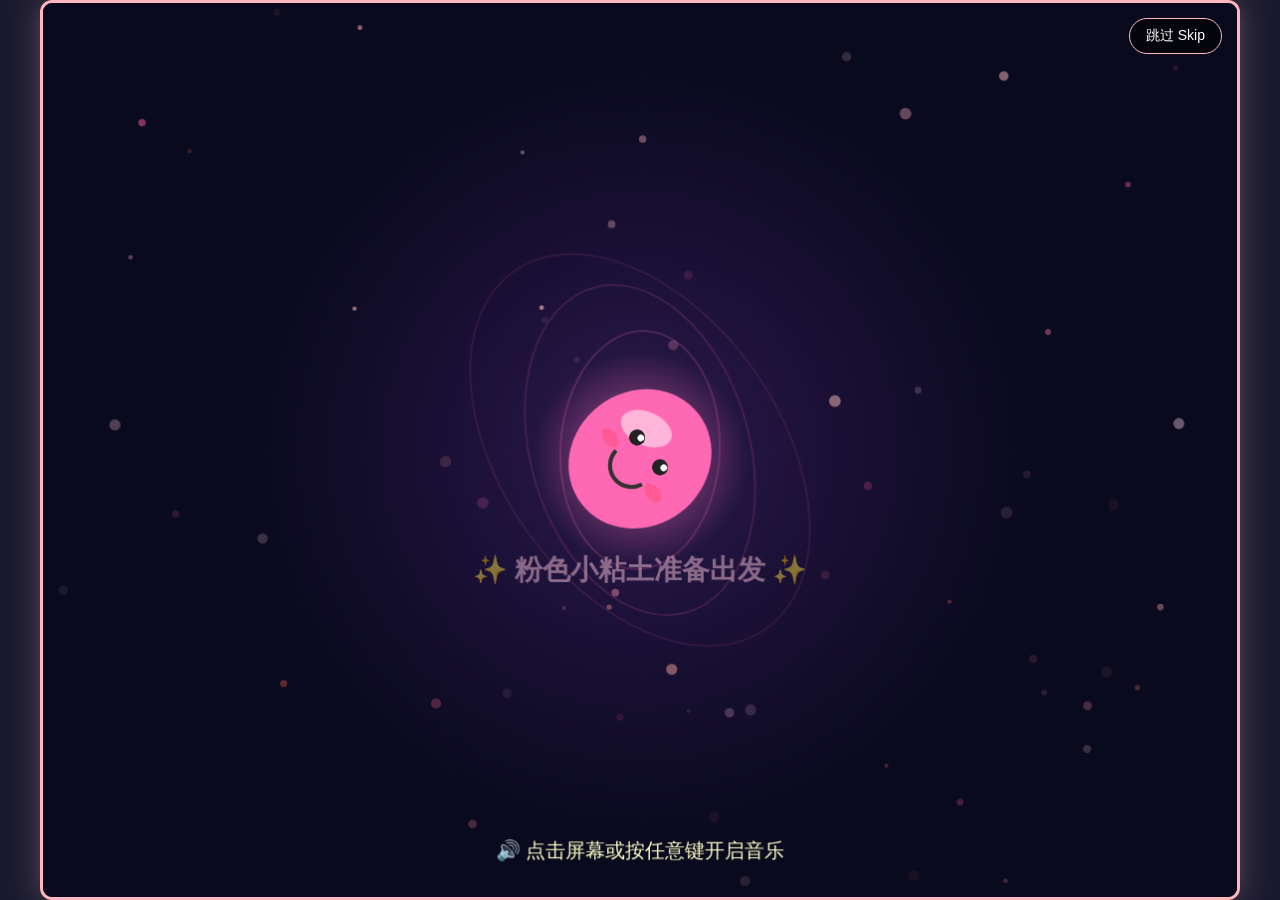
<file: index.html>
<!DOCTYPE html>
<html lang="zh-CN">
<head>
    <meta charset="UTF-8">
    <meta name="viewport" content="width=device-width, initial-scale=1.0">
    <title>小黏土走走走 - Little Clay Go Go Go</title>
    <link rel="stylesheet" href="css/style.css">
</head>
<body>
    <!-- 游戏容器 -->
    <div id="game-container">
        <!-- 开场动画层 -->
        <div id="intro-screen" class="screen active">
            <canvas id="intro-canvas"></canvas>
            <button id="skip-intro" class="btn-skip">跳过 Skip</button>
        </div>

        <!-- 游戏主画面 -->
        <div id="game-screen" class="screen">
            <canvas id="game-canvas"></canvas>
            <!-- HUD -->
            <div id="hud">
                <div id="hud-size"><span class="hud-label">体型:</span> <span id="size-display">100mm</span></div>
                <div id="hud-coins"><span class="hud-label">金币:</span> <span id="coins-display">0</span></div>
                <div id="hud-hp"><span class="hud-label">HP:</span> <span id="hp-display">100/100</span></div>
                <div id="hud-pet"><span class="hud-label">宠物:</span> <span id="pet-display">无</span></div>
                <div id="hud-weapon"><span class="hud-label">武器:</span> <span id="weapon-display">无</span></div>
                <div id="hud-zone"><span class="hud-label">区域:</span> <span id="zone-display">起始小路</span></div>
            </div>
            <!-- 小地图 -->
            <div id="minimap">
                <canvas id="minimap-canvas"></canvas>
            </div>
        </div>

        <!-- 对话界面 -->
        <div id="dialogue-overlay" class="overlay hidden">
            <div id="dialogue-box">
                <div id="dialogue-speaker"></div>
                <div id="dialogue-text"></div>
                <div id="dialogue-choices"></div>
                <div id="dialogue-input-area" class="hidden">
                    <input type="text" id="dialogue-input" placeholder="输入你想说的话..." autocomplete="off">
                    <button id="dialogue-send">发送</button>
                </div>
            </div>
        </div>

        <!-- 商店界面 -->
        <div id="shop-overlay" class="overlay hidden">
            <div id="shop-box">
                <h2 id="shop-title">商店</h2>
                <div id="shop-items"></div>
                <button id="shop-close" class="btn-action">离开商店</button>
            </div>
        </div>

        <!-- 战斗界面 -->
        <div id="combat-overlay" class="overlay hidden">
            <div id="combat-hud">
                <div id="enemy-info">
                    <span id="enemy-name"></span>
                    <div id="enemy-hp-bar"><div id="enemy-hp-fill"></div></div>
                </div>
                <div id="combat-counter" class="hidden">
                    <span>击败小菌: </span><span id="fungi-count">0</span>/100
                </div>
            </div>
        </div>

        <!-- 游戏结束 -->
        <div id="gameover-screen" class="screen hidden">
            <div id="gameover-content">
                <h1 id="gameover-title"></h1>
                <p id="gameover-text"></p>
                <button id="gameover-restart" class="btn-action">重新开始</button>
            </div>
        </div>
    </div>

    <script src="js/assets.js"></script>
    <script src="js/audio.js"></script>
    <script src="js/world.js"></script>
    <script src="js/player.js"></script>
    <script src="js/npc.js"></script>
    <script src="js/combat.js"></script>
    <script src="js/shop.js"></script>
    <script src="js/ui.js"></script>
    <script src="js/animation.js"></script>
    <script src="js/main.js"></script>
</body>
</html>
</file>
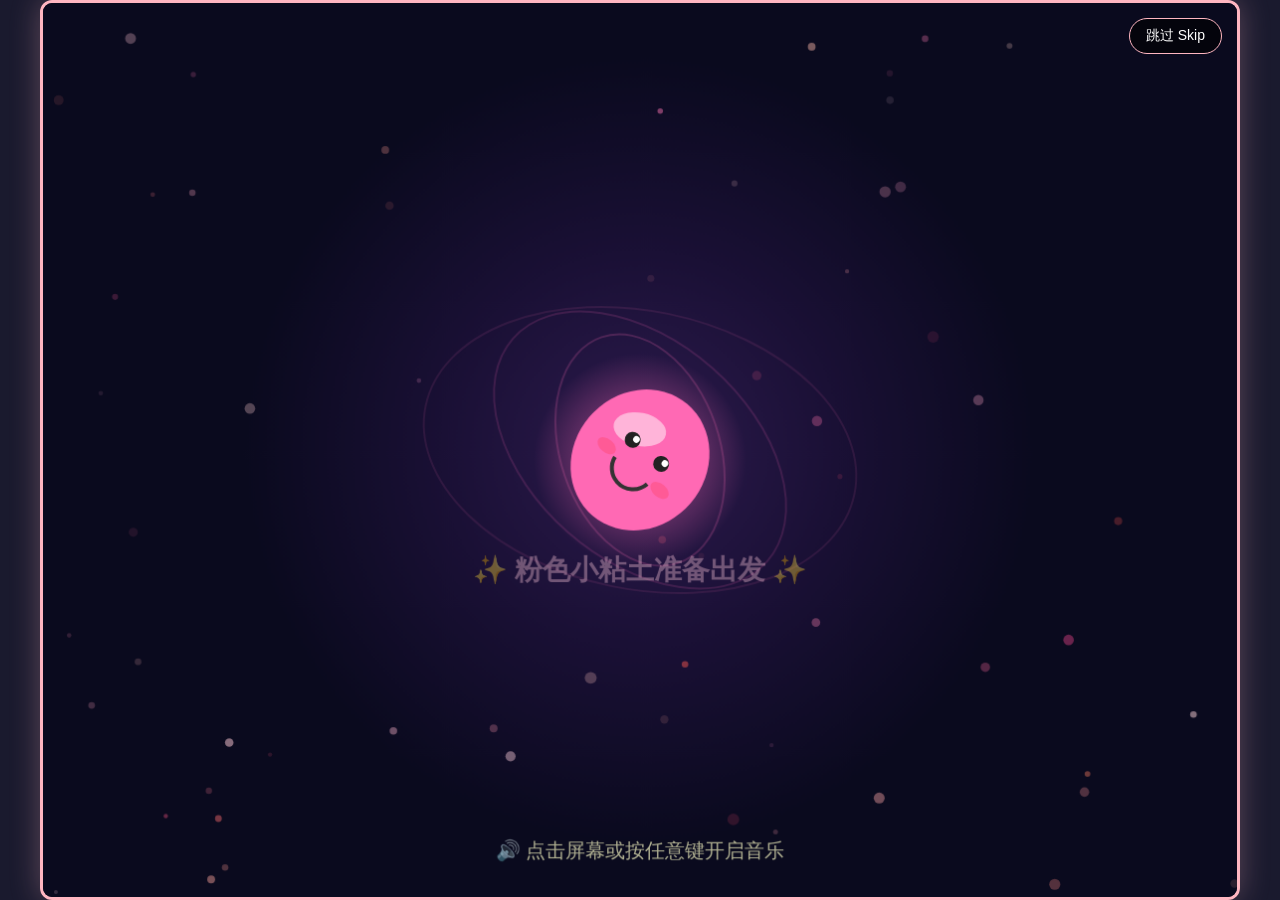
<file: game-xiaoniantu-share.html>
<!DOCTYPE html>
<html lang="zh-CN">
<head>
    <meta charset="UTF-8">
    <meta name="viewport" content="width=device-width, initial-scale=1.0">
    <title>小黏土走走走 - RPG冒险</title>
    <style>
* {
    margin: 0;
    padding: 0;
    box-sizing: border-box;
}

body {
    background: #1a1a2e;
    font-family: 'Microsoft YaHei', 'SimHei', sans-serif;
    overflow: hidden;
    display: flex;
    justify-content: center;
    align-items: center;
    min-height: 100vh;
}

#game-container {
    position: relative;
    width: 1200px;
    height: 900px;
    border: 3px solid #ffb6c1;
    border-radius: 12px;
    overflow: hidden;
    box-shadow: 0 0 30px rgba(255, 182, 193, 0.3);
}

.screen {
    position: absolute;
    top: 0;
    left: 0;
    width: 100%;
    height: 100%;
    display: none;
}

.screen.active {
    display: block;
}

canvas {
    display: block;
}

#intro-canvas, #game-canvas {
    width: 100%;
    height: 100%;
}

/* Skip button */
.btn-skip {
    position: absolute;
    top: 15px;
    right: 15px;
    background: rgba(0, 0, 0, 0.6);
    color: #fff;
    border: 1px solid #ffb6c1;
    padding: 8px 16px;
    border-radius: 20px;
    cursor: pointer;
    font-size: 14px;
    z-index: 100;
    transition: all 0.3s;
}

.btn-skip:hover {
    background: rgba(255, 182, 193, 0.4);
}

/* HUD */
#hud {
    position: absolute;
    top: 10px;
    left: 10px;
    background: rgba(0, 0, 0, 0.7);
    color: #fff;
    padding: 10px 15px;
    border-radius: 10px;
    font-size: 13px;
    line-height: 1.8;
    border: 1px solid rgba(255, 182, 193, 0.5);
}

.hud-label {
    color: #ffb6c1;
    font-weight: bold;
}

/* Minimap */
#minimap {
    position: absolute;
    top: 10px;
    right: 10px;
    width: 150px;
    height: 120px;
    background: rgba(0, 0, 0, 0.7);
    border: 1px solid rgba(255, 182, 193, 0.5);
    border-radius: 8px;
    overflow: hidden;
}

#minimap-canvas {
    width: 100%;
    height: 100%;
}

/* Overlays */
.overlay {
    position: absolute;
    top: 0;
    left: 0;
    width: 100%;
    height: 100%;
    display: flex;
    justify-content: center;
    align-items: flex-end;
    z-index: 50;
    pointer-events: none;
}

.overlay > div {
    pointer-events: all;
}

.overlay.hidden {
    display: none;
}

/* Dialogue */
#dialogue-box {
    width: 90%;
    max-width: 700px;
    background: rgba(20, 20, 40, 0.95);
    border: 2px solid #ffb6c1;
    border-radius: 12px;
    padding: 20px;
    margin-bottom: 20px;
    color: #fff;
}

#dialogue-speaker {
    color: #ffb6c1;
    font-weight: bold;
    font-size: 16px;
    margin-bottom: 8px;
}

#dialogue-text {
    font-size: 15px;
    line-height: 1.6;
    margin-bottom: 15px;
    min-height: 40px;
}

#dialogue-choices {
    display: flex;
    flex-wrap: wrap;
    gap: 8px;
}

#dialogue-choices button {
    background: rgba(255, 182, 193, 0.2);
    border: 1px solid #ffb6c1;
    color: #fff;
    padding: 8px 16px;
    border-radius: 20px;
    cursor: pointer;
    font-size: 14px;
    transition: all 0.3s;
}

#dialogue-choices button:hover {
    background: rgba(255, 182, 193, 0.5);
    transform: scale(1.05);
}

#dialogue-input-area {
    display: flex;
    gap: 8px;
    margin-top: 10px;
}

#dialogue-input-area.hidden {
    display: none;
}

#dialogue-input {
    flex: 1;
    background: rgba(255, 255, 255, 0.1);
    border: 1px solid #ffb6c1;
    color: #fff;
    padding: 10px 15px;
    border-radius: 20px;
    font-size: 14px;
    outline: none;
}

#dialogue-input:focus {
    border-color: #ff69b4;
    box-shadow: 0 0 10px rgba(255, 105, 180, 0.3);
}

#dialogue-send {
    background: #ff69b4;
    color: #fff;
    border: none;
    padding: 10px 20px;
    border-radius: 20px;
    cursor: pointer;
    font-size: 14px;
    transition: all 0.3s;
}

#dialogue-send:hover {
    background: #ff1493;
}

/* Shop */
#shop-box {
    width: 80%;
    max-width: 600px;
    background: rgba(20, 20, 40, 0.95);
    border: 2px solid #ffd700;
    border-radius: 12px;
    padding: 25px;
    margin-bottom: 30px;
    color: #fff;
    max-height: 70%;
    overflow-y: auto;
}

#shop-box h2 {
    color: #ffd700;
    text-align: center;
    margin-bottom: 15px;
}

#shop-items {
    display: grid;
    grid-template-columns: repeat(2, 1fr);
    gap: 10px;
    margin-bottom: 15px;
}

.shop-item {
    background: rgba(255, 215, 0, 0.1);
    border: 1px solid rgba(255, 215, 0, 0.4);
    border-radius: 8px;
    padding: 12px;
    cursor: pointer;
    transition: all 0.3s;
    text-align: center;
}

.shop-item:hover {
    background: rgba(255, 215, 0, 0.25);
    transform: scale(1.02);
}

.shop-item .item-name {
    font-weight: bold;
    color: #ffd700;
    margin-bottom: 4px;
}

.shop-item .item-price {
    font-size: 12px;
    color: #aaa;
}

.shop-item .item-desc {
    font-size: 11px;
    color: #ccc;
    margin-top: 4px;
}

.btn-action {
    display: block;
    margin: 0 auto;
    background: rgba(255, 182, 193, 0.3);
    border: 1px solid #ffb6c1;
    color: #fff;
    padding: 10px 25px;
    border-radius: 20px;
    cursor: pointer;
    font-size: 14px;
    transition: all 0.3s;
}

.btn-action:hover {
    background: rgba(255, 182, 193, 0.6);
}

/* Combat */
#combat-overlay {
    align-items: flex-start;
    pointer-events: none;
}

#combat-hud {
    width: 90%;
    padding: 15px;
    margin-top: 10px;
    display: flex;
    justify-content: center;
    gap: 20px;
    align-items: center;
}

#enemy-info {
    background: rgba(0, 0, 0, 0.8);
    padding: 8px 15px;
    border-radius: 8px;
    border: 1px solid #ff4444;
    min-width: 200px;
}

#enemy-name {
    color: #ff6666;
    font-weight: bold;
    font-size: 14px;
}

#enemy-hp-bar {
    width: 100%;
    height: 8px;
    background: #333;
    border-radius: 4px;
    margin-top: 5px;
    overflow: hidden;
}

#enemy-hp-fill {
    width: 100%;
    height: 100%;
    background: linear-gradient(90deg, #ff4444, #ff6666);
    border-radius: 4px;
    transition: width 0.3s;
}

#combat-counter {
    background: rgba(0, 0, 0, 0.8);
    padding: 8px 15px;
    border-radius: 8px;
    border: 1px solid #9b59b6;
    color: #bb77dd;
    font-weight: bold;
}

#combat-counter.hidden {
    display: none;
}

/* Game Over */
#gameover-screen {
    background: rgba(0, 0, 0, 0.9);
    justify-content: center;
    align-items: center;
}

#gameover-screen.active {
    display: flex;
}

#gameover-content {
    text-align: center;
    color: #fff;
}

#gameover-content h1 {
    font-size: 42px;
    margin-bottom: 20px;
}

#gameover-content p {
    font-size: 18px;
    margin-bottom: 30px;
    color: #ccc;
}

/* Notification */
.notification {
    position: absolute;
    top: 50%;
    left: 50%;
    transform: translate(-50%, -50%);
    background: rgba(0, 0, 0, 0.85);
    color: #fff;
    padding: 15px 30px;
    border-radius: 10px;
    border: 1px solid #ffb6c1;
    font-size: 16px;
    z-index: 200;
    animation: fadeInOut 2s forwards;
    pointer-events: none;
    text-align: center;
}

@keyframes fadeInOut {
    0% { opacity: 0; transform: translate(-50%, -50%) scale(0.8); }
    15% { opacity: 1; transform: translate(-50%, -50%) scale(1); }
    75% { opacity: 1; }
    100% { opacity: 0; transform: translate(-50%, -60%) scale(0.9); }
}

/* Zone transition */
.zone-transition {
    position: absolute;
    top: 0;
    left: 0;
    width: 100%;
    height: 100%;
    background: #000;
    z-index: 100;
    display: flex;
    justify-content: center;
    align-items: center;
    color: #ffb6c1;
    font-size: 24px;
    animation: zoneFade 1.5s forwards;
}

@keyframes zoneFade {
    0% { opacity: 1; }
    50% { opacity: 1; }
    100% { opacity: 0; pointer-events: none; }
}

/* Save indicator */
#save-indicator {
    position: absolute;
    bottom: 10px;
    right: 10px;
    color: rgba(255, 255, 255, 0.5);
    font-size: 11px;
}
    </style>
</head>
<body>
    <!-- 游戏容器 -->
    <div id="game-container">
        <!-- 开场动画层 -->
        <div id="intro-screen" class="screen active">
            <canvas id="intro-canvas"></canvas>
            <button id="skip-intro" class="btn-skip">跳过 Skip</button>
        </div>

        <!-- 游戏主画面 -->
        <div id="game-screen" class="screen">
            <canvas id="game-canvas"></canvas>
            <!-- HUD -->
            <div id="hud">
                <div id="hud-size"><span class="hud-label">体型:</span> <span id="size-display">100mm</span></div>
                <div id="hud-coins"><span class="hud-label">金币:</span> <span id="coins-display">0</span></div>
                <div id="hud-hp"><span class="hud-label">HP:</span> <span id="hp-display">100/100</span></div>
                <div id="hud-pet"><span class="hud-label">宠物:</span> <span id="pet-display">无</span></div>
                <div id="hud-weapon"><span class="hud-label">武器:</span> <span id="weapon-display">无</span></div>
                <div id="hud-zone"><span class="hud-label">区域:</span> <span id="zone-display">起始小路</span></div>
            </div>
            <!-- 小地图 -->
            <div id="minimap">
                <canvas id="minimap-canvas"></canvas>
            </div>
        </div>

        <!-- 对话界面 -->
        <div id="dialogue-overlay" class="overlay hidden">
            <div id="dialogue-box">
                <div id="dialogue-speaker"></div>
                <div id="dialogue-text"></div>
                <div id="dialogue-choices"></div>
                <div id="dialogue-input-area" class="hidden">
                    <input type="text" id="dialogue-input" placeholder="输入你想说的话..." autocomplete="off">
                    <button id="dialogue-send">发送</button>
                </div>
            </div>
        </div>

        <!-- 商店界面 -->
        <div id="shop-overlay" class="overlay hidden">
            <div id="shop-box">
                <h2 id="shop-title">商店</h2>
                <div id="shop-items"></div>
                <button id="shop-close" class="btn-action">离开商店</button>
            </div>
        </div>

        <!-- 战斗界面 -->
        <div id="combat-overlay" class="overlay hidden">
            <div id="combat-hud">
                <div id="enemy-info">
                    <span id="enemy-name"></span>
                    <div id="enemy-hp-bar"><div id="enemy-hp-fill"></div></div>
                </div>
                <div id="combat-counter" class="hidden">
                    <span>击败小菌: </span><span id="fungi-count">0</span>/100
                </div>
            </div>
        </div>

        <!-- 游戏结束 -->
        <div id="gameover-screen" class="screen hidden">
            <div id="gameover-content">
                <h1 id="gameover-title"></h1>
                <p id="gameover-text"></p>
                <button id="gameover-restart" class="btn-action">重新开始</button>
            </div>
        </div>
    </div>

</body>
<script>
// === assets.js ===
// assets.js - Programmatic sprite/asset generation
const Assets = {
    // Color palette
    colors: {
        pink: '#ff69b4',
        pinkLight: '#ffb6c1',
        pinkDark: '#c71585',
        grass: '#4caf50',
        grassDark: '#388e3c',
        sand: '#f4d03f',
        sandDark: '#d4ac0f',
        water: '#42a5f5',
        waterDark: '#1976d2',
        rock: '#78909c',
        tree: '#2e7d32',
        treeTrunk: '#5d4037',
        cave: '#37474f',
        mountain: '#455a64',
        gold: '#ffd700',
        heart: '#ff1744',
        enemy: '#7b1fa2',
        fungi: '#9c27b0',
        boss: '#b71c1c',
    },

    // Draw the pink clay player at different growth stages
    drawPlayer(ctx, x, y, size, stage) {
        // stage: 0-4 (tiny, small, medium, large, giant)
        const radius = 8 + stage * 4;
        const bodyColor = this.colors.pink;
        
        ctx.save();
        ctx.translate(x, y);
        
        // Shadow
        ctx.fillStyle = 'rgba(0,0,0,0.2)';
        ctx.beginPath();
        ctx.ellipse(0, radius * 0.8, radius * 0.8, radius * 0.3, 0, 0, Math.PI * 2);
        ctx.fill();
        
        // Body (soft blob shape)
        ctx.fillStyle = bodyColor;
        ctx.beginPath();
        ctx.ellipse(0, 0, radius, radius * 1.1, 0, 0, Math.PI * 2);
        ctx.fill();
        
        // Highlight
        ctx.fillStyle = 'rgba(255,255,255,0.4)';
        ctx.beginPath();
        ctx.ellipse(-radius * 0.3, -radius * 0.3, radius * 0.3, radius * 0.25, -0.5, 0, Math.PI * 2);
        ctx.fill();
        
        // Eyes
        ctx.fillStyle = '#333';
        ctx.beginPath();
        ctx.arc(-radius * 0.25, -radius * 0.1, 2 + stage * 0.5, 0, Math.PI * 2);
        ctx.arc(radius * 0.25, -radius * 0.1, 2 + stage * 0.5, 0, Math.PI * 2);
        ctx.fill();
        
        // Smile
        ctx.strokeStyle = '#333';
        ctx.lineWidth = 1.5;
        ctx.beginPath();
        ctx.arc(0, radius * 0.15, radius * 0.25, 0.1, Math.PI - 0.1);
        ctx.stroke();
        
        // Blush
        ctx.fillStyle = 'rgba(255, 100, 150, 0.4)';
        ctx.beginPath();
        ctx.ellipse(-radius * 0.5, radius * 0.1, radius * 0.15, radius * 0.1, 0, 0, Math.PI * 2);
        ctx.ellipse(radius * 0.5, radius * 0.1, radius * 0.15, radius * 0.1, 0, 0, Math.PI * 2);
        ctx.fill();

        ctx.restore();
        return radius;
    },

    // Draw clay drop collectible (subtle, partially hidden)
    drawClayDrop(ctx, x, y, time) {
        ctx.save();
        ctx.translate(x, y);
        const bounce = Math.sin(time * 2) * 1;
        ctx.translate(0, bounce);
        
        // Very subtle glow
        ctx.fillStyle = 'rgba(255, 182, 193, 0.15)';
        ctx.beginPath();
        ctx.arc(0, 0, 6, 0, Math.PI * 2);
        ctx.fill();
        
        // Small clay ball
        ctx.fillStyle = 'rgba(255, 150, 180, 0.7)';
        ctx.beginPath();
        ctx.arc(0, 0, 4, 0, Math.PI * 2);
        ctx.fill();
        
        // Tiny shine
        ctx.fillStyle = 'rgba(255,255,255,0.4)';
        ctx.beginPath();
        ctx.arc(-1, -1, 1.5, 0, Math.PI * 2);
        ctx.fill();
        
        ctx.restore();
    },

    // Draw Giant Clay (special item)
    drawGiantClay(ctx, x, y, time) {
        ctx.save();
        ctx.translate(x, y);
        const pulse = 1 + Math.sin(time * 2) * 0.1;
        ctx.scale(pulse, pulse);
        
        // Glow ring
        ctx.strokeStyle = 'rgba(255, 215, 0, 0.5)';
        ctx.lineWidth = 2;
        ctx.beginPath();
        ctx.arc(0, 0, 18, 0, Math.PI * 2);
        ctx.stroke();
        
        // Big clay ball
        const gradient = ctx.createRadialGradient(0, 0, 0, 0, 0, 14);
        gradient.addColorStop(0, '#ffb6c1');
        gradient.addColorStop(1, '#ff69b4');
        ctx.fillStyle = gradient;
        ctx.beginPath();
        ctx.arc(0, 0, 14, 0, Math.PI * 2);
        ctx.fill();
        
        // Star sparkles
        ctx.fillStyle = '#ffd700';
        for (let i = 0; i < 4; i++) {
            const angle = time * 2 + (i * Math.PI / 2);
            const sx = Math.cos(angle) * 16;
            const sy = Math.sin(angle) * 16;
            ctx.beginPath();
            ctx.arc(sx, sy, 2, 0, Math.PI * 2);
            ctx.fill();
        }
        
        ctx.restore();
    },

    // Draw coin
    drawCoin(ctx, x, y, time) {
        ctx.save();
        ctx.translate(x, y);
        const spin = Math.abs(Math.cos(time * 2));
        
        ctx.fillStyle = this.colors.gold;
        ctx.beginPath();
        ctx.ellipse(0, 0, 5 * spin, 5, 0, 0, Math.PI * 2);
        ctx.fill();
        
        ctx.fillStyle = '#b8860b';
        ctx.font = '7px bold sans-serif';
        ctx.textAlign = 'center';
        ctx.textBaseline = 'middle';
        if (spin > 0.3) ctx.fillText('$', 0, 0);
        
        ctx.restore();
    },

    // Draw NPC
    drawNPC(ctx, x, y, type, time) {
        // type: 'good', 'bad', 'super_good', 'spy'
        ctx.save();
        ctx.translate(x, y);
        
        const colors = {
            good: '#4fc3f7',
            bad: '#ef5350',
            super_good: '#ffd700',
            spy: '#4fc3f7', // looks like good
        };
        
        const color = colors[type] || '#888';
        const radius = 12;
        
        // Body
        ctx.fillStyle = color;
        ctx.beginPath();
        ctx.ellipse(0, 2, radius, radius * 1.2, 0, 0, Math.PI * 2);
        ctx.fill();
        
        // Eyes
        ctx.fillStyle = '#fff';
        ctx.beginPath();
        ctx.arc(-4, -2, 3, 0, Math.PI * 2);
        ctx.arc(4, -2, 3, 0, Math.PI * 2);
        ctx.fill();
        ctx.fillStyle = '#333';
        ctx.beginPath();
        ctx.arc(-4, -2, 1.5, 0, Math.PI * 2);
        ctx.arc(4, -2, 1.5, 0, Math.PI * 2);
        ctx.fill();
        
        // Heart indicator (good NPCs have heart in pocket area)
        if (type === 'good' || type === 'super_good') {
            ctx.fillStyle = this.colors.heart;
            ctx.beginPath();
            ctx.moveTo(0, 8);
            ctx.bezierCurveTo(-3, 5, -5, 7, -5, 9);
            ctx.bezierCurveTo(-5, 11, 0, 14, 0, 14);
            ctx.bezierCurveTo(0, 14, 5, 11, 5, 9);
            ctx.bezierCurveTo(5, 7, 3, 5, 0, 8);
            ctx.fill();
        }
        
        // Spy has a slightly glitching heart (flickers)
        if (type === 'spy') {
            if (Math.sin(time * 5) > 0.3) {
                ctx.fillStyle = this.colors.heart;
                ctx.globalAlpha = 0.6;
                ctx.beginPath();
                ctx.moveTo(0, 8);
                ctx.bezierCurveTo(-3, 5, -5, 7, -5, 9);
                ctx.bezierCurveTo(-5, 11, 0, 14, 0, 14);
                ctx.bezierCurveTo(0, 14, 5, 11, 5, 9);
                ctx.bezierCurveTo(5, 7, 3, 5, 0, 8);
                ctx.fill();
                ctx.globalAlpha = 1;
            }
        }
        
        // Super good NPC has golden aura
        if (type === 'super_good') {
            ctx.strokeStyle = 'rgba(255, 215, 0, 0.5)';
            ctx.lineWidth = 2;
            ctx.beginPath();
            ctx.arc(0, 0, radius + 5 + Math.sin(time * 3) * 2, 0, Math.PI * 2);
            ctx.stroke();
        }
        
        // Bad NPC has angry eyebrows
        if (type === 'bad') {
            ctx.strokeStyle = '#333';
            ctx.lineWidth = 2;
            ctx.beginPath();
            ctx.moveTo(-7, -6);
            ctx.lineTo(-2, -4);
            ctx.moveTo(7, -6);
            ctx.lineTo(2, -4);
            ctx.stroke();
        }
        
        ctx.restore();
    },

    // Draw enemy
    drawEnemy(ctx, x, y, type, time, hp, maxHp) {
        ctx.save();
        ctx.translate(x, y);
        
        if (type === 'slime') {
            // Small slime enemy
            ctx.fillStyle = '#7b1fa2';
            ctx.beginPath();
            const squish = 1 + Math.sin(time * 4) * 0.1;
            ctx.ellipse(0, 2, 10 * squish, 10 / squish, 0, 0, Math.PI * 2);
            ctx.fill();
            ctx.fillStyle = '#fff';
            ctx.beginPath();
            ctx.arc(-3, -1, 2, 0, Math.PI * 2);
            ctx.arc(3, -1, 2, 0, Math.PI * 2);
            ctx.fill();
        } else if (type === 'fungi') {
            // Fungi enemy
            ctx.fillStyle = '#9c27b0';
            ctx.beginPath();
            ctx.ellipse(0, 4, 8, 6, 0, 0, Math.PI * 2);
            ctx.fill();
            // Cap
            ctx.fillStyle = '#e91e63';
            ctx.beginPath();
            ctx.ellipse(0, -4, 10, 8, 0, Math.PI, Math.PI * 2);
            ctx.fill();
            // Dots
            ctx.fillStyle = '#fff';
            ctx.beginPath();
            ctx.arc(-4, -6, 2, 0, Math.PI * 2);
            ctx.arc(3, -5, 1.5, 0, Math.PI * 2);
            ctx.fill();
        } else if (type === 'boss') {
            // Final boss - large monster
            const bossRadius = 30;
            ctx.fillStyle = '#1a1a1a';
            ctx.beginPath();
            ctx.ellipse(0, 0, bossRadius, bossRadius * 1.2, 0, 0, Math.PI * 2);
            ctx.fill();
            // Red eyes
            ctx.fillStyle = '#ff0000';
            ctx.beginPath();
            ctx.arc(-10, -8, 5, 0, Math.PI * 2);
            ctx.arc(10, -8, 5, 0, Math.PI * 2);
            ctx.fill();
            // Horns
            ctx.fillStyle = '#4a0000';
            ctx.beginPath();
            ctx.moveTo(-15, -25);
            ctx.lineTo(-8, -10);
            ctx.lineTo(-20, -10);
            ctx.closePath();
            ctx.fill();
            ctx.beginPath();
            ctx.moveTo(15, -25);
            ctx.lineTo(8, -10);
            ctx.lineTo(20, -10);
            ctx.closePath();
            ctx.fill();
            // Mouth
            ctx.strokeStyle = '#ff0000';
            ctx.lineWidth = 2;
            ctx.beginPath();
            ctx.arc(0, 10, 12, 0.2, Math.PI - 0.2);
            ctx.stroke();
        }
        
        // HP bar above enemy
        if (hp !== undefined && hp < maxHp) {
            const barWidth = 24;
            ctx.fillStyle = '#333';
            ctx.fillRect(-barWidth/2, -20, barWidth, 4);
            ctx.fillStyle = '#ff4444';
            ctx.fillRect(-barWidth/2, -20, barWidth * (hp / maxHp), 4);
        }
        
        ctx.restore();
    },

    // Draw pet companion
    drawPet(ctx, x, y, power, time) {
        ctx.save();
        ctx.translate(x, y);
        const float = Math.sin(time * 3) * 3;
        ctx.translate(0, float);
        
        // Small star-shaped pet
        const color = power > 50 ? '#ffd700' : power > 25 ? '#ff69b4' : '#87ceeb';
        ctx.fillStyle = color;
        ctx.beginPath();
        for (let i = 0; i < 5; i++) {
            const angle = (i * 4 * Math.PI / 5) - Math.PI / 2;
            const r = i % 2 === 0 ? 8 : 4;
            ctx.lineTo(Math.cos(angle) * r, Math.sin(angle) * r);
        }
        ctx.closePath();
        ctx.fill();
        
        // Eyes
        ctx.fillStyle = '#333';
        ctx.beginPath();
        ctx.arc(-2, 0, 1, 0, Math.PI * 2);
        ctx.arc(2, 0, 1, 0, Math.PI * 2);
        ctx.fill();
        
        ctx.restore();
    },

    // Draw water drop (desert effect)
    drawWaterDrop(ctx, x, y, alpha) {
        ctx.save();
        ctx.translate(x, y);
        ctx.globalAlpha = alpha;
        
        ctx.fillStyle = '#42a5f5';
        ctx.beginPath();
        ctx.moveTo(0, -5);
        ctx.bezierCurveTo(-4, 0, -4, 4, 0, 6);
        ctx.bezierCurveTo(4, 4, 4, 0, 0, -5);
        ctx.fill();
        
        ctx.restore();
    },

    // Tile drawing
    drawTile(ctx, x, y, tileSize, tileType) {
        ctx.save();
        switch(tileType) {
            case 'grass':
                ctx.fillStyle = '#6ab04c';
                ctx.fillRect(x, y, tileSize, tileSize);
                // Random grass blades
                ctx.fillStyle = '#4caf50';
                ctx.fillRect(x + 5, y + 3, 2, 6);
                ctx.fillRect(x + 12, y + 8, 2, 5);
                ctx.fillRect(x + 20, y + 2, 2, 7);
                break;
            case 'sand':
                ctx.fillStyle = '#f4d03f';
                ctx.fillRect(x, y, tileSize, tileSize);
                ctx.fillStyle = '#d4ac0f';
                ctx.fillRect(x + 8, y + 12, 3, 2);
                ctx.fillRect(x + 18, y + 5, 2, 2);
                break;
            case 'water':
                ctx.fillStyle = '#42a5f5';
                ctx.fillRect(x, y, tileSize, tileSize);
                ctx.fillStyle = 'rgba(255,255,255,0.3)';
                ctx.fillRect(x + 4, y + 8, 8, 2);
                ctx.fillRect(x + 14, y + 14, 6, 2);
                break;
            case 'path':
                ctx.fillStyle = '#a0855b';
                ctx.fillRect(x, y, tileSize, tileSize);
                ctx.fillStyle = '#8B7355';
                ctx.fillRect(x + 6, y + 4, 4, 3);
                ctx.fillRect(x + 16, y + 16, 3, 3);
                break;
            case 'cave':
                ctx.fillStyle = '#37474f';
                ctx.fillRect(x, y, tileSize, tileSize);
                ctx.fillStyle = '#263238';
                ctx.fillRect(x + 3, y + 3, 5, 5);
                ctx.fillRect(x + 15, y + 12, 4, 4);
                break;
            case 'mountain':
                ctx.fillStyle = '#455a64';
                ctx.fillRect(x, y, tileSize, tileSize);
                ctx.fillStyle = '#37474f';
                ctx.beginPath();
                ctx.moveTo(x + 12, y + 2);
                ctx.lineTo(x + 4, y + 20);
                ctx.lineTo(x + 20, y + 20);
                ctx.closePath();
                ctx.fill();
                break;
            case 'wall':
                ctx.fillStyle = '#5d4037';
                ctx.fillRect(x, y, tileSize, tileSize);
                ctx.strokeStyle = '#3e2723';
                ctx.strokeRect(x + 1, y + 1, tileSize - 2, tileSize - 2);
                break;
            case 'tree':
                ctx.fillStyle = '#6ab04c';
                ctx.fillRect(x, y, tileSize, tileSize);
                // Trunk
                ctx.fillStyle = '#5d4037';
                ctx.fillRect(x + 10, y + 14, 4, 10);
                // Canopy
                ctx.fillStyle = '#2e7d32';
                ctx.beginPath();
                ctx.arc(x + 12, y + 10, 8, 0, Math.PI * 2);
                ctx.fill();
                break;
            case 'shop':
                ctx.fillStyle = '#a0855b';
                ctx.fillRect(x, y, tileSize, tileSize);
                ctx.fillStyle = '#795548';
                ctx.fillRect(x + 2, y + 2, tileSize - 4, tileSize - 4);
                ctx.fillStyle = '#ffd700';
                ctx.font = '12px sans-serif';
                ctx.textAlign = 'center';
                ctx.fillText('🏪', x + 12, y + 16);
                break;
            case 'house_danger':
                ctx.fillStyle = '#a0855b';
                ctx.fillRect(x, y, tileSize, tileSize);
                ctx.fillStyle = '#4a148c';
                ctx.fillRect(x + 2, y + 2, tileSize - 4, tileSize - 4);
                ctx.fillStyle = '#ff0000';
                ctx.font = '10px sans-serif';
                ctx.textAlign = 'center';
                ctx.fillText('🏚️', x + 12, y + 16);
                break;
            case 'portal':
                ctx.fillStyle = '#6ab04c';
                ctx.fillRect(x, y, tileSize, tileSize);
                ctx.fillStyle = 'rgba(100, 200, 255, 0.5)';
                ctx.beginPath();
                ctx.arc(x + 12, y + 12, 8, 0, Math.PI * 2);
                ctx.fill();
                break;
            case 'entrance':
                ctx.fillStyle = '#5d4037';
                ctx.fillRect(x, y, tileSize, tileSize);
                // Door shape
                ctx.fillStyle = '#3e2723';
                ctx.fillRect(x + 8, y + 4, 16, 24);
                // Door handle
                ctx.fillStyle = '#ffd700';
                ctx.beginPath();
                ctx.arc(x + 20, y + 16, 2, 0, Math.PI * 2);
                ctx.fill();
                // Arrow hint
                ctx.fillStyle = 'rgba(255, 215, 0, 0.6)';
                ctx.font = '10px sans-serif';
                ctx.textAlign = 'center';
                ctx.fillText('▼', x + 16, y + 30);
                break;
            case 'furniture':
                ctx.fillStyle = '#a0855b';
                ctx.fillRect(x, y, tileSize, tileSize);
                // Wooden furniture block
                ctx.fillStyle = '#6d4c41';
                ctx.fillRect(x + 4, y + 4, tileSize - 8, tileSize - 8);
                ctx.fillStyle = '#8d6e63';
                ctx.fillRect(x + 6, y + 6, tileSize - 12, tileSize - 12);
                // Decorative top line
                ctx.fillStyle = '#4e342e';
                ctx.fillRect(x + 4, y + 4, tileSize - 8, 3);
                break;
            default:
                ctx.fillStyle = '#333';
                ctx.fillRect(x, y, tileSize, tileSize);
        }
        ctx.restore();
    }
};

// === audio.js ===
// audio.js - Procedural game music and sound effects using Web Audio API
const Audio = {
    ctx: null,
    musicGain: null,
    sfxGain: null,
    musicPlaying: false,
    currentNotes: [],
    noteIndex: 0,
    nextNoteTime: 0,
    tempo: 120, // BPM

    // Pentatonic scale notes (frequencies) for cute/adventure feel
    melodyNotes: [
        523.25, 587.33, 659.25, 783.99, 880.00, // C5, D5, E5, G5, A5
        1046.50, 987.77, 880.00, 783.99, 659.25, // C6, B5, A5, G5, E5
        523.25, 587.33, 783.99, 880.00, 659.25, // variation
        783.99, 659.25, 587.33, 523.25, 440.00, // descending
    ],

    bassNotes: [
        130.81, 130.81, 164.81, 164.81, // C3, C3, E3, E3
        174.61, 174.61, 196.00, 196.00, // F3, F3, G3, G3
        130.81, 164.81, 196.00, 174.61, // C3, E3, G3, F3
        220.00, 196.00, 164.81, 130.81, // A3, G3, E3, C3
    ],

    init() {
        try {
            this.ctx = new (window.AudioContext || window.webkitAudioContext)();
            this.musicGain = this.ctx.createGain();
            this.musicGain.gain.value = 0.15;
            this.musicGain.connect(this.ctx.destination);

            this.sfxGain = this.ctx.createGain();
            this.sfxGain.gain.value = 0.3;
            this.sfxGain.connect(this.ctx.destination);
        } catch (e) {
            // Audio not supported
        }
    },

    resume() {
        if (this.ctx && this.ctx.state === 'suspended') {
            this.ctx.resume();
        }
    },

    startMusic() {
        if (!this.ctx || this.musicPlaying) return;
        this.musicPlaying = true;
        this.noteIndex = 0;
        this.nextNoteTime = this.ctx.currentTime;
        this.scheduleMusic();
    },

    stopMusic() {
        this.musicPlaying = false;
    },

    // Intro cutscene music - gentle, dreamy lullaby
    introMusicPlaying: false,
    introNoteIndex: 0,
    introNextNoteTime: 0,

    introMelody: [
        392.00, 440.00, 523.25, 587.33, 523.25, 440.00, // G4 A4 C5 D5 C5 A4
        392.00, 349.23, 329.63, 349.23, 392.00, 440.00, // G4 F4 E4 F4 G4 A4
        523.25, 587.33, 659.25, 587.33, 523.25, 440.00, // C5 D5 E5 D5 C5 A4
        392.00, 440.00, 523.25, 392.00, 349.23, 329.63, // G4 A4 C5 G4 F4 E4
    ],
    introBass: [
        196.00, 196.00, 220.00, 220.00, 261.63, 261.63, // G3 G3 A3 A3 C4 C4
        174.61, 174.61, 164.81, 164.81, 196.00, 196.00, // F3 F3 E3 E3 G3 G3
        261.63, 261.63, 293.66, 293.66, 261.63, 261.63, // C4 C4 D4 D4 C4 C4
        196.00, 196.00, 174.61, 174.61, 164.81, 164.81, // G3 G3 F3 F3 E3 E3
    ],

    startIntroMusic() {
        if (!this.ctx || this.introMusicPlaying) return;
        this.introMusicPlaying = true;
        this.introNoteIndex = 0;
        this.introNextNoteTime = this.ctx.currentTime;
        this.scheduleIntroMusic();
    },

    stopIntroMusic() {
        this.introMusicPlaying = false;
    },

    scheduleIntroMusic() {
        if (!this.introMusicPlaying || !this.ctx) return;

        const beatDuration = 60 / 56; // Very slow dreamy tempo (56 BPM)

        while (this.introNextNoteTime < this.ctx.currentTime + 0.5) {
            const melodyNote = this.introMelody[this.introNoteIndex % this.introMelody.length];
            const bassNote = this.introBass[this.introNoteIndex % this.introBass.length];

            // Melody - sine wave (soft, dreamlike, longer sustain)
            this.playTone(melodyNote, this.introNextNoteTime, beatDuration * 1.5, 'sine', 0.12);
            // Bass - triangle wave (warm, sustained)
            this.playTone(bassNote, this.introNextNoteTime, beatDuration * 2.0, 'triangle', 0.07);
            // Shimmer - high octave sine (gentle twinkle)
            if (this.introNoteIndex % 2 === 0) {
                this.playTone(melodyNote * 2, this.introNextNoteTime + beatDuration * 0.4, beatDuration * 0.8, 'sine', 0.04);
            }
            // Pad - low sustained note for atmosphere
            if (this.introNoteIndex % 4 === 0) {
                this.playTone(bassNote / 2, this.introNextNoteTime, beatDuration * 4, 'sine', 0.04);
            }

            this.introNoteIndex++;
            this.introNextNoteTime += beatDuration;
        }

        if (this.introMusicPlaying) {
            setTimeout(() => this.scheduleIntroMusic(), 200);
        }
    },

    scheduleMusic() {
        if (!this.musicPlaying || !this.ctx) return;

        const beatDuration = 60 / this.tempo;

        while (this.nextNoteTime < this.ctx.currentTime + 0.5) {
            const melodyNote = this.melodyNotes[this.noteIndex % this.melodyNotes.length];
            const bassNote = this.bassNotes[this.noteIndex % this.bassNotes.length];

            // Melody (square wave - 8-bit feel)
            this.playTone(melodyNote, this.nextNoteTime, beatDuration * 0.8, 'square', 0.08);
            // Bass (triangle wave - soft)
            this.playTone(bassNote, this.nextNoteTime, beatDuration * 0.9, 'triangle', 0.1);

            this.noteIndex++;
            this.nextNoteTime += beatDuration;
        }

        if (this.musicPlaying) {
            setTimeout(() => this.scheduleMusic(), 200);
        }
    },

    playTone(freq, startTime, duration, type, volume) {
        if (!this.ctx) return;

        const osc = this.ctx.createOscillator();
        const gain = this.ctx.createGain();

        osc.type = type;
        osc.frequency.value = freq;

        gain.gain.setValueAtTime(volume, startTime);
        gain.gain.exponentialRampToValueAtTime(0.001, startTime + duration);

        osc.connect(gain);
        gain.connect(this.musicGain);

        osc.start(startTime);
        osc.stop(startTime + duration + 0.05);
    },

    // Sound effects
    playSFX(type) {
        if (!this.ctx) return;
        this.resume();

        switch (type) {
            case 'collect':
                this.playChirp(880, 1100, 0.1);
                break;
            case 'coin':
                this.playChirp(1200, 1500, 0.08);
                setTimeout(() => this.playChirp(1500, 1800, 0.08), 80);
                break;
            case 'hit':
                // Pink wave attack sound - rising chirp
                this.playChirp(600, 1200, 0.08);
                setTimeout(() => this.playChirp(900, 1400, 0.06), 50);
                break;
            case 'damage':
                this.playChirp(300, 150, 0.15);
                this.playNoise(0.08);
                break;
            case 'grow':
                this.playChirp(400, 800, 0.2);
                break;
            case 'portal':
                this.playChirp(500, 1000, 0.3);
                setTimeout(() => this.playChirp(700, 1200, 0.2), 150);
                break;
            case 'error':
                this.playChirp(300, 200, 0.15);
                setTimeout(() => this.playChirp(200, 150, 0.15), 100);
                break;
            case 'victory':
                [0, 100, 200, 300, 400].forEach((delay, i) => {
                    setTimeout(() => this.playChirp(600 + i * 100, 800 + i * 150, 0.15), delay);
                });
                break;
        }
    },

    playChirp(startFreq, endFreq, duration) {
        if (!this.ctx) return;
        const osc = this.ctx.createOscillator();
        const gain = this.ctx.createGain();

        osc.type = 'square';
        osc.frequency.setValueAtTime(startFreq, this.ctx.currentTime);
        osc.frequency.linearRampToValueAtTime(endFreq, this.ctx.currentTime + duration);

        gain.gain.setValueAtTime(0.15, this.ctx.currentTime);
        gain.gain.exponentialRampToValueAtTime(0.001, this.ctx.currentTime + duration);

        osc.connect(gain);
        gain.connect(this.sfxGain);

        osc.start();
        osc.stop(this.ctx.currentTime + duration + 0.01);
    },

    playNoise(duration) {
        if (!this.ctx) return;
        const bufferSize = this.ctx.sampleRate * duration;
        const buffer = this.ctx.createBuffer(1, bufferSize, this.ctx.sampleRate);
        const data = buffer.getChannelData(0);
        for (let i = 0; i < bufferSize; i++) {
            data[i] = Math.random() * 2 - 1;
        }

        const source = this.ctx.createBufferSource();
        const gain = this.ctx.createGain();
        source.buffer = buffer;
        gain.gain.setValueAtTime(0.1, this.ctx.currentTime);
        gain.gain.exponentialRampToValueAtTime(0.001, this.ctx.currentTime + duration);

        source.connect(gain);
        gain.connect(this.sfxGain);
        source.start();
    },

    setMusicVolume(v) {
        if (this.musicGain) this.musicGain.gain.value = v;
    },

    setSFXVolume(v) {
        if (this.sfxGain) this.sfxGain.gain.value = v;
    }
};

// === world.js ===
// world.js - Map/zone definitions and tile system
const TILE_SIZE = 32;

// Weapon definitions
const WEAPONS = {
    wooden_stick: { name: '木棍', attackBonus: 3, color: '#8B4513', desc: '一根结实的木棍，初学者的好帮手' },
    stone_hammer: { name: '石锤', attackBonus: 6, color: '#808080', desc: '沉重的石头锤子，威力不小' },
    iron_sword: { name: '铁剑', attackBonus: 10, color: '#C0C0C0', desc: '锋利的铁剑，闪着寒光' },
    magic_staff: { name: '魔法杖', attackBonus: 15, color: '#9B59B6', desc: '蕴含魔力的法杖，散发紫色光芒' },
    star_blade: { name: '星辰之剑', attackBonus: 22, color: '#FFD700', desc: '传说中的神器，散发金色星光' },
};

const ZONES = {
    start: {
        name: '起始小路',
        width: 38,
        height: 30,
        bgColor: '#4a7c4f',
        portals: {
            east: { zone: 'grassland', spawnX: 2, spawnY: 15 },
        },
        entrances: [
            { x: 18, y: 8, dest: { zone: 'cozy_home', spawnX: 8, spawnY: 9 } },
        ],
        generateMap() {
            const map = [];
            for (let y = 0; y < this.height; y++) {
                map[y] = [];
                for (let x = 0; x < this.width; x++) {
                    if (y === 0 || y === this.height - 1 || x === 0) {
                        map[y][x] = 'tree';
                    } else if (x === this.width - 1) {
                        map[y][x] = (y >= 14 && y <= 17) ? 'portal' : 'tree';
                    } else if (x >= 5 && x <= 8 && y >= 12 && y <= 18) {
                        map[y][x] = 'path';
                    } else if (x >= 8 && x <= this.width - 2 && y >= 14 && y <= 17) {
                        map[y][x] = 'path';
                    } else {
                        map[y][x] = 'grass';
                    }
                }
            }
            // Cozy home entrance
            map[8][18] = 'entrance';
            return map;
        },
        spawnItems() {
            return [
                { type: 'clay', x: 12, y: 9 },
                { type: 'clay', x: 18, y: 21 },
                { type: 'clay', x: 9, y: 6 },
                { type: 'clay', x: 23, y: 11 },
                { type: 'clay', x: 27, y: 23 },
                { type: 'coin', x: 15, y: 5 },
                { type: 'coin', x: 30, y: 8 },
                { type: 'weapon', weaponId: 'wooden_stick', x: 20, y: 14 },
            ];
        },
        spawnNPCs() {
            return [
                { id: 'guide', type: 'good', x: 8, y: 15, dialogue: 'guide_start' },
            ];
        },
        spawnEnemies() {
            return [];
        }
    },

    grassland: {
        name: '翠绿草原',
        width: 45,
        height: 38,
        bgColor: '#3d8b37',
        portals: {
            west: { zone: 'start', spawnX: 33, spawnY: 15 },
            east: { zone: 'beach', spawnX: 2, spawnY: 18 },
            south: { zone: 'desert', spawnX: 23, spawnY: 2 },
        },
        entrances: [
            { x: 30, y: 8, dest: { zone: 'shop_interior', spawnX: 8, spawnY: 12 } },
            { x: 15, y: 17, dest: { zone: 'museum', spawnX: 11, spawnY: 12 } },
        ],
        generateMap() {
            const map = [];
            // Use seeded positions for trees to avoid blocking paths
            const treePositions = [
                [5,5],[8,8],[11,5],[14,11],[18,6],[21,12],[26,5],[29,9],
                [33,6],[38,11],[6,23],[12,30],[17,26],[24,30],[30,24],
                [36,21],[39,30],[9,33],[20,33],[32,33],[41,5],[41,26]
            ];
            for (let y = 0; y < this.height; y++) {
                map[y] = [];
                for (let x = 0; x < this.width; x++) {
                    if (y === 0 || (x === 0 && !(y >= 9 && y <= 11))) {
                        map[y][x] = 'tree';
                    } else if (x === this.width - 1 && !(y >= 17 && y <= 20)) {
                        map[y][x] = 'tree';
                    } else if (x === this.width - 1 && y >= 17 && y <= 20) {
                        map[y][x] = 'portal';
                    } else if (x === 0 && y >= 14 && y <= 17) {
                        map[y][x] = 'portal';
                    } else if (y === this.height - 1 && !(x >= 21 && x <= 24)) {
                        map[y][x] = 'tree';
                    } else if (y === this.height - 1 && x >= 21 && x <= 24) {
                        map[y][x] = 'portal';
                    } else {
                        map[y][x] = 'grass';
                    }
                }
            }
            // Place trees at fixed positions (avoids blocking portals/paths)
            treePositions.forEach(([tx, ty]) => {
                if (tx > 0 && tx < this.width - 1 && ty > 0 && ty < this.height - 1) {
                    map[ty][tx] = 'tree';
                }
            });
            // Shop entrance (building you can enter)
            map[8][30] = 'entrance';
            // Museum entrance
            map[17][15] = 'entrance';
            return map;
        },
        spawnItems() {
            return [
                { type: 'clay', x: 8, y: 6 }, { type: 'clay', x: 14, y: 9 },
                { type: 'clay', x: 21, y: 5 }, { type: 'clay', x: 27, y: 14 },
                { type: 'clay', x: 35, y: 8 }, { type: 'clay', x: 11, y: 21 },
                { type: 'clay', x: 18, y: 27 }, { type: 'clay', x: 24, y: 18 },
                { type: 'clay', x: 30, y: 30 }, { type: 'clay', x: 39, y: 23 },
                { type: 'clay', x: 6, y: 32 }, { type: 'clay', x: 15, y: 17 },
                { type: 'coin', x: 9, y: 12 }, { type: 'coin', x: 23, y: 23 },
                { type: 'coin', x: 33, y: 15 }, { type: 'coin', x: 41, y: 29 },
                { type: 'coin', x: 17, y: 32 },
                { type: 'weapon', weaponId: 'stone_hammer', x: 38, y: 11 },
            ];
        },
        spawnNPCs() {
            return [
                { id: 'farmer', type: 'good', x: 15, y: 12, dialogue: 'farmer' },
                { id: 'stranger1', type: 'bad', x: 33, y: 27, dialogue: 'bad_npc' },
                { id: 'spy1', type: 'spy', x: 23, y: 8, dialogue: 'spy_intro' },
            ];
        },
        spawnEnemies() {
            return [
                { type: 'slime', x: 27, y: 21, hp: 10, maxHp: 10, damage: 1, level: 1 },
                { type: 'slime', x: 12, y: 27, hp: 10, maxHp: 10, damage: 1, level: 1 },
                { type: 'slime', x: 38, y: 12, hp: 10, maxHp: 10, damage: 1, level: 1 },
                { type: 'slime', x: 8, y: 20, hp: 12, maxHp: 12, damage: 2, level: 2 },
                { type: 'slime', x: 21, y: 30, hp: 12, maxHp: 12, damage: 2, level: 2 },
                { type: 'slime', x: 39, y: 24, hp: 15, maxHp: 15, damage: 2, level: 2 },
            ];
        }
    },

    beach: {
        name: '海边沙滩',
        width: 42,
        height: 30,
        bgColor: '#87ceeb',
        portals: {
            west: { zone: 'grassland', spawnX: 41, spawnY: 18 },
        },
        entrances: [
            { x: 8, y: 6, dest: { zone: 'hidden_cave', spawnX: 11, spawnY: 15 } },
            { x: 24, y: 11, dest: { zone: 'library', spawnX: 9, spawnY: 12 } },
        ],
        generateMap() {
            const map = [];
            for (let y = 0; y < this.height; y++) {
                map[y] = [];
                for (let x = 0; x < this.width; x++) {
                    if (x === 0 && y >= 17 && y <= 20) {
                        map[y][x] = 'portal';
                    } else if (y === 0 || y === this.height - 1) {
                        map[y][x] = 'wall';
                    } else if (x === 0 || (x >= this.width - 6)) {
                        map[y][x] = 'water';
                    } else if (x >= this.width - 10 && x < this.width - 6) {
                        map[y][x] = 'sand';
                    } else if (x < 3) {
                        map[y][x] = 'grass';
                    } else {
                        // Deterministic pattern for beach terrain
                        map[y][x] = ((x + y * 3) % 5 === 0) ? 'sand' : 'grass';
                    }
                }
            }
            // Hidden cave entrance
            map[6][8] = 'entrance';
            // Library entrance
            map[11][24] = 'entrance';
            return map;
        },
        spawnItems() {
            return [
                { type: 'coin', x: 15, y: 12 },
                { type: 'coin', x: 23, y: 8 }, { type: 'coin', x: 12, y: 21 },
                { type: 'coin', x: 27, y: 15 }, { type: 'coin', x: 18, y: 24 },
                { type: 'coin', x: 30, y: 11 }, { type: 'coin', x: 9, y: 17 },
                { type: 'clay', x: 11, y: 9 }, { type: 'clay', x: 21, y: 18 },
                { type: 'clay', x: 29, y: 6 }, { type: 'clay', x: 17, y: 23 },
                { type: 'clay', x: 24, y: 14 },
                { type: 'weapon', weaponId: 'iron_sword', x: 33, y: 20 },
            ];
        },
        spawnNPCs() {
            return [
                { id: 'fisher', type: 'good', x: 18, y: 12, dialogue: 'fisher' },
                { id: 'super_npc1', type: 'super_good', x: 12, y: 21, dialogue: 'super_good_npc' },
            ];
        },
        spawnEnemies() {
            return [
                { type: 'slime', x: 23, y: 8, hp: 12, maxHp: 12, damage: 2, level: 2 },
                { type: 'slime', x: 30, y: 18, hp: 15, maxHp: 15, damage: 2, level: 2 },
            ];
        }
    },

    desert: {
        name: '危险沙漠',
        width: 45,
        height: 38,
        bgColor: '#c4a03f',
        isDangerous: true,
        portals: {
            north: { zone: 'grassland', spawnX: 23, spawnY: 33 },
            south: { zone: 'fungus_cave', spawnX: 23, spawnY: 2 },
        },
        entrances: [
            { x: 15, y: 12, dest: { zone: 'oasis', spawnX: 8, spawnY: 2 } },
        ],
        generateMap() {
            const map = [];
            for (let y = 0; y < this.height; y++) {
                map[y] = [];
                for (let x = 0; x < this.width; x++) {
                    if (y === 0 && x >= 21 && x <= 24) {
                        map[y][x] = 'portal';
                    } else if (y === this.height - 1 && x >= 21 && x <= 24) {
                        map[y][x] = 'portal';
                    } else if (y === 0 || y === this.height - 1) {
                        map[y][x] = 'wall';
                    } else if (x === 0 || x === this.width - 1) {
                        map[y][x] = 'wall';
                    } else {
                        map[y][x] = 'sand';
                    }
                }
            }
            // Oasis entrance
            map[12][15] = 'entrance';
            // Some safe path spots
            map[8][11] = 'path';
            map[15][20] = 'path';
            map[15][21] = 'path';
            map[12][5] = 'path';
            // Danger house
            map[18][25] = 'house_danger';
            return map;
        },
        spawnItems() {
            return [
                { type: 'clay', x: 30, y: 23 },
                { type: 'coin', x: 8, y: 18 },
                { type: 'weapon', weaponId: 'magic_staff', x: 20, y: 12 },
            ];
        },
        spawnNPCs() {
            return [
                { id: 'desert_bad', type: 'bad', x: 30, y: 15, dialogue: 'bad_npc' },
            ];
        },
        spawnEnemies() {
            return [
                { type: 'slime', x: 12, y: 9, hp: 18, maxHp: 18, damage: 3, level: 3 },
                { type: 'slime', x: 33, y: 27, hp: 18, maxHp: 18, damage: 3, level: 3 },
                { type: 'slime', x: 8, y: 23, hp: 20, maxHp: 20, damage: 3, level: 3 },
                { type: 'slime', x: 38, y: 8, hp: 22, maxHp: 22, damage: 4, level: 4 },
                { type: 'slime', x: 23, y: 30, hp: 20, maxHp: 20, damage: 3, level: 3 },
            ];
        }
    },

    fungus_cave: {
        name: '菌窟深处',
        width: 38,
        height: 30,
        bgColor: '#1a1a2e',
        portals: {
            north: { zone: 'desert', spawnX: 23, spawnY: 33 },
            east: { zone: 'mountain', spawnX: 2, spawnY: 15 },
        },
        generateMap() {
            const map = [];
            for (let y = 0; y < this.height; y++) {
                map[y] = [];
                for (let x = 0; x < this.width; x++) {
                    if (y === 0 && x >= 16 && x <= 22) {
                        map[y][x] = 'portal'; // North exit to desert (wider, easier to find)
                    } else if (y === 0) {
                        map[y][x] = 'wall';
                    } else if (x === this.width - 1 && y >= 12 && y <= 18) {
                        map[y][x] = 'portal'; // East exit to mountain (wider)
                    } else if (y === this.height - 1 || x === 0 || x === this.width - 1) {
                        map[y][x] = 'wall';
                    } else {
                        map[y][x] = 'cave';
                    }
                }
            }
            return map;
        },
        spawnItems() {
            return [];
        },
        spawnNPCs() {
            return [];
        },
        spawnEnemies() {
            // Fungi spawn in waves, handled by combat system
            return [
                { type: 'fungi', x: 15, y: 12, hp: 8, maxHp: 8, damage: 1, level: 1 },
                { type: 'fungi', x: 23, y: 18, hp: 8, maxHp: 8, damage: 1, level: 1 },
                { type: 'fungi', x: 12, y: 23, hp: 8, maxHp: 8, damage: 1, level: 1 },
                { type: 'fungi', x: 27, y: 9, hp: 10, maxHp: 10, damage: 2, level: 2 },
                { type: 'fungi', x: 18, y: 15, hp: 10, maxHp: 10, damage: 2, level: 2 },
            ];
        }
    },

    mountain: {
        name: '山林终极区',
        width: 38,
        height: 30,
        bgColor: '#2d3436',
        requireSize: 15000, // 15m = 15000mm
        portals: {
            west: { zone: 'fungus_cave', spawnX: 33, spawnY: 15 },
        },
        generateMap() {
            const map = [];
            for (let y = 0; y < this.height; y++) {
                map[y] = [];
                for (let x = 0; x < this.width; x++) {
                    if (x === 0 && y >= 14 && y <= 17) {
                        map[y][x] = 'portal';
                    } else if (y === 0 || y === this.height - 1 || x === 0 || x === this.width - 1) {
                        map[y][x] = 'mountain';
                    } else if (x > this.width - 6 && y > 7 && y < 13) {
                        map[y][x] = 'cave'; // Boss arena area
                    } else {
                        // Ensure a clear path from spawn to boss
                        if (y >= 9 && y <= 11) {
                            map[y][x] = 'cave'; // Clear corridor
                        } else {
                            map[y][x] = ((x + y) % 7 === 0) ? 'mountain' : 'cave';
                        }
                    }
                }
            }
            return map;
        },
        spawnItems() {
            return [
                { type: 'clay', x: 8, y: 8 },
                { type: 'clay', x: 8, y: 23 },
                { type: 'weapon', weaponId: 'star_blade', x: 28, y: 23 },
            ];
        },
        spawnNPCs() {
            return [];
        },
        spawnEnemies() {
            return [
                { type: 'boss', x: 30, y: 15, hp: 200, maxHp: 200, damage: 8, isBoss: true, level: 5 },
            ];
        }
    },

    // === SUB-MAPS (Indoor/Small areas) ===
    
    shop_interior: {
        name: '粘土补给商店',
        width: 18,
        height: 15,
        bgColor: '#3d2b1f',
        isSubMap: true,
        parentZone: 'grassland',
        parentSpawn: { x: 30, y: 9 },
        portals: {
            south: { zone: 'grassland', spawnX: 30, spawnY: 9 },
        },
        generateMap() {
            const map = [];
            for (let y = 0; y < this.height; y++) {
                map[y] = [];
                for (let x = 0; x < this.width; x++) {
                    if (y === this.height - 1 && x >= 8 && x <= 9) {
                        map[y][x] = 'portal';
                    } else if (y === 0 || y === this.height - 1 || x === 0 || x === this.width - 1) {
                        map[y][x] = 'wall';
                    } else if (y === 1 && x >= 2 && x <= 9) {
                        map[y][x] = 'shop'; // Counter
                    } else {
                        map[y][x] = 'path';
                    }
                }
            }
            return map;
        },
        spawnItems() {
            return [];
        },
        spawnNPCs() {
            return [
                { id: 'shopkeeper', type: 'good', x: 8, y: 3, dialogue: 'shopkeeper' },
            ];
        },
        spawnEnemies() { return []; }
    },

    hidden_cave: {
        name: '隐藏洞穴',
        width: 23,
        height: 18,
        bgColor: '#1a1a2e',
        isSubMap: true,
        parentZone: 'beach',
        parentSpawn: { x: 8, y: 8 },
        portals: {
            south: { zone: 'beach', spawnX: 8, spawnY: 8 },
        },
        generateMap() {
            const map = [];
            for (let y = 0; y < this.height; y++) {
                map[y] = [];
                for (let x = 0; x < this.width; x++) {
                    if (y === this.height - 1 && x >= 9 && x <= 12) {
                        map[y][x] = 'portal';
                    } else if (y === 0 || y === this.height - 1 || x === 0 || x === this.width - 1) {
                        map[y][x] = 'wall';
                    } else {
                        map[y][x] = 'cave';
                    }
                }
            }
            return map;
        },
        spawnItems() {
            return [
                { type: 'clay', x: 5, y: 5 }, { type: 'clay', x: 11, y: 8 },
                { type: 'clay', x: 17, y: 5 }, { type: 'clay', x: 8, y: 12 },
                { type: 'clay', x: 14, y: 11 }, { type: 'clay', x: 18, y: 14 },
                { type: 'coin', x: 11, y: 3 }, { type: 'coin', x: 15, y: 9 },
            ];
        },
        spawnNPCs() {
            return [
                { id: 'cave_hermit', type: 'super_good', x: 11, y: 5, dialogue: 'cave_hermit' },
            ];
        },
        spawnEnemies() {
            return [
                { type: 'slime', x: 6, y: 11, hp: 15, maxHp: 15, damage: 2, level: 2 },
                { type: 'slime', x: 15, y: 8, hp: 15, maxHp: 15, damage: 2, level: 2 },
            ];
        }
    },

    oasis: {
        name: '沙漠绿洲',
        width: 18,
        height: 18,
        bgColor: '#2e7d32',
        isSubMap: true,
        parentZone: 'desert',
        parentSpawn: { x: 15, y: 12 },
        portals: {
            north: { zone: 'desert', spawnX: 15, spawnY: 14 },
        },
        generateMap() {
            const map = [];
            for (let y = 0; y < this.height; y++) {
                map[y] = [];
                for (let x = 0; x < this.width; x++) {
                    if (y === 0 && x >= 5 && x <= 6) {
                        map[y][x] = 'portal';
                    } else if (y === 0 || y === this.height - 1 || x === 0 || x === this.width - 1) {
                        map[y][x] = 'tree';
                    } else if ((x >= 4 && x <= 7) && (y >= 5 && y <= 7)) {
                        map[y][x] = 'water';
                    } else {
                        map[y][x] = 'grass';
                    }
                }
            }
            return map;
        },
        spawnItems() {
            return [
                { type: 'clay', x: 3, y: 5 }, { type: 'clay', x: 14, y: 6 },
                { type: 'clay', x: 5, y: 14 }, { type: 'clay', x: 12, y: 12 },
                { type: 'coin', x: 8, y: 3 }, { type: 'coin', x: 14, y: 14 },
            ];
        },
        spawnNPCs() {
            return [
                { id: 'oasis_npc', type: 'good', x: 9, y: 5, dialogue: 'oasis_npc' },
            ];
        },
        spawnEnemies() { return []; }
    },

    spy_hideout: {
        name: '假商店（陷阱！）',
        width: 15,
        height: 12,
        bgColor: '#2c0033',
        isSubMap: true,
        parentZone: 'grassland',
        parentSpawn: { x: 23, y: 9 },
        portals: {
            south: { zone: 'grassland', spawnX: 23, spawnY: 9 },
        },
        generateMap() {
            const map = [];
            for (let y = 0; y < this.height; y++) {
                map[y] = [];
                for (let x = 0; x < this.width; x++) {
                    if (y === this.height - 1 && x >= 6 && x <= 8) {
                        map[y][x] = 'portal';
                    } else if (y === 0 || y === this.height - 1 || x === 0 || x === this.width - 1) {
                        map[y][x] = 'wall';
                    } else {
                        map[y][x] = 'path';
                    }
                }
            }
            return map;
        },
        spawnItems() { return []; },
        spawnNPCs() {
            return [
                { id: 'fake_shopkeeper', type: 'bad', x: 8, y: 3, dialogue: 'fake_shopkeeper' },
            ];
        },
        spawnEnemies() {
            return [
                { type: 'slime', x: 5, y: 6, hp: 18, maxHp: 18, damage: 3, level: 3 },
                { type: 'slime', x: 11, y: 6, hp: 18, maxHp: 18, damage: 3, level: 3 },
            ];
        }
    },

    // === NEW BUILDINGS ===

    cozy_home: {
        name: '温暖小屋',
        width: 15,
        height: 12,
        bgColor: '#5d4037',
        isSubMap: true,
        parentZone: 'start',
        parentSpawn: { x: 18, y: 9 },
        portals: {
            south: { zone: 'start', spawnX: 18, spawnY: 9 },
        },
        generateMap() {
            const map = [];
            for (let y = 0; y < this.height; y++) {
                map[y] = [];
                for (let x = 0; x < this.width; x++) {
                    if (y === this.height - 1 && x >= 6 && x <= 8) {
                        map[y][x] = 'portal';
                    } else if (y === 0 || y === this.height - 1 || x === 0 || x === this.width - 1) {
                        map[y][x] = 'wall';
                    } else if (x === 3 && y === 3) {
                        map[y][x] = 'furniture'; // bed
                    } else if (x === 11 && y === 3) {
                        map[y][x] = 'furniture'; // table
                    } else if (x === 8 && y === 1) {
                        map[y][x] = 'wall'; // fireplace
                    } else {
                        map[y][x] = 'path';
                    }
                }
            }
            return map;
        },
        spawnItems() {
            return [
                { type: 'clay', x: 5, y: 8 },
                { type: 'coin', x: 11, y: 8 },
            ];
        },
        spawnNPCs() {
            return [
                { id: 'home_npc', type: 'good', x: 8, y: 5, dialogue: 'home_resident' },
            ];
        },
        spawnEnemies() { return []; }
    },

    museum: {
        name: '粘土博物馆',
        width: 21,
        height: 15,
        bgColor: '#37474f',
        isSubMap: true,
        parentZone: 'grassland',
        parentSpawn: { x: 15, y: 18 },
        portals: {
            south: { zone: 'grassland', spawnX: 15, spawnY: 18 },
        },
        generateMap() {
            const map = [];
            for (let y = 0; y < this.height; y++) {
                map[y] = [];
                for (let x = 0; x < this.width; x++) {
                    if (y === this.height - 1 && x >= 9 && x <= 11) {
                        map[y][x] = 'portal';
                    } else if (y === 0 || y === this.height - 1 || x === 0 || x === this.width - 1) {
                        map[y][x] = 'wall';
                    } else if ((x === 5 || x === 11 || x === 17) && y === 3) {
                        map[y][x] = 'furniture'; // display cases
                    } else if ((x === 5 || x === 11 || x === 17) && y === 8) {
                        map[y][x] = 'furniture'; // display cases row 2
                    } else {
                        map[y][x] = 'path';
                    }
                }
            }
            return map;
        },
        spawnItems() {
            return [
                { type: 'clay', x: 8, y: 5 },
                { type: 'clay', x: 14, y: 5 },
                { type: 'coin', x: 8, y: 9 },
                { type: 'coin', x: 14, y: 9 },
            ];
        },
        spawnNPCs() {
            return [
                { id: 'curator', type: 'good', x: 11, y: 6, dialogue: 'museum_curator' },
            ];
        },
        spawnEnemies() { return []; }
    },

    library: {
        name: '知识图书馆',
        width: 18,
        height: 15,
        bgColor: '#4e342e',
        isSubMap: true,
        parentZone: 'beach',
        parentSpawn: { x: 24, y: 12 },
        portals: {
            south: { zone: 'beach', spawnX: 24, spawnY: 12 },
        },
        generateMap() {
            const map = [];
            for (let y = 0; y < this.height; y++) {
                map[y] = [];
                for (let x = 0; x < this.width; x++) {
                    if (y === this.height - 1 && x >= 5 && x <= 6) {
                        map[y][x] = 'portal';
                    } else if (y === 0 || y === this.height - 1 || x === 0 || x === this.width - 1) {
                        map[y][x] = 'wall';
                    } else if ((x === 3 || x === 8 || x === 12) && y >= 3 && y <= 6) {
                        map[y][x] = 'furniture'; // bookshelves
                    } else {
                        map[y][x] = 'path';
                    }
                }
            }
            return map;
        },
        spawnItems() {
            return [
                { type: 'clay', x: 5, y: 9 },
                { type: 'clay', x: 14, y: 9 },
                { type: 'coin', x: 9, y: 5 },
            ];
        },
        spawnNPCs() {
            return [
                { id: 'librarian', type: 'good', x: 9, y: 8, dialogue: 'librarian' },
            ];
        },
        spawnEnemies() { return []; }
    }
};

// World management
const World = {
    currentZone: null,
    currentMap: null,
    items: [],
    waterDrops: [], // desert effect

    loadZone(zoneName) {
        const zone = ZONES[zoneName];
        if (!zone) return false;
        
        this.currentZone = zoneName;
        this.currentMap = zone.generateMap();
        this.items = zone.spawnItems();
        this.waterDrops = [];
        
        return true;
    },

    getTile(x, y) {
        if (!this.currentMap) return 'wall';
        if (y < 0 || y >= this.currentMap.length || x < 0 || x >= this.currentMap[0].length) {
            return 'wall';
        }
        return this.currentMap[y][x];
    },

    isWalkable(tileX, tileY) {
        const tile = this.getTile(tileX, tileY);
        return tile !== 'wall' && tile !== 'tree' && tile !== 'mountain' && tile !== 'water' && tile !== 'portal' && tile !== 'entrance' && tile !== 'furniture';
    },

    isPortal(tileX, tileY) {
        const tile = this.getTile(tileX, tileY);
        return tile === 'portal' || tile === 'entrance';
    },

    getPortalDestination(tileX, tileY) {
        const zone = ZONES[this.currentZone];
        if (!zone || !zone.portals) return null;
        
        const map = this.currentMap;
        const tile = this.getTile(tileX, tileY);
        
        // Check for entrance tiles (sub-map entrances stored in zone.entrances)
        if (tile === 'entrance' && zone.entrances) {
            for (const entrance of zone.entrances) {
                if (entrance.x === tileX && entrance.y === tileY) {
                    return entrance.dest;
                }
            }
        }
        
        // Edge-based portals
        if (tileX === 0) return zone.portals.west;
        if (tileX === map[0].length - 1) return zone.portals.east;
        if (tileY === 0) return zone.portals.north;
        if (tileY === map.length - 1) return zone.portals.south;
        return null;
    },

    isDesert() {
        return ZONES[this.currentZone]?.isDangerous === true;
    },

    addWaterDrop(x, y) {
        this.waterDrops.push({ x, y, alpha: 1.0, time: 0 });
    },

    updateWaterDrops(dt) {
        for (let i = this.waterDrops.length - 1; i >= 0; i--) {
            this.waterDrops[i].alpha -= dt * 0.3;
            this.waterDrops[i].time += dt;
            if (this.waterDrops[i].alpha <= 0) {
                this.waterDrops.splice(i, 1);
            }
        }
    },

    collectItem(tileX, tileY) {
        for (let i = this.items.length - 1; i >= 0; i--) {
            if (this.items[i].x === tileX && this.items[i].y === tileY) {
                const item = this.items.splice(i, 1)[0];
                return item;
            }
        }
        return null;
    },

    // Check if near an item (within 1 tile)
    getNearbyItem(tileX, tileY) {
        for (let i = 0; i < this.items.length; i++) {
            const dx = Math.abs(this.items[i].x - tileX);
            const dy = Math.abs(this.items[i].y - tileY);
            if (dx <= 1 && dy <= 1) {
                return i;
            }
        }
        return -1;
    }
};

// === player.js ===
// player.js - Player state, movement, and growth
const Player = {
    // Position (in tile coordinates)
    tileX: 4,
    tileY: 10,
    // Pixel position for smooth movement
    pixelX: 0,
    pixelY: 0,
    // Movement
    speed: 3.0, // tiles per second base (fast movement)
    moving: false,
    targetX: 0,
    targetY: 0,
    moveProgress: 0,
    lastMoveTime: 0,
    direction: 'down', // up, down, left, right
    
    // Stats
    sizeMM: 100, // starts at 100mm
    maxHP: 100,
    hp: 100,
    coins: 0,
    attackPower: 5,
    weapon: null, // current equipped weapon
    weaponBonus: 0, // attack bonus from weapon
    weaponInventory: [], // all collected weapons
    
    // Growth stage (0-4): tiny, small, medium, large, giant
    get stage() {
        if (this.sizeMM >= 15000) return 4;
        if (this.sizeMM >= 5000) return 3;
        if (this.sizeMM >= 1000) return 2;
        if (this.sizeMM >= 100) return 1;
        return 0;
    },
    
    // Pet
    hasPet: false,
    petPower: 0,
    
    // Flags
    hasGiantClay: false,
    fungiDefeated: 0,
    fungiChallengeActive: false,
    fungiChallengeComplete: false,
    fungiChallengeTriggered: false,
    bossDefeated: false,
    friendRescued: false,
    visitedZones: new Set(['start']),
    
    // Desert step tracking
    lastDesertTile: null,

    init() {
        this.pixelX = this.tileX * TILE_SIZE + TILE_SIZE / 2;
        this.pixelY = this.tileY * TILE_SIZE + TILE_SIZE / 2;
        this.targetX = this.pixelX;
        this.targetY = this.pixelY;
    },

    // Get effective speed (slower when tiny, faster when big)
    getSpeed() {
        const stageBonus = this.stage * 0.3;
        return (this.speed + stageBonus) * TILE_SIZE;
    },

    // Growth
    grow(amount) {
        this.sizeMM = Math.max(1, this.sizeMM + amount);
        // Update attack power based on size + weapon
        this.attackPower = 5 + Math.floor(this.sizeMM / 100) * 2 + this.petPower + this.weaponBonus;
    },

    shrink(amount) {
        this.sizeMM = Math.max(1, this.sizeMM - amount);
        if (this.sizeMM <= 1) {
            // Game over check
            return true;
        }
        return false;
    },

    // Take damage
    takeDamage(amount) {
        this.hp = Math.max(0, this.hp - amount);
        return this.hp <= 0;
    },

    heal(amount) {
        this.hp = Math.min(this.maxHP, this.hp + amount);
    },

    // Equip weapon
    equipWeapon(weaponData) {
        this.weapon = weaponData;
        this.weaponBonus = weaponData.attackBonus;
        // Recalculate attack power
        this.attackPower = 5 + Math.floor(this.sizeMM / 100) * 2 + this.petPower + this.weaponBonus;
    },

    // Movement
    tryMove(dx, dy) {
        if (this.moving) return false;
        
        const newTileX = this.tileX + dx;
        const newTileY = this.tileY + dy;
        
        // Set direction
        if (dx > 0) this.direction = 'right';
        else if (dx < 0) this.direction = 'left';
        else if (dy > 0) this.direction = 'down';
        else if (dy < 0) this.direction = 'up';
        
        if (!World.isWalkable(newTileX, newTileY)) {
            // Check if it's a portal
            if (World.isPortal(newTileX, newTileY)) {
                return { type: 'portal', tileX: newTileX, tileY: newTileY };
            }
            return false;
        }
        
        this.moving = true;
        this.targetX = newTileX * TILE_SIZE + TILE_SIZE / 2;
        this.targetY = newTileY * TILE_SIZE + TILE_SIZE / 2;
        this.moveProgress = 0;
        this.tileX = newTileX;
        this.tileY = newTileY;
        
        return { type: 'move' };
    },

    update(dt) {
        if (this.moving) {
            const speed = this.getSpeed();
            const dx = this.targetX - this.pixelX;
            const dy = this.targetY - this.pixelY;
            const dist = Math.sqrt(dx * dx + dy * dy);
            
            if (dist < 1) {
                this.moving = false;
                this.pixelX = this.targetX;
                this.pixelY = this.targetY;
            } else {
                const step = Math.min(speed * dt, dist);
                this.pixelX += (dx / dist) * step;
                this.pixelY += (dy / dist) * step;
            }
        }
    },

    // Get display size text
    getSizeDisplay() {
        if (this.sizeMM >= 10000) {
            return (this.sizeMM / 1000).toFixed(1) + 'm';
        } else if (this.sizeMM >= 1000) {
            return (this.sizeMM / 10).toFixed(0) + 'cm';
        }
        return this.sizeMM + 'mm';
    },

    // Serialization for save
    serialize() {
        return {
            tileX: this.tileX,
            tileY: this.tileY,
            sizeMM: this.sizeMM,
            hp: this.hp,
            maxHP: this.maxHP,
            coins: this.coins,
            hasPet: this.hasPet,
            petPower: this.petPower,
            hasGiantClay: this.hasGiantClay,
            fungiDefeated: this.fungiDefeated,
            fungiChallengeComplete: this.fungiChallengeComplete,
            bossDefeated: this.bossDefeated,
            friendRescued: this.friendRescued,
            visitedZones: [...this.visitedZones],
            currentZone: World.currentZone,
            weapon: this.weapon,
            weaponBonus: this.weaponBonus,
            weaponInventory: this.weaponInventory,
        };
    },

    deserialize(data) {
        if (!data) return;
        this.tileX = data.tileX;
        this.tileY = data.tileY;
        this.sizeMM = data.sizeMM;
        this.hp = data.hp;
        this.maxHP = data.maxHP || 100;
        this.coins = data.coins;
        this.hasPet = data.hasPet;
        this.petPower = data.petPower;
        this.hasGiantClay = data.hasGiantClay;
        this.fungiDefeated = data.fungiDefeated;
        this.fungiChallengeComplete = data.fungiChallengeComplete || false;
        this.bossDefeated = data.bossDefeated;
        this.friendRescued = data.friendRescued;
        this.visitedZones = new Set(data.visitedZones || ['start']);
        this.weapon = data.weapon || null;
        this.weaponBonus = data.weaponBonus || 0;
        this.weaponInventory = data.weaponInventory || [];
        this.pixelX = this.tileX * TILE_SIZE + TILE_SIZE / 2;
        this.pixelY = this.tileY * TILE_SIZE + TILE_SIZE / 2;
        this.targetX = this.pixelX;
        this.targetY = this.pixelY;
        // Recalculate attack power
        this.attackPower = 5 + Math.floor(this.sizeMM / 100) * 2 + this.petPower + this.weaponBonus;
    }
};

// === npc.js ===
// npc.js - NPC system with dialogue trees
const NPCSystem = {
    npcs: [],
    activeDialogue: null,
    
    // Dialogue trees
    dialogues: {
        guide_start: {
            speaker: '向导小粘土',
            text: '欢迎来到粘土世界！你是那个勇敢的小粉粘土吧？你的好朋友被山林深处的大怪兽抓走了...\n你需要不断收集粘土成长到15米，才能打败怪兽！',
            choices: [
                { text: '我该怎么成长？', next: 'guide_growth' },
                { text: '大怪兽在哪里？', next: 'guide_boss' },
                { text: '谢谢你！我出发了！', next: null, effect: { coins: 5 } },
            ]
        },
        guide_growth: {
            speaker: '向导小粘土',
            text: '收集散落在地上的粉色粘土球，每个可以让你长大1毫米。\n在菌窟深处打败100只小菌，可以获得传说中的巨型粘土，一下子长大10米！\n但要小心沙漠，每走一步都会缩小1毫米哦！',
            choices: [
                { text: '还有什么要注意的？', next: 'guide_warning' },
                { text: '明白了，出发！', next: null },
            ]
        },
        guide_boss: {
            speaker: '向导小粘土',
            text: '大怪兽藏在东边山林的最深处。但你现在太小了，只有长到15米才能挑战它！\n从这里往东走，穿过草原、海边，再往南穿过沙漠和菌窟，就能到达山林。',
            choices: [
                { text: '我该怎么成长？', next: 'guide_growth' },
                { text: '我会变强的！', next: null },
            ]
        },
        guide_warning: {
            speaker: '向导小粘土',
            text: '⚠️ 特别注意！\n• 有爱心标记的NPC是好人，可以放心交流\n• 没有爱心的会攻击你！\n• 有些NPC看起来有爱心，但爱心会闪烁——那是间谍！\n• 间谍会带你去假商店，千万别跟着去！',
            choices: [
                { text: '怎么分辨间谍？', next: 'guide_spy' },
                { text: '我会小心的！', next: null, effect: { coins: 3 } },
            ]
        },
        guide_spy: {
            speaker: '向导小粘土',
            text: '间谍的爱心标记会不稳定地闪烁，仔细观察就能发现。\n而且间谍说话特别热情，会主动邀请你去"超好的商店"。\n如果你被骗进假商店，会损失金币和体型！记住：真正的好人不会急着带你去商店。',
            choices: [
                { text: '谢谢提醒！', next: null, effect: { coins: 2 } },
            ]
        },
        
        farmer: {
            speaker: '农夫粘土',
            text: '哟！小家伙，你好小啊~ 东边的草丛里藏着很多粘土球哦。\n往南走有个危险的沙漠，如果你不够大，不建议去那里。',
            choices: [
                { text: '南边有什么？', next: 'farmer_south' },
                { text: '有没有什么好东西给我？', next: 'farmer_gift' },
                { text: '再见！', next: null },
            ],
            allowTyping: true,
            keywords: {
                '帮助|help|怎么办': { text: '多捡粘土球就能变大啦！这里到处都有散落的粘土。', effect: null },
                '商店|买|购物': { text: '草原东边有个正规商店，门口有金色标记的，很安全。', effect: null },
                '朋友|friend': { text: '你的朋友...我听说被绑在山林深处了。你要加油啊！', effect: { coins: 2 } },
            }
        },
        farmer_south: {
            speaker: '农夫粘土',
            text: '南边是一片大沙漠，那里很危险！每走一步你都会缩小1毫米。\n不过穿过沙漠就是传说中的菌窟，听说里面有能让你瞬间变巨大的宝物...',
            choices: [
                { text: '我会准备好再去的。', next: null },
            ]
        },
        farmer_gift: {
            speaker: '农夫粘土',
            text: '嗯...你这么小一个还挺有勇气的。给你几个金币吧，去商店买点补给！',
            choices: [
                { text: '太感谢了！', next: null, effect: { coins: 10 } },
            ]
        },
        
        fisher: {
            speaker: '渔夫粘土',
            text: '海边的沙滩上经常冲上来金币，多找找！\n这里的海风很舒服，但远处有些小怪物，小心点。',
            choices: [
                { text: '有什么冒险建议吗？', next: 'fisher_advice' },
                { text: '谢谢！', next: null },
            ],
            allowTyping: true,
            keywords: {
                '宠物|pet|伙伴': { text: '听说海边有位神秘的金色朋友，会送你一只小宠物呢！往南边沙滩找找看。', effect: null },
                '沙漠|desert': { text: '沙漠很危险，建议你至少长到100毫米再去。在商店买些恢复道具也有帮助。', effect: null },
            }
        },
        fisher_advice: {
            speaker: '渔夫粘土',
            text: '建议你先在草原和海边多收集粘土和金币，至少长到100毫米再去沙漠。\n记得在商店买恢复药水，沙漠里会用到的！',
            choices: [
                { text: '好的，我会准备充分的。', next: null, effect: { coins: 5 } },
            ]
        },

        super_good_npc: {
            speaker: '✨ 神秘金色旅者',
            text: '啊...我感应到了你身上的勇气之光！小小的身体里藏着大大的决心呢~\n我要送你一份礼物：一只忠诚的小星宠！它会在战斗中帮助你！',
            choices: [
                { text: '真的吗？太好了！', next: 'super_good_gift' },
                { text: '为什么要帮我？', next: 'super_good_why' },
            ]
        },
        super_good_gift: {
            speaker: '✨ 神秘金色旅者',
            text: '小星宠会跟随你战斗，每次攻击额外造成伤害！\n而且它还能帮你感应周围的危险。好好照顾它哦~',
            choices: [
                { text: '我会好好照顾它的！谢谢！', next: null, effect: { pet: true, petPower: 10 } },
            ]
        },
        super_good_why: {
            speaker: '✨ 神秘金色旅者',
            text: '因为这个世界需要勇敢的人啊。你的朋友在等你，而我相信你能做到。\n拿着这份力量，去救你的朋友吧！',
            choices: [
                { text: '谢谢你的信任！', next: null, effect: { pet: true, petPower: 10 } },
            ]
        },

        spy_intro: {
            speaker: '热情的路人',
            text: '哎呀~小可爱！你好你好！我认识你！你是那个要救朋友的勇敢小粘土对吧？\n我知道一个超级棒的商店，里面的东西又便宜又好！要不要我带你去？',
            choices: [
                { text: '好啊，带我去！', next: 'spy_trap' },
                { text: '不了，谢谢。', next: 'spy_decline' },
                { text: '（仔细观察对方...）', next: 'spy_observe' },
            ],
            allowTyping: true,
            keywords: {
                '间谍|spy|骗子|假': { text: '什......什么？！你怎么知道的！？', next: 'spy_caught' },
                '爱心|heart|标记': { text: '啊，我的爱心标记？它...它当然在啊！（心虚地笑）', next: 'spy_nervous' },
                '不|no|走开|拒绝': { text: '欸？不要这么冷淡嘛~ 真的是好商店啦~', next: 'spy_decline' },
            }
        },
        spy_trap: {
            speaker: '⚠️ 间谍暴露！',
            text: '哈哈哈！上当了吧！这根本不是什么好商店！\n欢迎来到"坑你没商量"假商店！\n💀 你损失了 20金币 和 50毫米体型！',
            choices: [
                { text: '可恶...下次不会再上当了！', next: null, effect: { coins: -20, size: -50 } },
            ]
        },
        spy_decline: {
            speaker: '热情的路人',
            text: '啊...这样啊，好吧好吧。那你自己小心点哦~\n（你注意到对方的爱心标记似乎在闪烁...明智的选择！）',
            choices: [
                { text: '（离开）', next: null },
            ]
        },
        spy_observe: {
            speaker: '系统提示',
            text: '你仔细观察了对方...\n💡 发现：对方胸口的爱心标记在不规律地闪烁！这是间谍的特征！\n真正的好人NPC爱心标记是稳定的。',
            choices: [
                { text: '你是间谍！', next: 'spy_caught' },
                { text: '（默默走开）', next: null, effect: { coins: 5 } },
            ]
        },
        spy_caught: {
            speaker: '间谍粘土',
            text: '可恶！被你发现了！没想到你这么机灵...\n算了算了，我走！下次可不会这么容易被识破！',
            choices: [
                { text: '哼，别想骗我！', next: null, effect: { coins: 10 } },
            ]
        },
        spy_nervous: {
            speaker: '热情的路人',
            text: '（你注意到对方的爱心标记确实在闪烁，不太正常...）\n对方似乎有些紧张了。',
            choices: [
                { text: '你是间谍吧！', next: 'spy_caught' },
                { text: '算了，再见。', next: null },
            ]
        },

        bad_npc: {
            speaker: '⚠️ 敌意粘土',
            text: '嘿！这是我的地盘！交出你的金币，不然别想好过！',
            choices: [
                { text: '我不怕你！（战斗）', next: null, effect: { combat: 'bad_npc_fight' } },
                { text: '（赶紧逃跑）', next: null, effect: { hp: -10 } },
            ]
        },

        // Danger house dialogue
        danger_house: {
            speaker: '⚠️ 危险！',
            text: '你进入了一间可疑的大房子...里面突然冲出来几个大粘土，抢走了你身上的粘土！\n💀 体型 -100毫米！',
            choices: [
                { text: '太可怕了！赶紧逃！', next: null, effect: { size: -100 } },
            ]
        },

        // Fungi cave challenge
        fungi_challenge: {
            speaker: '洞穴之声',
            text: '你来到了传说中的菌窟...这里弥漫着诡异的紫色雾气。\n前方有大量的小菌怪守护着传说中的【巨型粘土】！\n击败它们全部才能获得巨型粘土（+10米体型）！\n但如果你害怕，现在还可以逃跑...',
            choices: [
                { text: '我要挑战！击败它们！', next: null, effect: { startFungiChallenge: true } },
                { text: '太可怕了...我逃跑。', next: 'fungi_flee' },
            ]
        },
        fungi_flee: {
            speaker: '系统',
            text: '你选择了逃跑...\n⚠️ 巨型粘土将永远无法获得！你只能靠一点一点收集小粘土来成长了。\n游戏难度大幅提升！',
            choices: [
                { text: '（含泪离开）', next: null, effect: { fungiChallengeComplete: true } },
            ]
        },

        // Boss dialogue
        boss_encounter: {
            speaker: '🔥 山林巨兽',
            text: '吼！！！又有一个不自量力的小东西来了！\n你以为你能救你的朋友？做梦！\n来吧，让我看看你到底有多强！',
            choices: [
                { text: '为了我的朋友，我不会退缩！', next: null, effect: { startBoss: true } },
            ]
        },

        // Victory
        victory: {
            speaker: '🎉 好朋友',
            text: '呜呜呜...你真的来救我了！我就知道你一定会来的！\n谢谢你...谢谢你一路上的勇敢和坚持！\n我们一起回家吧！',
            choices: [
                { text: '走！我们回家！', next: null, effect: { victory: true } },
            ]
        },

        // Sub-map NPC dialogues
        shopkeeper: {
            speaker: '店主粘土',
            text: '欢迎光临粘土补给站！这里的东西都是正品，放心购买~\n你看起来是在冒险的路上吧？需要什么尽管说！',
            choices: [
                { text: '我要买东西！', next: null, effect: { openShop: true } },
                { text: '有什么推荐的吗？', next: 'shopkeeper_rec' },
                { text: '再见！', next: null },
            ]
        },
        shopkeeper_rec: {
            speaker: '店主粘土',
            text: '如果你要去沙漠的话，一定要买防沙护盾！那里每走一步都会缩小。\n高级粘土块也很值得，一下子能长50毫米呢！',
            choices: [
                { text: '好的，让我看看商品！', next: null, effect: { openShop: true } },
                { text: '谢谢建议！', next: null },
            ]
        },

        cave_hermit: {
            speaker: '✨ 洞穴隐士',
            text: '嘘...你找到了这个秘密洞穴！很少有人能发现这里。\n作为奖励，我可以强化你的宠物...如果你有宠物的话。',
            choices: [
                { text: '请帮我强化！', next: 'cave_hermit_boost' },
                { text: '这里有什么秘密？', next: 'cave_hermit_secret' },
            ]
        },
        cave_hermit_boost: {
            speaker: '✨ 洞穴隐士',
            text: '好的...感受这股力量吧！\n⭐ 宠物战力 +15！',
            choices: [
                { text: '太棒了！谢谢！', next: null, effect: { petPower: 15 } },
            ]
        },
        cave_hermit_secret: {
            speaker: '✨ 洞穴隐士',
            text: '这个洞穴连接着粘土世界的能量源。在这里待一会，你会感觉到力量在增长...\n而且这里的粘土球比外面的更浓缩哦！',
            choices: [
                { text: '帮我强化宠物吧！', next: 'cave_hermit_boost' },
                { text: '我去探索了！', next: null, effect: { size: 30 } },
            ]
        },

        oasis_npc: {
            speaker: '绿洲守护者',
            text: '欢迎来到沙漠中唯一的绿洲！在这里你不会缩小的。\n好好休息一下吧，外面的沙漠可不是闹着玩的。',
            choices: [
                { text: '能帮我恢复体力吗？', next: 'oasis_heal' },
                { text: '沙漠还有多远才能穿过？', next: 'oasis_info' },
                { text: '谢谢，我休息一下。', next: null, effect: { hp: 30 } },
            ]
        },
        oasis_heal: {
            speaker: '绿洲守护者',
            text: '喝点绿洲的泉水吧~ 恢复了50点HP！\n记住，出去后还是会缩小的，做好准备再走哦。',
            choices: [
                { text: '谢谢！', next: null, effect: { hp: 50 } },
            ]
        },
        oasis_info: {
            speaker: '绿洲守护者',
            text: '从这里出去，继续往南走大概10步就能到达菌窟入口。\n⚠️ 提醒：如果你想拿巨型粘土，要在菌窟里打败100只小菌！\n建议至少有200毫米的体型再去挑战。',
            choices: [
                { text: '好的，我准备好了！', next: null },
                { text: '先让我恢复一下...', next: 'oasis_heal' },
            ]
        },

        fake_shopkeeper: {
            speaker: '⚠️ 假店老板',
            text: '哈哈！欢迎来到我的"商店"！\n可惜你已经中计了！这里什么都买不到！',
            choices: [
                { text: '可恶！（赶紧逃跑）', next: null, effect: { coins: -15, size: -30 } },
            ]
        },

        home_resident: {
            speaker: '🏠 小屋主人',
            text: '哎呀，有客人来了！快请坐~\n这是我的小家，虽然不大但很温暖。你冒险累了吧？',
            choices: [
                { text: '好温暖！能让我休息一下吗？', next: 'home_rest' },
                { text: '外面是什么情况？', next: 'home_info' },
                { text: '谢谢，我只是路过~', next: null },
            ]
        },
        home_rest: {
            speaker: '🏠 小屋主人',
            text: '当然可以！来喝杯热茶吧~ ☕\n恢复了30点HP，身体也长大了一点点！\n下次路过也欢迎来坐坐哦！',
            choices: [
                { text: '谢谢你的好意！', next: null, effect: { hp: 30, size: 5 } },
            ]
        },
        home_info: {
            speaker: '🏠 小屋主人',
            text: '往东走是一大片绿草原，那里有商店可以买东西。\n不过要小心，草原上有些绿色史莱姆会靠近你！\n⚔1级的最弱，你肯定打得过~',
            choices: [
                { text: '好的，我知道了！', next: null },
                { text: '让我休息一下再出发', next: 'home_rest' },
            ]
        },

        museum_curator: {
            speaker: '🏛️ 馆长',
            text: '欢迎来到粘土博物馆！这里收藏着关于粘土世界的珍贵历史。\n你知道吗？传说中最大的粘土曾经有100米高呢！',
            choices: [
                { text: '给我讲讲粘土的历史！', next: 'museum_history' },
                { text: '有什么能帮助我冒险的吗？', next: 'museum_tip' },
                { text: '我去看看展品~', next: null, effect: { size: 3 } },
            ]
        },
        museum_history: {
            speaker: '🏛️ 馆长',
            text: '很久以前，粘土世界到处都是友善的小粘土们。后来黑暗菌入侵了山林地区，把你的好朋友困在了那里！\n只有成长到15米的超级粘土才能打败山林巨兽...\n收集粘土球、击败敌人都会让你变大哦！',
            choices: [
                { text: '我一定会救出朋友的！', next: null, effect: { size: 5 } },
                { text: '还有别的秘密吗？', next: 'museum_secret' },
            ]
        },
        museum_secret: {
            speaker: '🏛️ 馆长',
            text: '嘘...我告诉你一个秘密：\n🔮 菌窟里打败100只小菌可以获得巨型粘土，一下子+10米！\n🐾 海边有个金色的NPC会送你宠物伙伴，战斗力大增！\n📚 海边的图书馆也有不少有用的知识~',
            choices: [
                { text: '太有用了，谢谢馆长！', next: null, effect: { size: 10 } },
            ]
        },
        museum_tip: {
            speaker: '🏛️ 馆长',
            text: '冒险小贴士：\n1️⃣ 先去海边找宠物，有伙伴攻击力会变强\n2️⃣ 沙漠每步缩小1mm，准备好再去\n3️⃣ 商店有防沙护盾，很有用\n4️⃣ 记得常用H键查看进度提示！',
            choices: [
                { text: '记住了！', next: null },
            ]
        },

        librarian: {
            speaker: '📚 图书管理员',
            text: '欢迎来到知识图书馆！这里收集了世界各地的粘土知识。\n知识就是力量～想看看什么类型的书？',
            choices: [
                { text: '战斗技巧', next: 'library_combat' },
                { text: '世界地图知识', next: 'library_map' },
                { text: '神秘传说', next: 'library_legend' },
            ]
        },
        library_combat: {
            speaker: '📚 图书管理员',
            text: '《粘土战斗手册》：\n🗡️ 空格或Z键攻击，攻击有冷却时间\n🛡️ 宠物会自动辅助攻击\n💪 体型越大，血量越高\n📖 读完这本书，感觉战斗力提升了！',
            choices: [
                { text: '学到了！谢谢！', next: null, effect: { attackPower: 2 } },
            ]
        },
        library_map: {
            speaker: '📚 图书管理员',
            text: '《粘土世界地图册》：\n🌿 起始小路 → 翠绿草原 → 海边沙滩\n🏜️ 草原南边 → 危险沙漠 → 菌窟深处\n⛰️ 菌窟东边 → 山林终极区（Boss在那里！）\n📍 各区域都有建筑可以进入探索~',
            choices: [
                { text: '路线记住了！', next: null },
            ]
        },
        library_legend: {
            speaker: '📚 图书管理员',
            text: '《粘土世界的传说》：\n✨ 据说有一块远古粘土，蕴含着整个世界的能量...\n🔑 只有打败山林巨兽的勇者才能见到被困的朋友\n🌟 朋友被救出后，粘土世界就会恢复和平\n📖 这些知识让你更加坚定了信念！',
            choices: [
                { text: '我一定会成功的！', next: null, effect: { size: 8 } },
            ]
        }
    },

    loadNPCs(zoneName) {
        const zone = ZONES[zoneName];
        if (!zone) return;
        this.npcs = zone.spawnNPCs();
    },

    getNPCAt(tileX, tileY) {
        for (const npc of this.npcs) {
            if (Math.abs(npc.x - tileX) <= 1 && Math.abs(npc.y - tileY) <= 1) {
                return npc;
            }
        }
        return null;
    },

    startDialogue(dialogueId) {
        const dialogue = this.dialogues[dialogueId];
        if (!dialogue) return null;
        this.activeDialogue = dialogueId;
        return dialogue;
    },

    getDialogue(dialogueId) {
        return this.dialogues[dialogueId] || null;
    },

    processKeywordInput(text, dialogueId) {
        const dialogue = this.dialogues[dialogueId];
        if (!dialogue || !dialogue.keywords) return null;
        
        for (const [pattern, response] of Object.entries(dialogue.keywords)) {
            const regex = new RegExp(pattern, 'i');
            if (regex.test(text)) {
                return response;
            }
        }
        return { text: '（对方似乎不太理解你的话...）', effect: null };
    },

    applyEffect(effect) {
        if (!effect) return;
        
        if (effect.coins) {
            Player.coins = Math.max(0, Player.coins + effect.coins);
        }
        if (effect.size) {
            Player.grow(effect.size);
        }
        if (effect.hp) {
            if (effect.hp > 0) {
                Player.heal(effect.hp);
            } else {
                Player.takeDamage(-effect.hp);
            }
        }
        if (effect.pet) {
            Player.hasPet = true;
        }
        if (effect.petPower) {
            Player.petPower += effect.petPower;
            Player.attackPower += effect.petPower;
        }
        if (effect.openShop) {
            Shop.openRealShop();
        }
        if (effect.attackPower) {
            Player.attackPower += effect.attackPower;
        }
        if (effect.startFungiChallenge) {
            Player.fungiChallengeActive = true;
        }
        if (effect.fungiChallengeComplete) {
            Player.fungiChallengeComplete = true;
        }
        if (effect.startBoss) {
            // Handled by main game loop
        }
        if (effect.victory) {
            Player.friendRescued = true;
        }
    }
};

// === combat.js ===
// combat.js - Combat system with enemy AI movement
const Combat = {
    active: false,
    enemies: [],
    currentEnemy: null,
    playerAttackCooldown: 0,
    enemyAttackCooldown: 0,
    fungiWave: 0,
    fungiTotal: 0,
    enemyMoveTimer: 0,
    
    PLAYER_ATTACK_RATE: 0.4, // seconds between attacks
    ENEMY_ATTACK_RATE: 2.5, // seconds between enemy attacks (slower = fairer)
    ENEMY_MOVE_RATE: 1.5, // seconds between enemy movements (slower chase)

    loadEnemies(zoneName) {
        const zone = ZONES[zoneName];
        if (!zone) return;
        this.enemies = zone.spawnEnemies().map((e, i) => ({
            ...e,
            id: i,
            alive: true,
            attackTimer: 0,
            hitFlash: 0,
            moveTimer: Math.random() * this.ENEMY_MOVE_RATE,
            pixelX: e.x * TILE_SIZE + TILE_SIZE / 2,
            pixelY: e.y * TILE_SIZE + TILE_SIZE / 2,
        }));
    },

    getEnemyNear(tileX, tileY, range = 2) {
        for (const enemy of this.enemies) {
            if (!enemy.alive) continue;
            const dx = Math.abs(enemy.x - tileX);
            const dy = Math.abs(enemy.y - tileY);
            if (dx <= range && dy <= range) {
                return enemy;
            }
        }
        return null;
    },

    startCombat(enemy) {
        this.active = true;
        this.currentEnemy = enemy;
        this.playerAttackCooldown = 0;
        this.enemyAttackCooldown = 0;
    },

    endCombat() {
        this.active = false;
        this.currentEnemy = null;
    },

    playerAttack() {
        if (!this.active || !this.currentEnemy || this.playerAttackCooldown > 0) return null;
        
        const damage = Player.attackPower + (Player.hasPet ? Player.petPower : 0);
        this.currentEnemy.hp -= damage;
        this.currentEnemy.hitFlash = 0.2;
        this.playerAttackCooldown = this.PLAYER_ATTACK_RATE;
        
        if (this.currentEnemy.hp <= 0) {
            const enemy = this.currentEnemy;
            this.currentEnemy.alive = false;
            const rewards = this.getKillRewards(this.currentEnemy);
            this.endCombat();
            return { type: 'kill', rewards, damage, enemy };
        }
        
        return { type: 'hit', damage };
    },

    update(dt) {
        if (!this.active || !this.currentEnemy) return null;
        
        // Cooldowns
        if (this.playerAttackCooldown > 0) {
            this.playerAttackCooldown -= dt;
        }
        
        // Enemy attacks
        this.enemyAttackCooldown -= dt;
        if (this.enemyAttackCooldown <= 0) {
            this.enemyAttackCooldown = this.ENEMY_ATTACK_RATE;
            const enemyX = this.currentEnemy.pixelX || (this.currentEnemy.x * TILE_SIZE + TILE_SIZE / 2);
            const enemyY = this.currentEnemy.pixelY || (this.currentEnemy.y * TILE_SIZE + TILE_SIZE / 2);
            // Cap damage: max 8 per hit, never more than 10% of player maxHP
            const rawDmg = this.currentEnemy.damage;
            const maxDmg = Math.min(rawDmg, 8, Math.ceil(Player.maxHP * 0.1));
            const finalDmg = Math.max(1, maxDmg);
            const dead = Player.takeDamage(finalDmg);
            if (dead) {
                return { type: 'player_dead', damage: finalDmg, enemyX, enemyY };
            }
            return { type: 'enemy_attack', damage: finalDmg, enemyX, enemyY };
        }
        
        // Hit flash
        if (this.currentEnemy.hitFlash > 0) {
            this.currentEnemy.hitFlash -= dt;
        }
        
        return null;
    },

    updateEnemyMovement(dt) {
        for (const enemy of this.enemies) {
            if (!enemy.alive) continue;
            if (enemy.isBoss) continue; // Boss doesn't wander
            
            enemy.moveTimer -= dt;
            if (enemy.moveTimer <= 0) {
                enemy.moveTimer = this.ENEMY_MOVE_RATE + Math.random() * 0.5;
                
                // Move toward player if close, else random
                const distToPlayer = Math.abs(enemy.x - Player.tileX) + Math.abs(enemy.y - Player.tileY);
                let dx = 0, dy = 0;
                
                if (distToPlayer <= 3) {
                    // Chase player (reduced range from 5 to 3)
                    dx = Math.sign(Player.tileX - enemy.x);
                    dy = Math.sign(Player.tileY - enemy.y);
                    // Pick one direction
                    if (Math.random() > 0.5) dx = 0;
                    else dy = 0;
                } else {
                    // Random walk
                    const dir = Math.floor(Math.random() * 4);
                    if (dir === 0) dx = 1;
                    else if (dir === 1) dx = -1;
                    else if (dir === 2) dy = 1;
                    else dy = -1;
                }
                
                const newX = enemy.x + dx;
                const newY = enemy.y + dy;
                
                if (World.isWalkable(newX, newY)) {
                    enemy.x = newX;
                    enemy.y = newY;
                    enemy.pixelX = newX * TILE_SIZE + TILE_SIZE / 2;
                    enemy.pixelY = newY * TILE_SIZE + TILE_SIZE / 2;
                }
            }
        }
    },

    getKillRewards(enemy) {
        const rewards = { coins: 0, clay: 0, message: '' };
        
        switch (enemy.type) {
            case 'slime':
                rewards.coins = 3 + Math.floor(Math.random() * 5);
                rewards.clay = 2 + Math.floor(Math.random() * 3);
                rewards.message = `击败史莱姆！+${rewards.coins}金币 +${rewards.clay}mm`;
                break;
            case 'fungi':
                rewards.coins = 2;
                rewards.clay = 1;
                Player.fungiDefeated++;
                rewards.message = `击败小菌！(${Player.fungiDefeated}/30) +${rewards.coins}金币`;
                
                if (Player.fungiDefeated >= 30 && !Player.hasGiantClay) {
                    rewards.giantClay = true;
                    rewards.message = '🎉 击败30只小菌！获得【巨型粘土】！体型 +10米！！！';
                    Player.hasGiantClay = true;
                    Player.grow(10000);
                    Player.fungiChallengeActive = false;
                    Player.fungiChallengeComplete = true;
                }
                break;
            case 'boss':
                rewards.message = '🎉🎉🎉 击败了山林巨兽！！！快去救你的朋友！';
                Player.bossDefeated = true;
                break;
        }
        
        Player.coins += rewards.coins;
        Player.grow(rewards.clay);
        
        return rewards;
    },

    spawnFungiWave() {
        if (Player.fungiDefeated >= 30) return;
        
        const remaining = 30 - Player.fungiDefeated;
        const waveSize = Math.min(5, remaining);
        
        for (let i = 0; i < waveSize; i++) {
            const x = 4 + Math.floor(Math.random() * 17);
            const y = 3 + Math.floor(Math.random() * 14);
            // Level scales with progress: 1-2 early, 2-3 late
            const level = Math.min(3, 1 + Math.floor(Player.fungiDefeated / 12));
            this.enemies.push({
                type: 'fungi',
                x: x,
                y: y,
                hp: 6 + level * 2,
                maxHp: 6 + level * 2,
                damage: level,
                level: level,
                id: this.enemies.length,
                alive: true,
                attackTimer: 0,
                hitFlash: 0,
                moveTimer: Math.random() * this.ENEMY_MOVE_RATE,
                pixelX: x * TILE_SIZE + TILE_SIZE / 2,
                pixelY: y * TILE_SIZE + TILE_SIZE / 2,
            });
        }
    },

    needsNewWave() {
        if (!Player.fungiChallengeActive) return false;
        if (Player.fungiDefeated >= 30) return false;
        const aliveFungi = this.enemies.filter(e => e.type === 'fungi' && e.alive);
        return aliveFungi.length === 0;
    }
};

// === shop.js ===
// shop.js - Real and fake shop systems
const Shop = {
    isOpen: false,
    isFake: false,

    realShopItems: [
        { id: 'food1', name: '粘土面包', price: 10, desc: '恢复 30 HP', effect: { hp: 30 } },
        { id: 'food2', name: '能量果汁', price: 20, desc: '恢复 60 HP', effect: { hp: 60 } },
        { id: 'clay1', name: '浓缩粘土', price: 15, desc: '体型 +20mm', effect: { size: 20 } },
        { id: 'clay2', name: '高级粘土块', price: 30, desc: '体型 +50mm', effect: { size: 50 } },
        { id: 'shield', name: '防沙护盾', price: 25, desc: '进入沙漠前5步不减体型', effect: { desertShield: 5 } },
        { id: 'petfood', name: '星星零食', price: 40, desc: '宠物战力 +5', effect: { petPower: 5 } },
    ],

    fakeShopItems: [
        { id: 'fake1', name: '超级粘土（假）', price: 30, desc: '看起来很划算...', effect: { size: -30, coins: -10 } },
        { id: 'fake2', name: '神秘药水（假）', price: 20, desc: '闻起来怪怪的...', effect: { hp: -20 } },
        { id: 'fake3', name: '黄金护符（假）', price: 50, desc: '闪闪发光！', effect: { coins: -30 } },
    ],

    desertShield: 0, // steps protected in desert

    openRealShop() {
        this.isOpen = true;
        this.isFake = false;
        this.renderShop();
    },

    openFakeShop() {
        this.isOpen = true;
        this.isFake = true;
        this.renderShop();
    },

    renderShop() {
        const overlay = document.getElementById('shop-overlay');
        const title = document.getElementById('shop-title');
        const itemsDiv = document.getElementById('shop-items');
        
        overlay.classList.remove('hidden');
        
        if (this.isFake) {
            title.textContent = '🏪 超值好店（？）';
            title.style.color = '#ff6666';
        } else {
            title.textContent = '🏪 粘土补给商店';
            title.style.color = '#ffd700';
        }
        
        const items = this.isFake ? this.fakeShopItems : this.realShopItems;
        itemsDiv.innerHTML = '';
        
        items.forEach(item => {
            const div = document.createElement('div');
            div.className = 'shop-item';
            div.innerHTML = `
                <div class="item-name">${item.name}</div>
                <div class="item-price">💰 ${item.price} 金币</div>
                <div class="item-desc">${item.desc}</div>
            `;
            div.onclick = () => this.buyItem(item);
            itemsDiv.appendChild(div);
        });
    },

    buyItem(item) {
        if (Player.coins < item.price) {
            UI.showNotification('金币不够！');
            return;
        }
        
        Player.coins -= item.price;
        
        if (item.effect.hp) {
            if (item.effect.hp > 0) {
                Player.heal(item.effect.hp);
            } else {
                Player.takeDamage(-item.effect.hp);
            }
        }
        if (item.effect.size) {
            Player.grow(item.effect.size);
        }
        if (item.effect.coins) {
            Player.coins = Math.max(0, Player.coins + item.effect.coins);
        }
        if (item.effect.petPower && Player.hasPet) {
            Player.petPower += item.effect.petPower;
            Player.attackPower += item.effect.petPower;
        }
        if (item.effect.desertShield) {
            this.desertShield += item.effect.desertShield;
        }
        
        if (this.isFake) {
            UI.showNotification('💀 你被骗了！这是假商店！');
        } else {
            UI.showNotification(`购买成功：${item.name}`);
        }
        
        UI.updateHUD();
    },

    closeShop() {
        this.isOpen = false;
        document.getElementById('shop-overlay').classList.add('hidden');
    },

    // Check if player steps on shop tile
    checkShopTile(tileX, tileY) {
        const tile = World.getTile(tileX, tileY);
        if (tile === 'shop') {
            return 'real';
        }
        return null;
    }
};

// === ui.js ===
// ui.js - UI management, HUD, dialogue, notifications
const UI = {
    notifications: [],
    dialogueCallback: null,

    updateHUD() {
        document.getElementById('size-display').textContent = Player.getSizeDisplay();
        document.getElementById('coins-display').textContent = Player.coins;
        document.getElementById('hp-display').textContent = `${Player.hp}/${Player.maxHP}`;
        document.getElementById('pet-display').textContent = Player.hasPet ? 
            `⭐ 战力 ${Player.petPower}` : '无';
        document.getElementById('weapon-display').textContent = Player.weapon ? 
            `⚔️ ${Player.weapon.name} (+${Player.weapon.attackBonus})` : '无';
        document.getElementById('zone-display').textContent = 
            ZONES[World.currentZone]?.name || '';
    },

    showNotification(text) {
        const container = document.getElementById('game-screen');
        const notif = document.createElement('div');
        notif.className = 'notification';
        notif.textContent = text;
        container.appendChild(notif);
        
        setTimeout(() => {
            if (notif.parentNode) {
                notif.parentNode.removeChild(notif);
            }
        }, 2200);
    },

    showZoneTransition(zoneName) {
        const container = document.getElementById('game-screen');
        const transition = document.createElement('div');
        transition.className = 'zone-transition';
        transition.textContent = zoneName;
        container.appendChild(transition);
        
        setTimeout(() => {
            if (transition.parentNode) {
                transition.parentNode.removeChild(transition);
            }
        }, 1600);
    },

    // Dialogue system
    showDialogue(dialogue, callback) {
        const overlay = document.getElementById('dialogue-overlay');
        const speaker = document.getElementById('dialogue-speaker');
        const text = document.getElementById('dialogue-text');
        const choices = document.getElementById('dialogue-choices');
        const inputArea = document.getElementById('dialogue-input-area');
        
        overlay.classList.remove('hidden');
        speaker.textContent = dialogue.speaker;
        text.textContent = dialogue.text;
        choices.innerHTML = '';
        this.dialogueCallback = callback;
        
        // Render choices
        if (dialogue.choices) {
            dialogue.choices.forEach((choice, i) => {
                const btn = document.createElement('button');
                btn.textContent = choice.text;
                btn.onclick = () => {
                    this.hideDialogue();
                    if (callback) callback({ type: 'choice', index: i, choice });
                };
                choices.appendChild(btn);
            });
        }
        
        // Show typing input if allowed
        if (dialogue.allowTyping) {
            inputArea.classList.remove('hidden');
            const input = document.getElementById('dialogue-input');
            input.value = '';
            input.focus();
        } else {
            inputArea.classList.add('hidden');
        }
    },

    hideDialogue() {
        document.getElementById('dialogue-overlay').classList.add('hidden');
        document.getElementById('dialogue-input-area').classList.add('hidden');
        this.dialogueCallback = null;
    },

    setupDialogueInput() {
        const input = document.getElementById('dialogue-input');
        const sendBtn = document.getElementById('dialogue-send');
        
        const sendMessage = () => {
            const text = input.value.trim();
            if (!text) return;
            input.value = '';
            
            if (this.dialogueCallback) {
                this.dialogueCallback({ type: 'text', text });
            }
        };
        
        sendBtn.onclick = sendMessage;
        input.onkeydown = (e) => {
            if (e.key === 'Enter') {
                e.preventDefault();
                sendMessage();
            }
        };
    },

    // Combat UI
    showCombatHUD(enemy) {
        const overlay = document.getElementById('combat-overlay');
        overlay.classList.remove('hidden');
        document.getElementById('enemy-name').textContent = 
            enemy.type === 'boss' ? '🔥 山林巨兽' :
            enemy.type === 'fungi' ? '🍄 小菌' : '👾 史莱姆';
        this.updateEnemyHP(enemy);
        
        // Show fungi counter if in cave
        const counter = document.getElementById('combat-counter');
        if (Player.fungiChallengeActive) {
            counter.classList.remove('hidden');
            document.getElementById('fungi-count').textContent = Player.fungiDefeated;
        } else {
            counter.classList.add('hidden');
        }
    },

    updateEnemyHP(enemy) {
        const fill = document.getElementById('enemy-hp-fill');
        fill.style.width = `${(enemy.hp / enemy.maxHp) * 100}%`;
    },

    hideCombatHUD() {
        document.getElementById('combat-overlay').classList.add('hidden');
    },

    updateFungiCount() {
        document.getElementById('fungi-count').textContent = Player.fungiDefeated;
    },

    // Help overlay
    showHelp(progressHint, childrenMode) {
        let helpDiv = document.getElementById('help-overlay');
        if (!helpDiv) {
            helpDiv = document.createElement('div');
            helpDiv.id = 'help-overlay';
            helpDiv.style.cssText = 'position:absolute;top:0;left:0;width:100%;height:100%;background:rgba(0,0,0,0.85);z-index:200;display:flex;justify-content:center;align-items:center;color:#fff;overflow-y:auto;';
            document.getElementById('game-screen').appendChild(helpDiv);
        }
        helpDiv.style.display = 'flex';
        const childBtnStyle = childrenMode 
            ? 'background:#ff69b4;color:#fff;border:2px solid #fff;' 
            : 'background:rgba(255,105,180,0.2);color:#ffb6c1;border:2px solid #ffb6c1;';
        const childBtnText = childrenMode ? '🧒 儿童模式：已开启 ✓' : '🧒 儿童模式：已关闭';
        
        // Build save slots HTML
        const slots = Game.getSaveSlots();
        let slotsHTML = '';
        for (let i = 1; i <= 10; i++) {
            const slot = slots[i];
            if (slot) {
                const zoneName = ZONES[slot.currentZone]?.name || slot.currentZone;
                const sizeDisplay = slot.sizeMM >= 1000 ? (slot.sizeMM / 1000).toFixed(1) + '米' : slot.sizeMM + 'mm';
                slotsHTML += `<div style="display:flex;align-items:center;justify-content:space-between;padding:4px 8px;margin:2px 0;background:rgba(255,182,193,0.1);border-radius:6px;">
                    <span style="font-size:12px;color:#eee;">📁 ${i}. ${zoneName} | ${sizeDisplay} | ${slot.savedAt || ''}</span>
                    <span>
                        <button class="slot-save-btn" data-slot="${i}" style="background:#FF9800;color:#fff;border:none;padding:2px 8px;border-radius:4px;cursor:pointer;font-size:11px;">覆盖</button>
                        <button class="slot-load-btn" data-slot="${i}" style="background:#4CAF50;color:#fff;border:none;padding:2px 8px;border-radius:4px;cursor:pointer;font-size:11px;margin-left:2px;">读取</button>
                        <button class="slot-del-btn" data-slot="${i}" style="background:#f44336;color:#fff;border:none;padding:2px 8px;border-radius:4px;cursor:pointer;font-size:11px;margin-left:2px;">删除</button>
                    </span>
                </div>`;
            } else {
                slotsHTML += `<div style="display:flex;align-items:center;justify-content:space-between;padding:4px 8px;margin:2px 0;background:rgba(100,100,100,0.1);border-radius:6px;">
                    <span style="font-size:12px;color:#666;">💿 ${i}. (空)</span>
                    <button class="slot-save-btn" data-slot="${i}" style="background:#2196F3;color:#fff;border:none;padding:2px 8px;border-radius:4px;cursor:pointer;font-size:11px;">保存</button>
                </div>`;
            }
        }

        // Build weapon inventory HTML
        let weaponHTML = '';
        if (Player.weaponInventory.length === 0) {
            weaponHTML = '<p style="color:#888;font-size:12px;text-align:center;">暂无武器，探索地图寻找武器吧！</p>';
        } else {
            Player.weaponInventory.forEach(w => {
                const isEquipped = Player.weapon && Player.weapon.id === w.id;
                const btnStyle = isEquipped 
                    ? 'background:#ff69b4;color:#fff;border:none;padding:3px 10px;border-radius:4px;font-size:11px;cursor:default;'
                    : 'background:#4CAF50;color:#fff;border:none;padding:3px 10px;border-radius:4px;cursor:pointer;font-size:11px;';
                const btnText = isEquipped ? '✓ 装备中' : '装备';
                weaponHTML += `<div style="display:flex;align-items:center;justify-content:space-between;padding:5px 8px;margin:3px 0;background:rgba(255,215,0,0.1);border:1px solid ${w.color};border-radius:6px;">
                    <span style="font-size:12px;"><span style="color:${w.color};font-weight:bold;">⚔️ ${w.name}</span> <span style="color:#aaa;">攻击+${w.attackBonus}</span> <span style="color:#888;font-size:10px;">${w.desc}</span></span>
                    <button class="weapon-equip-btn" data-weapon-id="${w.id}" style="${btnStyle}">${btnText}</button>
                </div>`;
            });
        }

        helpDiv.innerHTML = `
            <div style="max-width:680px;max-height:90vh;overflow-y:auto;padding:25px;background:rgba(30,30,50,0.95);border:2px solid #ffb6c1;border-radius:12px;">
                <h2 style="color:#ffb6c1;text-align:center;margin-bottom:12px;">📖 帮助 / Help</h2>
                <div style="margin-bottom:12px;padding:8px;background:rgba(255,182,193,0.1);border-radius:8px;">
                    <p style="color:#ffd700;font-weight:bold;margin-bottom:4px;">🎯 当前进度提示：</p>
                    <p style="color:#eee;font-size:13px;">${progressHint}</p>
                </div>
                <div style="display:flex;gap:20px;">
                    <div style="flex:1;">
                        <h3 style="color:#ffb6c1;margin-bottom:6px;font-size:13px;">⌨️ 操作：</h3>
                        <table style="width:100%;font-size:12px;line-height:1.8;">
                            <tr><td style="color:#ffd700;">方向键/WASD</td><td>移动</td></tr>
                            <tr><td style="color:#ffd700;">E / Enter</td><td>对话/进入</td></tr>
                            <tr><td style="color:#ffd700;">空格 / Z</td><td>攻击</td></tr>
                            <tr><td style="color:#ffd700;">H</td><td>帮助/装备</td></tr>
                            <tr><td style="color:#ffd700;">R</td><td>回到起点</td></tr>
                        </table>
                    </div>
                    <div style="flex:1;">
                        <h3 style="color:#ffb6c1;margin-bottom:6px;font-size:13px;">📊 状态：</h3>
                        <table style="width:100%;font-size:12px;line-height:1.8;">
                            <tr><td>体型：</td><td style="color:#ff69b4;">${Player.getSizeDisplay()}</td></tr>
                            <tr><td>攻击力：</td><td style="color:#ff4444;">${Player.attackPower}</td></tr>
                            <tr><td>金币：</td><td style="color:#ffd700;">${Player.coins}</td></tr>
                            <tr><td>宠物：</td><td>${Player.hasPet ? '⭐' + Player.petPower : '❌'}</td></tr>
                            <tr><td>区域：</td><td>${ZONES[World.currentZone]?.name || ''}</td></tr>
                        </table>
                    </div>
                </div>
                <h3 style="color:#ffb6c1;margin:12px 0 6px;font-size:13px;">⚔️ 武器装备 (${Player.weaponInventory.length}件)：</h3>
                <div style="max-height:120px;overflow-y:auto;border:1px solid rgba(255,215,0,0.3);border-radius:8px;padding:6px;">
                    ${weaponHTML}
                </div>
                <h3 style="color:#ffb6c1;margin:12px 0 6px;font-size:13px;">💾 存档管理 (${Object.keys(slots).length}/10)：</h3>
                <div id="save-slots-container" style="max-height:160px;overflow-y:auto;border:1px solid rgba(255,182,193,0.3);border-radius:8px;padding:6px;">
                    ${slotsHTML}
                </div>
                <div style="margin-top:12px;padding:8px;background:rgba(100,200,100,0.1);border:1px solid rgba(100,200,100,0.3);border-radius:8px;">
                    <h3 style="color:#8BC34A;margin-bottom:4px;font-size:12px;">📜 游戏规则：</h3>
                    <ul style="font-size:11px;color:#ccc;line-height:1.8;padding-left:16px;">
                        <li>🗡️ <b>武器</b>：地图上发光的武器，走到旁边触碰即可捡起</li>
                        <li>⚔️ <b>装备</b>：按H打开此面板，选择要使用的武器</li>
                        <li>🍄 <b>菌窟</b>：击败30只小菌可获得巨型粘土(+10米)</li>
                        <li>🏠 <b>建筑</b>：走到门口按方向键进入，可回血/学技能</li>
                        <li>🐾 <b>宠物</b>：海滩金色NPC可获得战斗伙伴</li>
                        <li>🏜️ <b>沙漠</b>：每走一步体型-1mm，准备好再进入</li>
                        <li>🏠 <b>回家</b>：按R键可随时传送回起始小路</li>
                    </ul>
                </div>
                <div style="text-align:center;margin-top:12px;">
                    <button id="children-mode-btn" style="${childBtnStyle}padding:6px 16px;border-radius:20px;font-size:13px;cursor:pointer;font-weight:bold;">${childBtnText}</button>
                </div>
                <p style="text-align:center;margin-top:6px;color:#aaa;font-size:10px;">${childrenMode ? '🔊 鼠标悬停文字2秒后自动朗读' : '开启儿童模式后悬停文字会朗读'}</p>
                <p style="text-align:center;margin-top:8px;color:#888;font-size:11px;">按 H 关闭</p>
            </div>
        `;
        // Attach button handlers
        const btn = document.getElementById('children-mode-btn');
        if (btn) btn.onclick = () => Game.toggleChildrenMode();
        
        // Weapon equip buttons
        document.querySelectorAll('.weapon-equip-btn').forEach(b => {
            b.onclick = () => {
                const weaponId = b.dataset.weaponId;
                const weapon = Player.weaponInventory.find(w => w.id === weaponId);
                if (weapon) {
                    Player.equipWeapon(weapon);
                    UI.updateHUD();
                    UI.showNotification(`⚔️ 已装备【${weapon.name}】！攻击力+${weapon.attackBonus}`);
                    // Refresh the help overlay to update button states
                    this.showHelp(progressHint, childrenMode);
                }
            };
        });

        // Save slot buttons
        document.querySelectorAll('.slot-save-btn').forEach(b => {
            b.onclick = () => {
                const slot = parseInt(b.dataset.slot);
                const slots = Game.getSaveSlots();
                if (slots[slot]) {
                    if (confirm('此存档位已有数据，确定覆盖保存吗？')) {
                        Game.saveToSlot(slot);
                    }
                } else {
                    Game.saveToSlot(slot);
                }
            };
        });
        document.querySelectorAll('.slot-load-btn').forEach(b => {
            b.onclick = () => {
                if (confirm('确定要读取此存档吗？当前未保存的进度将丢失。')) {
                    Game.loadFromSlot(parseInt(b.dataset.slot));
                }
            };
        });
        document.querySelectorAll('.slot-del-btn').forEach(b => {
            b.onclick = () => {
                if (confirm('确定删除此存档？删除后不可恢复！')) {
                    Game.deleteSlot(parseInt(b.dataset.slot));
                }
            };
        });
    },

    hideHelp() {
        const helpDiv = document.getElementById('help-overlay');
        if (helpDiv) helpDiv.style.display = 'none';
    },

    // Game over screen
    showGameOver(victory) {
        const screen = document.getElementById('gameover-screen');
        const title = document.getElementById('gameover-title');
        const text = document.getElementById('gameover-text');
        
        screen.classList.remove('hidden');
        screen.classList.add('active');
        
        if (victory) {
            title.textContent = '🎉 通关成功！';
            title.style.color = '#ffd700';
            text.textContent = `恭喜！你成功从${Player.getSizeDisplay()}的小粘土成长为巨人，打败了山林巨兽，救出了你最好的朋友！\n冒险总用时：精彩的旅程！`;
        } else {
            title.textContent = '💀 冒险失败...';
            title.style.color = '#ff4444';
            text.textContent = '小粘土的力量被消耗殆尽了...但不要放弃！重新开始，这次一定能成功！';
        }
    },

    // Minimap
    drawMinimap() {
        const canvas = document.getElementById('minimap-canvas');
        const ctx = canvas.getContext('2d');
        canvas.width = 150;
        canvas.height = 120;
        
        const zone = ZONES[World.currentZone];
        if (!zone || !World.currentMap) return;
        
        const tileW = canvas.width / zone.width;
        const tileH = canvas.height / zone.height;
        
        // Draw tiles
        for (let y = 0; y < zone.height; y++) {
            for (let x = 0; x < zone.width; x++) {
                const tile = World.currentMap[y][x];
                let color;
                switch(tile) {
                    case 'grass': color = '#4caf50'; break;
                    case 'sand': color = '#f4d03f'; break;
                    case 'water': color = '#42a5f5'; break;
                    case 'path': color = '#a0855b'; break;
                    case 'cave': color = '#37474f'; break;
                    case 'mountain': color = '#455a64'; break;
                    case 'wall': color = '#5d4037'; break;
                    case 'tree': color = '#2e7d32'; break;
                    case 'portal': color = '#64b5f6'; break;
                    case 'entrance': color = '#8d6e63'; break;
                    case 'shop': color = '#ffd700'; break;
                    case 'house_danger': color = '#9c27b0'; break;
                    default: color = '#333';
                }
                ctx.fillStyle = color;
                ctx.fillRect(x * tileW, y * tileH, tileW, tileH);
            }
        }
        
        // Draw player position
        ctx.fillStyle = '#ff69b4';
        ctx.beginPath();
        ctx.arc(Player.tileX * tileW + tileW/2, Player.tileY * tileH + tileH/2, 3, 0, Math.PI * 2);
        ctx.fill();
        
        // Draw NPCs
        NPCSystem.npcs.forEach(npc => {
            ctx.fillStyle = npc.type === 'bad' ? '#ff4444' : '#4fc3f7';
            ctx.fillRect(npc.x * tileW, npc.y * tileH, tileW, tileH);
        });
        
        // Draw enemies
        Combat.enemies.forEach(enemy => {
            if (!enemy.alive) return;
            ctx.fillStyle = '#9c27b0';
            ctx.fillRect(enemy.x * tileW, enemy.y * tileH, tileW, tileH);
        });
    }
};

// === animation.js ===
// animation.js - Opening cutscene animation
const Animation = {
    canvas: null,
    ctx: null,
    phase: 0,
    timer: 0,
    complete: false,
    skipped: false,
    particles: [],

    // Animation phases (slow, cinematic pacing)
    phases: [
        { duration: 10, name: 'spin' },       // Pink clay spinning with particles
        { duration: 14, name: 'story1' },     // Intro story - happy world
        { duration: 14, name: 'story2' },     // Friend kidnapped - dramatic
        { duration: 14, name: 'story3' },     // Determination - inspiring
        { duration: 12, name: 'preview' },    // Adventure preview - epic
        { duration: 8, name: 'title' },       // Title display - grand
    ],

    storyTexts: [
        '在软软甜甜的粘土世界里，\n生活着一只小小的粉色粘土。\n它每天和最好的朋友一起散步、玩耍...',
        '可是有一天，\n山林深处的巨大怪兽突然出现！\n偷偷绑架了小粘土的好朋友，\n把好朋友关在漆黑的深山里...',
        '虽然身体弱小，\n但小粘土非常勇敢，下定决心：\n"我一定要长到15米，\n打败怪兽，救出好朋友！"',
        '危险的沙漠...\n神秘的菌窟...\n伪装的间谍...\n隐藏的陷阱...\n一段史诗般的冒险即将开始！',
    ],

    init() {
        this.canvas = document.getElementById('intro-canvas');
        this.ctx = this.canvas.getContext('2d');
        this.canvas.width = 1200;
        this.canvas.height = 900;
        this.phase = 0;
        this.timer = 0;
        this.complete = false;
        this.particles = [];
        // Pre-generate particles
        for (let i = 0; i < 60; i++) {
            this.particles.push({
                x: Math.random() * 1200,
                y: Math.random() * 900,
                size: 2 + Math.random() * 4,
                speed: 0.3 + Math.random() * 1,
                angle: Math.random() * Math.PI * 2,
                color: `hsl(${330 + Math.random() * 40}, 80%, ${60 + Math.random() * 30}%)`,
                alpha: 0.3 + Math.random() * 0.5,
            });
        }
    },

    skip() {
        this.skipped = true;
        this.complete = true;
    },

    update(dt) {
        if (this.complete) return true;
        
        this.timer += dt;
        const currentPhase = this.phases[this.phase];
        
        // Update particles
        this.particles.forEach(p => {
            p.x += Math.cos(p.angle) * p.speed;
            p.y += Math.sin(p.angle) * p.speed;
            if (p.x < 0) p.x = 1200;
            if (p.x > 1200) p.x = 0;
            if (p.y < 0) p.y = 900;
            if (p.y > 900) p.y = 0;
        });
        
        if (this.timer >= currentPhase.duration) {
            this.timer = 0;
            this.phase++;
            if (this.phase >= this.phases.length) {
                this.complete = true;
                return true;
            }
        }
        
        return false;
    },

    render() {
        if (this.complete) return;
        
        const ctx = this.ctx;
        const w = this.canvas.width;
        const h = this.canvas.height;
        const currentPhase = this.phases[this.phase];
        const progress = this.timer / currentPhase.duration;
        
        // Clear
        ctx.fillStyle = '#0a0a1e';
        ctx.fillRect(0, 0, w, h);
        
        switch (currentPhase.name) {
            case 'spin':
                this.renderSpin(ctx, w, h, progress);
                break;
            case 'story1':
                this.renderStory(ctx, w, h, 0, progress);
                break;
            case 'story2':
                this.renderStory(ctx, w, h, 1, progress);
                break;
            case 'story3':
                this.renderStory(ctx, w, h, 2, progress);
                break;
            case 'preview':
                this.renderStory(ctx, w, h, 3, progress);
                break;
            case 'title':
                this.renderTitle(ctx, w, h, progress);
                break;
        }
    },

    renderParticles(ctx, w, h) {
        this.particles.forEach(p => {
            ctx.beginPath();
            ctx.arc(p.x, p.y, p.size, 0, Math.PI * 2);
            ctx.fillStyle = p.color;
            ctx.globalAlpha = p.alpha * (0.5 + Math.sin(this.timer * 2 + p.x) * 0.3);
            ctx.fill();
        });
        ctx.globalAlpha = 1;
    },

    renderSpin(ctx, w, h, progress) {
        // Background with radial gradient
        const grad = ctx.createRadialGradient(w/2, h/2, 0, w/2, h/2, 400);
        grad.addColorStop(0, '#2d1b4e');
        grad.addColorStop(0.5, '#1a1035');
        grad.addColorStop(1, '#0a0a1e');
        ctx.fillStyle = grad;
        ctx.fillRect(0, 0, w, h);

        // Floating particles
        this.renderParticles(ctx, w, h);

        // Spinning light rings
        for (let ring = 0; ring < 3; ring++) {
            ctx.save();
            ctx.translate(w/2, h/2);
            ctx.rotate(this.timer * (1 + ring * 0.5) + ring * 2);
            ctx.strokeStyle = `rgba(255, 105, 180, ${0.2 - ring * 0.05})`;
            ctx.lineWidth = 2;
            ctx.beginPath();
            ctx.ellipse(0, 0, 120 + ring * 50, 80 + ring * 30, 0, 0, Math.PI * 2);
            ctx.stroke();
            ctx.restore();
        }

        // Spinning pink clay (larger, more detailed)
        const angle = progress * Math.PI * 6;
        const scale = 1.2 + Math.sin(progress * Math.PI * 3) * 0.15;
        const bounce = Math.sin(progress * Math.PI * 4) * 10;
        
        ctx.save();
        ctx.translate(w/2, h/2 + bounce);
        ctx.rotate(angle * 0.3);
        ctx.scale(scale, scale);
        
        // Outer glow
        const glowGrad = ctx.createRadialGradient(0, 0, 30, 0, 0, 80);
        glowGrad.addColorStop(0, 'rgba(255, 105, 180, 0.4)');
        glowGrad.addColorStop(1, 'rgba(255, 105, 180, 0)');
        ctx.fillStyle = glowGrad;
        ctx.beginPath();
        ctx.arc(0, 0, 80, 0, Math.PI * 2);
        ctx.fill();

        // Draw large pink clay body
        const radius = 50;
        ctx.fillStyle = '#ff69b4';
        ctx.beginPath();
        ctx.ellipse(0, 0, radius, radius * 1.1, 0, 0, Math.PI * 2);
        ctx.fill();
        
        // Shiny highlight
        ctx.fillStyle = 'rgba(255,255,255,0.5)';
        ctx.beginPath();
        ctx.ellipse(-radius * 0.3, -radius * 0.35, radius * 0.4, radius * 0.25, -0.5, 0, Math.PI * 2);
        ctx.fill();
        
        // Eyes (sparkly)
        ctx.fillStyle = '#222';
        ctx.beginPath();
        ctx.arc(-14, -8, 6, 0, Math.PI * 2);
        ctx.arc(14, -8, 6, 0, Math.PI * 2);
        ctx.fill();
        // Eye sparkle
        ctx.fillStyle = '#fff';
        ctx.beginPath();
        ctx.arc(-12, -10, 2.5, 0, Math.PI * 2);
        ctx.arc(16, -10, 2.5, 0, Math.PI * 2);
        ctx.fill();
        
        // Big happy smile
        ctx.strokeStyle = '#333';
        ctx.lineWidth = 3;
        ctx.beginPath();
        ctx.arc(0, 8, 16, 0.15, Math.PI - 0.15);
        ctx.stroke();
        
        // Blush
        ctx.fillStyle = 'rgba(255, 80, 130, 0.6)';
        ctx.beginPath();
        ctx.ellipse(-26, 8, 8, 5, 0, 0, Math.PI * 2);
        ctx.fill();
        ctx.beginPath();
        ctx.ellipse(26, 8, 8, 5, 0, 0, Math.PI * 2);
        ctx.fill();
        
        ctx.restore();
        
        // Text below with fade in
        const textAlpha = Math.min(1, progress * 3);
        ctx.fillStyle = `rgba(255, 200, 220, ${textAlpha})`;
        ctx.font = 'bold 28px Microsoft YaHei';
        ctx.textAlign = 'center';
        ctx.fillText('✨ 粉色小粘土准备出发 ✨', w/2, h/2 + 130);

        // Subtitle
        if (progress > 0.5) {
            ctx.fillStyle = `rgba(200, 200, 200, ${(progress - 0.5) * 2})`;
            ctx.font = '18px Microsoft YaHei';
            ctx.fillText('一段充满勇气的冒险故事...', w/2, h/2 + 170);
        }

        // Prompt to click for music (blinks)
        if (typeof Game !== 'undefined' && !Game.introMusicStarted) {
            const blink = Math.sin(this.timer * 5) * 0.3 + 0.7;
            ctx.fillStyle = `rgba(255, 255, 200, ${blink})`;
            ctx.font = '20px Microsoft YaHei';
            ctx.fillText('🔊 点击屏幕或按任意键开启音乐', w/2, h - 40);
        }
    },

    renderStory(ctx, w, h, storyIndex, progress) {
        // Fade in effect
        const alpha = Math.min(1, progress * 4);
        
        // Background scene based on story
        this.drawStoryBackground(ctx, w, h, storyIndex, progress);
        
        // Floating particles
        this.renderParticles(ctx, w, h);

        // Text box at bottom (bigger, more dramatic)
        const boxY = h - 220;
        const boxH = 180;
        ctx.fillStyle = `rgba(0, 0, 0, ${0.8 * alpha})`;
        ctx.fillRect(40, boxY, w - 80, boxH);
        // Glowing border
        ctx.shadowColor = '#ff69b4';
        ctx.shadowBlur = 15;
        ctx.strokeStyle = `rgba(255, 182, 193, ${0.9 * alpha})`;
        ctx.lineWidth = 3;
        ctx.strokeRect(40, boxY, w - 80, boxH);
        ctx.shadowBlur = 0;
        
        // Story text with typewriter effect (BIGGER font)
        ctx.fillStyle = `rgba(255, 255, 255, ${alpha})`;
        ctx.font = 'bold 26px Microsoft YaHei';
        ctx.textAlign = 'center';
        
        const text = this.storyTexts[storyIndex];
        const lines = text.split('\n');
        const charsToShow = Math.floor(progress * text.length * 1.8);
        let charCount = 0;
        
        lines.forEach((line, i) => {
            let displayLine = '';
            for (let c = 0; c < line.length; c++) {
                if (charCount < charsToShow) {
                    displayLine += line[c];
                    charCount++;
                }
            }
            charCount++;
            // Color based on story mood
            if (storyIndex === 1) ctx.fillStyle = `rgba(255, 150, 150, ${alpha})`;
            else if (storyIndex === 2) ctx.fillStyle = `rgba(255, 220, 150, ${alpha})`;
            else ctx.fillStyle = `rgba(255, 255, 255, ${alpha})`;
            ctx.fillText(displayLine, w/2, boxY + 40 + i * 36);
        });
    },

    drawStoryBackground(ctx, w, h, storyIndex, progress) {
        switch(storyIndex) {
            case 0: // Happy life - beautiful garden
                const grad1 = ctx.createLinearGradient(0, 0, 0, h);
                grad1.addColorStop(0, '#6ec6ff');
                grad1.addColorStop(0.6, '#87ceeb');
                grad1.addColorStop(1, '#4caf50');
                ctx.fillStyle = grad1;
                ctx.fillRect(0, 0, w, h);
                
                // Sun with rays
                ctx.save();
                ctx.translate(900, 120);
                const sunGlow = ctx.createRadialGradient(0, 0, 20, 0, 0, 100);
                sunGlow.addColorStop(0, 'rgba(255, 230, 100, 0.8)');
                sunGlow.addColorStop(1, 'rgba(255, 200, 50, 0)');
                ctx.fillStyle = sunGlow;
                ctx.beginPath();
                ctx.arc(0, 0, 100, 0, Math.PI * 2);
                ctx.fill();
                ctx.fillStyle = '#ffe066';
                ctx.beginPath();
                ctx.arc(0, 0, 40, 0, Math.PI * 2);
                ctx.fill();
                ctx.restore();

                // Pretty trees with varying sizes
                for (let i = 0; i < 8; i++) {
                    const tx = 60 + i * 140 + Math.sin(i * 3) * 30;
                    const ty = h - 280 + Math.sin(i * 2) * 20;
                    const tsize = 30 + Math.sin(i) * 10;
                    ctx.fillStyle = '#2e7d32';
                    ctx.beginPath();
                    ctx.arc(tx, ty, tsize, 0, Math.PI * 2);
                    ctx.fill();
                    ctx.fillStyle = '#1b5e20';
                    ctx.beginPath();
                    ctx.arc(tx - 5, ty - 10, tsize * 0.7, 0, Math.PI * 2);
                    ctx.fill();
                    // Trunk
                    ctx.fillStyle = '#5d4037';
                    ctx.fillRect(tx - 4, ty + tsize - 5, 8, 20);
                }
                
                // Flowers
                for (let i = 0; i < 12; i++) {
                    const fx = 80 + i * 95;
                    const fy = h - 250 + Math.sin(i * 1.5) * 15 + Math.cos(progress * 3 + i) * 3;
                    ctx.fillStyle = ['#ff69b4', '#ff9ff3', '#feca57', '#ff6b6b'][i % 4];
                    ctx.beginPath();
                    ctx.arc(fx, fy, 5, 0, Math.PI * 2);
                    ctx.fill();
                }
                
                // Two clays walking together with bounce
                const walkBounce = Math.sin(progress * Math.PI * 6) * 4;
                const walkX = w * 0.3 + progress * w * 0.3;
                // Pink clay
                ctx.fillStyle = '#ff69b4';
                ctx.beginPath();
                ctx.arc(walkX, h - 290 + walkBounce, 22, 0, Math.PI * 2);
                ctx.fill();
                ctx.fillStyle = 'rgba(255,255,255,0.4)';
                ctx.beginPath();
                ctx.ellipse(walkX - 7, h - 297 + walkBounce, 7, 5, -0.3, 0, Math.PI * 2);
                ctx.fill();
                // Blue friend clay
                ctx.fillStyle = '#4fc3f7';
                ctx.beginPath();
                ctx.arc(walkX + 50, h - 290 - walkBounce, 20, 0, Math.PI * 2);
                ctx.fill();
                ctx.fillStyle = 'rgba(255,255,255,0.3)';
                ctx.beginPath();
                ctx.ellipse(walkX + 44, h - 296 - walkBounce, 6, 4, -0.3, 0, Math.PI * 2);
                ctx.fill();
                // Hearts between them
                ctx.fillStyle = `rgba(255, 100, 150, ${0.5 + Math.sin(progress * 8) * 0.3})`;
                ctx.font = '16px serif';
                ctx.fillText('❤', walkX + 25, h - 310);
                break;
                
            case 1: // Monster appears - dark and scary
                const grad2 = ctx.createLinearGradient(0, 0, 0, h);
                grad2.addColorStop(0, '#0a0015');
                grad2.addColorStop(0.5, '#1a0a2e');
                grad2.addColorStop(1, '#0d0d0d');
                ctx.fillStyle = grad2;
                ctx.fillRect(0, 0, w, h);
                
                // Lightning flash
                if (Math.sin(progress * 20) > 0.95) {
                    ctx.fillStyle = 'rgba(255, 255, 255, 0.1)';
                    ctx.fillRect(0, 0, w, h);
                }

                // Dark mountains
                ctx.fillStyle = '#1a1a2e';
                ctx.beginPath();
                ctx.moveTo(0, h * 0.5);
                ctx.lineTo(200, h * 0.2);
                ctx.lineTo(400, h * 0.4);
                ctx.lineTo(600, h * 0.15);
                ctx.lineTo(800, h * 0.35);
                ctx.lineTo(1000, h * 0.2);
                ctx.lineTo(1200, h * 0.4);
                ctx.lineTo(1200, h);
                ctx.lineTo(0, h);
                ctx.fill();
                
                // Monster (big and menacing, breathing animation)
                const breathe = Math.sin(progress * 4) * 8;
                ctx.save();
                ctx.translate(w/2, h * 0.35);
                // Shadow under monster
                ctx.fillStyle = 'rgba(0, 0, 0, 0.5)';
                ctx.beginPath();
                ctx.ellipse(0, 100 + breathe, 120, 20, 0, 0, Math.PI * 2);
                ctx.fill();
                // Body
                ctx.fillStyle = '#1a0a0a';
                ctx.beginPath();
                ctx.ellipse(0, breathe, 100 + breathe/2, 130, 0, 0, Math.PI * 2);
                ctx.fill();
                // Horns
                ctx.fillStyle = '#2d0000';
                ctx.beginPath();
                ctx.moveTo(-40, -100 + breathe);
                ctx.lineTo(-60, -160);
                ctx.lineTo(-30, -110 + breathe);
                ctx.fill();
                ctx.beginPath();
                ctx.moveTo(40, -100 + breathe);
                ctx.lineTo(60, -160);
                ctx.lineTo(30, -110 + breathe);
                ctx.fill();
                // Glowing red eyes
                const eyeGlow = 0.7 + Math.sin(progress * 6) * 0.3;
                ctx.shadowColor = '#ff0000';
                ctx.shadowBlur = 20;
                ctx.fillStyle = `rgba(255, 0, 0, ${eyeGlow})`;
                ctx.beginPath();
                ctx.arc(-30, -30 + breathe, 12, 0, Math.PI * 2);
                ctx.fill();
                ctx.beginPath();
                ctx.arc(30, -30 + breathe, 12, 0, Math.PI * 2);
                ctx.fill();
                ctx.shadowBlur = 0;
                // Scary mouth
                ctx.strokeStyle = '#ff3333';
                ctx.lineWidth = 3;
                ctx.beginPath();
                ctx.arc(0, 20 + breathe, 30, 0.2, Math.PI - 0.2);
                ctx.stroke();
                ctx.restore();
                
                // Scared friend at bottom
                ctx.fillStyle = '#4fc3f7';
                ctx.beginPath();
                ctx.arc(w/2, h * 0.65, 15, 0, Math.PI * 2);
                ctx.fill();
                // Tear drop
                ctx.fillStyle = 'rgba(100, 200, 255, 0.7)';
                ctx.beginPath();
                ctx.arc(w/2 + 8, h * 0.65 + 5, 3, 0, Math.PI * 2);
                ctx.fill();
                break;
                
            case 2: // Determination - sunrise, inspiring
                const grad3 = ctx.createLinearGradient(0, 0, 0, h);
                grad3.addColorStop(0, '#ff6b6b');
                grad3.addColorStop(0.3, '#ffa07a');
                grad3.addColorStop(0.6, '#ffd700');
                grad3.addColorStop(1, '#fff3e0');
                ctx.fillStyle = grad3;
                ctx.fillRect(0, 0, w, h);
                
                // Radiating light beams from center
                ctx.save();
                ctx.translate(w/2, h * 0.4);
                for (let i = 0; i < 12; i++) {
                    ctx.rotate(Math.PI / 6);
                    ctx.fillStyle = `rgba(255, 255, 200, ${0.1 + Math.sin(progress * 4 + i) * 0.05})`;
                    ctx.beginPath();
                    ctx.moveTo(-8, 0);
                    ctx.lineTo(-2, -300);
                    ctx.lineTo(2, -300);
                    ctx.lineTo(8, 0);
                    ctx.fill();
                }
                ctx.restore();
                
                // Determined pink clay (growing bigger with progress)
                const detScale = 1.5 + progress * 0.8;
                ctx.save();
                ctx.translate(w/2, h * 0.4);
                ctx.scale(detScale, detScale);
                // Power aura
                const auraGrad = ctx.createRadialGradient(0, 0, 20, 0, 0, 50);
                auraGrad.addColorStop(0, 'rgba(255, 105, 180, 0.4)');
                auraGrad.addColorStop(1, 'rgba(255, 105, 180, 0)');
                ctx.fillStyle = auraGrad;
                ctx.beginPath();
                ctx.arc(0, 0, 50, 0, Math.PI * 2);
                ctx.fill();
                // Body
                ctx.fillStyle = '#ff69b4';
                ctx.beginPath();
                ctx.ellipse(0, 0, 30, 33, 0, 0, Math.PI * 2);
                ctx.fill();
                ctx.fillStyle = 'rgba(255,255,255,0.4)';
                ctx.beginPath();
                ctx.ellipse(-10, -12, 10, 7, -0.4, 0, Math.PI * 2);
                ctx.fill();
                // Determined eyes (angry/focused)
                ctx.fillStyle = '#222';
                ctx.beginPath();
                ctx.arc(-10, -5, 5, 0, Math.PI * 2);
                ctx.arc(10, -5, 5, 0, Math.PI * 2);
                ctx.fill();
                // Eye sparkle
                ctx.fillStyle = '#fff';
                ctx.beginPath();
                ctx.arc(-8, -7, 2, 0, Math.PI * 2);
                ctx.arc(12, -7, 2, 0, Math.PI * 2);
                ctx.fill();
                // Determined mouth
                ctx.strokeStyle = '#333';
                ctx.lineWidth = 2.5;
                ctx.beginPath();
                ctx.moveTo(-8, 8);
                ctx.lineTo(8, 8);
                ctx.stroke();
                ctx.restore();
                
                // Arrow path ahead
                ctx.fillStyle = 'rgba(255, 200, 100, 0.5)';
                for (let i = 0; i < 5; i++) {
                    const ay = h * 0.65 + i * 40;
                    const ax = w/2;
                    const asize = 15 - i * 2;
                    ctx.beginPath();
                    ctx.moveTo(ax, ay);
                    ctx.lineTo(ax - asize, ay + asize);
                    ctx.lineTo(ax + asize, ay + asize);
                    ctx.closePath();
                    ctx.fill();
                }
                break;
                
            case 3: // Adventure preview - epic montage
                // Four zone panels with cool transitions
                const zones = [
                    { color1: '#f4d03f', color2: '#e67e22', name: '🏜️ 沙漠', icon: '☀️' },
                    { color1: '#2c3e50', color2: '#1a1a2e', name: '🍄 菌窟', icon: '🍄' },
                    { color1: '#3498db', color2: '#2980b9', name: '🌊 海边', icon: '🐚' },
                    { color1: '#27ae60', color2: '#1a5032', name: '⛰️ 山林', icon: '🌲' },
                ];
                
                const panelW = w / 4;
                zones.forEach((zone, i) => {
                    const reveal = Math.max(0, Math.min(1, (progress * 5 - i) * 0.8));
                    if (reveal <= 0) return;
                    
                    ctx.save();
                    ctx.globalAlpha = reveal;
                    const zGrad = ctx.createLinearGradient(i * panelW, 0, i * panelW, h - 230);
                    zGrad.addColorStop(0, zone.color1);
                    zGrad.addColorStop(1, zone.color2);
                    ctx.fillStyle = zGrad;
                    ctx.fillRect(i * panelW, 0, panelW, h - 230);
                    
                    // Zone icon (big)
                    ctx.font = '60px serif';
                    ctx.textAlign = 'center';
                    ctx.fillText(zone.icon, i * panelW + panelW/2, h/2 - 80);
                    
                    // Zone name
                    ctx.fillStyle = '#fff';
                    ctx.font = 'bold 22px Microsoft YaHei';
                    ctx.fillText(zone.name, i * panelW + panelW/2, h/2 - 20);
                    ctx.restore();
                });

                // Divider lines
                ctx.strokeStyle = 'rgba(255, 255, 255, 0.3)';
                ctx.lineWidth = 2;
                for (let i = 1; i < 4; i++) {
                    ctx.beginPath();
                    ctx.moveTo(i * panelW, 0);
                    ctx.lineTo(i * panelW, h - 230);
                    ctx.stroke();
                }
                break;
        }
    },

    renderTitle(ctx, w, h, progress) {
        // Grand title reveal with epic background
        const scale = 0.3 + progress * 0.7;
        const alpha = Math.min(1, progress * 2.5);
        
        // Background - deep space with pink nebula
        const bgGrad = ctx.createRadialGradient(w/2, h/2, 0, w/2, h/2, 500);
        bgGrad.addColorStop(0, 'rgba(255, 105, 180, 0.3)');
        bgGrad.addColorStop(0.4, 'rgba(100, 50, 120, 0.2)');
        bgGrad.addColorStop(1, '#0a0a1e');
        ctx.fillStyle = bgGrad;
        ctx.fillRect(0, 0, w, h);

        // Stars
        for (let i = 0; i < 40; i++) {
            const sx = (i * 137.5) % w;
            const sy = (i * 97.3) % h;
            const twinkle = 0.3 + Math.sin(this.timer * 3 + i) * 0.4;
            ctx.fillStyle = `rgba(255, 255, 255, ${twinkle})`;
            ctx.beginPath();
            ctx.arc(sx, sy, 1.5, 0, Math.PI * 2);
            ctx.fill();
        }

        // Floating particles
        this.renderParticles(ctx, w, h);
        
        // Title with shadow and glow
        ctx.save();
        ctx.translate(w/2, h/2 - 50);
        ctx.scale(scale, scale);
        ctx.globalAlpha = alpha;
        
        // Glow behind text
        ctx.shadowColor = '#ff69b4';
        ctx.shadowBlur = 30;
        ctx.fillStyle = '#ff69b4';
        ctx.font = 'bold 72px Microsoft YaHei';
        ctx.textAlign = 'center';
        ctx.fillText('小黏土走走走', 0, 0);
        ctx.shadowBlur = 0;
        
        // Outline
        ctx.strokeStyle = '#fff';
        ctx.lineWidth = 2;
        ctx.strokeText('小黏土走走走', 0, 0);
        
        // Subtitle
        ctx.fillStyle = '#ffd1dc';
        ctx.font = 'bold 28px Microsoft YaHei';
        ctx.fillText('Little Clay Go Go Go', 0, 55);
        
        ctx.restore();
        
        // "Press any key" prompt
        if (progress > 0.4) {
            const blink = Math.sin(this.timer * 4) * 0.3 + 0.7;
            ctx.fillStyle = `rgba(255, 255, 255, ${blink * (progress - 0.4) * 2})`;
            ctx.font = 'bold 24px Microsoft YaHei';
            ctx.textAlign = 'center';
            ctx.fillText('✨ 按任意键开始冒险 ✨', w/2, h/2 + 120);
        }
    }
};

// === main.js ===
// main.js - Main game loop and state management
const Game = {
    state: 'intro', // intro, playing, dialogue, shop, combat, gameover
    canvas: null,
    ctx: null,
    lastTime: 0,
    gameTime: 0,
    keys: {},
    moveTimer: 0,
    MOVE_DELAY: 0.08, // seconds between moves (fast)
    combatGrace: 0, // invincibility after combat ends (seconds)
    camera: { x: 0, y: 0 },
    saveKey: 'xiaoniantu_save',
    
    // Visual effects
    effects: [],
    screenFlash: 0,
    screenFlashColor: '#ff0000',

    init() {
        // Setup game canvas
        this.canvas = document.getElementById('game-canvas');
        this.ctx = this.canvas.getContext('2d');
        this.canvas.width = 1200;
        this.canvas.height = 900;

        // Setup audio
        Audio.init();

        // Preload speech synthesis voices
        if (window.speechSynthesis) {
            window.speechSynthesis.getVoices();
            window.speechSynthesis.onvoiceschanged = () => window.speechSynthesis.getVoices();
        }

        // Setup intro
        Animation.init();
        // Intro music will start on first user interaction (required by browser policy)
        this.introMusicStarted = false;

        // Setup input
        this.setupInput();
        UI.setupDialogueInput();

        // Setup buttons
        document.getElementById('skip-intro').onclick = () => {
            Audio.resume();
            Animation.skip();
            this.startGame();
        };

        // Start intro music on any click during intro
        document.addEventListener('click', () => {
            if (!this.introMusicStarted && this.state === 'intro') {
                Audio.resume();
                this.introMusicStarted = true;
                Audio.startIntroMusic();
            }
        }, { once: false });

        document.getElementById('shop-close').onclick = () => {
            Shop.closeShop();
        };

        document.getElementById('gameover-restart').onclick = () => {
            this.resetGame();
        };

        // Try to load save
        this.checkSave();

        // Start game loop
        this.lastTime = performance.now();
        requestAnimationFrame((t) => this.gameLoop(t));
    },

    setupInput() {
        document.addEventListener('keydown', (e) => {
            this.keys[e.key] = true;

            // Skip intro on any key during title phase
            if (this.state === 'intro' && Animation.phase >= Animation.phases.length - 1) {
                Animation.skip();
                this.startGame();
            }

            // Resume audio on first interaction + start intro music
            if (typeof Audio !== 'undefined' && Audio.ctx) {
                Audio.resume();
                if (!this.introMusicStarted && this.state === 'intro') {
                    this.introMusicStarted = true;
                    Audio.startIntroMusic();
                }
                if (!Audio.musicPlaying && this.state === 'playing') {
                    Audio.startMusic();
                }
            }

            // Combat attack
            if (this.state === 'playing' && Combat.active && (e.key === ' ' || e.key === 'z' || e.key === 'Z')) {
                this.handleCombatAttack();
            }

            // Interact with NPC
            if (this.state === 'playing' && !Combat.active && (e.key === 'e' || e.key === 'E' || e.key === 'Enter')) {
                this.handleInteract();
            }

            // Help key
            if (e.key === 'h' || e.key === 'H') {
                if (this.state === 'playing' || this.state === 'dialogue') {
                    this.toggleHelp();
                }
            }

            // Return to start (R key) - emergency escape
            if ((e.key === 'r' || e.key === 'R') && this.state === 'playing' && !Combat.active) {
                if (World.currentZone !== 'start') {
                    if (confirm('确定要回到起始小路吗？')) {
                        World.loadZone('start');
                        NPCSystem.loadNPCs('start');
                        Combat.loadEnemies('start');
                        Player.tileX = 4;
                        Player.tileY = 10;
                        Player.pixelX = Player.tileX * TILE_SIZE + TILE_SIZE / 2;
                        Player.pixelY = Player.tileY * TILE_SIZE + TILE_SIZE / 2;
                        UI.showNotification('🏠 已回到起始小路');
                        UI.updateHUD();
                        UI.drawMinimap();
                        this.saveGame();
                    }
                }
            }
        });

        document.addEventListener('keyup', (e) => {
            this.keys[e.key] = false;
        });
    },

    checkSave() {
        try {
            const save = localStorage.getItem(this.saveKey);
            if (save) {
                const data = JSON.parse(save);
                // We have a save, will ask player if they want to continue
                this.hasSave = true;
                this.saveData = data;
            }
        } catch (e) {
            this.hasSave = false;
        }
    },

    saveGame() {
        try {
            const data = Player.serialize();
            localStorage.setItem(this.saveKey, JSON.stringify(data));
        } catch (e) {
            // Save failed, ignore
        }
    },

    loadGame() {
        if (this.saveData) {
            Player.deserialize(this.saveData);
            World.loadZone(this.saveData.currentZone || 'start');
            NPCSystem.loadNPCs(World.currentZone);
            Combat.loadEnemies(World.currentZone);
        }
    },

    resetGame() {
        localStorage.removeItem(this.saveKey);
        // Reset player
        Player.tileX = 4;
        Player.tileY = 10;
        Player.sizeMM = 100;
        Player.hp = 100;
        Player.maxHP = 100;
        Player.coins = 0;
        Player.hasPet = false;
        Player.petPower = 0;
        Player.attackPower = 5;
        Player.hasGiantClay = false;
        Player.fungiDefeated = 0;
        Player.fungiChallengeActive = false;
        Player.fungiChallengeComplete = false;
        Player.fungiChallengeTriggered = false;
        Player.bossDefeated = false;
        Player.friendRescued = false;
        Player.visitedZones = new Set(['start']);
        Player.moving = false;
        Player.weapon = null;
        Player.weaponBonus = 0;
        Player.weaponInventory = [];

        // Hide game over
        document.getElementById('gameover-screen').classList.remove('active');
        document.getElementById('gameover-screen').classList.add('hidden');

        this.startGame();
    },

    startGame() {
        // Stop intro music, start game music
        Audio.stopIntroMusic();

        // Hide intro, show game
        document.getElementById('intro-screen').classList.remove('active');
        document.getElementById('game-screen').classList.add('active');

        if (this.hasSave) {
            this.loadGame();
        } else {
            // New game
            World.loadZone('start');
            NPCSystem.loadNPCs('start');
            Combat.loadEnemies('start');
            Player.init();
        }

        this.state = 'playing';
        UI.updateHUD();
        UI.drawMinimap();
    },

    gameLoop(timestamp) {
        const dt = Math.min((timestamp - this.lastTime) / 1000, 0.1);
        this.lastTime = timestamp;
        this.gameTime += dt;

        this.update(dt);
        this.render();

        requestAnimationFrame((t) => this.gameLoop(t));
    },

    update(dt) {
        switch (this.state) {
            case 'intro':
                if (Animation.update(dt)) {
                    this.startGame();
                }
                break;

            case 'playing':
                this.updatePlaying(dt);
                break;

            case 'dialogue':
                // Game paused during dialogue, only update visuals
                Player.update(dt);
                World.updateWaterDrops(dt);
                break;
        }
    },

    updatePlaying(dt) {
        // Handle movement (block during shop/dialogue overlays)
        this.moveTimer -= dt;
        if (this.moveTimer <= 0 && !Combat.active && !Shop.isOpen) {
            let dx = 0, dy = 0;
            if (this.keys['ArrowUp'] || this.keys['w'] || this.keys['W']) dy = -1;
            else if (this.keys['ArrowDown'] || this.keys['s'] || this.keys['S']) dy = 1;
            else if (this.keys['ArrowLeft'] || this.keys['a'] || this.keys['A']) dx = -1;
            else if (this.keys['ArrowRight'] || this.keys['d'] || this.keys['D']) dx = 1;

            if (dx !== 0 || dy !== 0) {
                const result = Player.tryMove(dx, dy);
                if (result) {
                    this.moveTimer = this.MOVE_DELAY;

                    if (result.type === 'portal') {
                        this.handlePortal(result.tileX, result.tileY);
                    } else if (result.type === 'move') {
                        this.handlePlayerMoved();
                    }
                }
            }
        }

        // Update player smooth movement
        Player.update(dt);

        // Update camera
        this.updateCamera();

        // Always update enemy movement
        Combat.updateEnemyMovement(dt);

        // Combat update
        if (Combat.active) {
            const combatResult = Combat.update(dt);
            if (combatResult) {
                this.handleCombatResult(combatResult);
            }
        }

        // Check for nearby enemies (with grace period after combat)
        if (!Combat.active) {
            if (this.combatGrace > 0) {
                this.combatGrace -= dt;
            } else {
                const enemy = Combat.getEnemyNear(Player.tileX, Player.tileY, 1);
                if (enemy) {
                    Combat.startCombat(enemy);
                    UI.showCombatHUD(enemy);
                }
            }
        }

        // Fungi wave spawning
        if (Player.fungiChallengeActive && Combat.needsNewWave()) {
            Combat.spawnFungiWave();
        }

        // Water drops in desert
        World.updateWaterDrops(dt);

        // Update visual effects
        this.updateEffects(dt);
        if (this.screenFlash > 0) this.screenFlash -= dt * 4;

        // Auto-save every 30 seconds
        if (Math.floor(this.gameTime) % 30 === 0 && Math.floor(this.gameTime) !== this.lastSaveTime) {
            this.lastSaveTime = Math.floor(this.gameTime);
            this.saveGame();
        }

        // Update HUD
        UI.updateHUD();
    },

    handlePlayerMoved() {
        const tileX = Player.tileX;
        const tileY = Player.tileY;

        // Collect items
        const itemIdx = World.getNearbyItem(tileX, tileY);
        if (itemIdx >= 0) {
            const item = World.items[itemIdx];
            World.items.splice(itemIdx, 1);
            if (item.type === 'clay') {
                Player.grow(1);
                Audio.playSFX('collect');
                UI.showNotification('+1mm 粘土！');
            } else if (item.type === 'coin') {
                Player.coins += 5;
                Audio.playSFX('coin');
                UI.showNotification('+5 金币！');
            } else if (item.type === 'weapon') {
                const weaponData = WEAPONS[item.weaponId];
                if (weaponData) {
                    const newWeapon = { ...weaponData, id: item.weaponId };
                    // Add to inventory
                    const alreadyHas = Player.weaponInventory.find(w => w.id === item.weaponId);
                    if (!alreadyHas) {
                        Player.weaponInventory.push(newWeapon);
                    }
                    // Auto-equip if better than current
                    if (!Player.weapon || newWeapon.attackBonus > Player.weapon.attackBonus) {
                        Player.equipWeapon(newWeapon);
                    }
                    Audio.playSFX('collect');
                    UI.showNotification(`⚔️ 获得【${weaponData.name}】！攻击力+${weaponData.attackBonus}（按H管理装备）`);
                    UI.updateHUD();
                }
            }
        }

        // Desert shrink
        if (World.isDesert()) {
            if (Shop.desertShield > 0) {
                Shop.desertShield--;
                UI.showNotification(`防沙护盾保护中... (${Shop.desertShield}步剩余)`);
            } else {
                const dead = Player.shrink(1);
                World.addWaterDrop(tileX * TILE_SIZE + TILE_SIZE / 2, tileY * TILE_SIZE + TILE_SIZE / 2);
                if (Player.sizeMM % 10 === 0) {
                    UI.showNotification(`💧 沙漠消耗！体型: ${Player.getSizeDisplay()}`);
                }
                if (dead) {
                    this.gameOver(false);
                }
            }
        }

        // Check special tiles
        const tile = World.getTile(tileX, tileY);
        if (tile === 'shop') {
            Shop.openRealShop();
        }

        // Danger house
        if (tile === 'house_danger') {
            const dialogue = NPCSystem.startDialogue('danger_house');
            if (dialogue) {
                this.state = 'dialogue';
                UI.showDialogue(dialogue, (result) => this.handleDialogueResult(result, 'danger_house'));
            }
        }

        // Fungi cave trigger
        if (World.currentZone === 'fungus_cave' && !Player.fungiChallengeActive && !Player.fungiChallengeComplete && !Player.fungiChallengeTriggered) {
            if (tileX > 5 && tileY > 5) {
                Player.fungiChallengeTriggered = true;
                const dialogue = NPCSystem.startDialogue('fungi_challenge');
                if (dialogue) {
                    this.state = 'dialogue';
                    UI.showDialogue(dialogue, (result) => this.handleDialogueResult(result, 'fungi_challenge'));
                }
            }
        }

        // Boss encounter
        if (World.currentZone === 'mountain' && !Player.bossDefeated) {
            const boss = Combat.enemies.find(e => e.type === 'boss' && e.alive);
            if (boss && Math.abs(boss.x - tileX) <= 3 && Math.abs(boss.y - tileY) <= 3) {
                if (Player.sizeMM < 15000) {
                    UI.showNotification('⚠️ 你还不够强大！需要15米才能挑战巨兽！');
                } else if (!Combat.active) {
                    const dialogue = NPCSystem.startDialogue('boss_encounter');
                    if (dialogue) {
                        this.state = 'dialogue';
                        UI.showDialogue(dialogue, (result) => this.handleDialogueResult(result, 'boss_encounter'));
                    }
                }
            }
        }

        // Minimap update
        UI.drawMinimap();
    },

    handlePortal(tileX, tileY) {
        const dest = World.getPortalDestination(tileX, tileY);
        if (!dest) return;

        // Check size requirement
        const destZone = ZONES[dest.zone];
        if (destZone && destZone.requireSize && Player.sizeMM < destZone.requireSize) {
            UI.showNotification(`⚠️ 需要体型达到 ${destZone.requireSize >= 1000 ? (destZone.requireSize/1000) + '米' : destZone.requireSize + 'mm'} 才能进入！`);
            // Move back
            Player.tileX -= (tileX - Player.tileX);
            Player.tileY -= (tileY - Player.tileY);
            Player.pixelX = Player.tileX * TILE_SIZE + TILE_SIZE / 2;
            Player.pixelY = Player.tileY * TILE_SIZE + TILE_SIZE / 2;
            return;
        }

        // Transition to new zone
        World.loadZone(dest.zone);
        NPCSystem.loadNPCs(dest.zone);
        Combat.loadEnemies(dest.zone);
        Player.tileX = dest.spawnX;
        Player.tileY = dest.spawnY;
        Player.pixelX = Player.tileX * TILE_SIZE + TILE_SIZE / 2;
        Player.pixelY = Player.tileY * TILE_SIZE + TILE_SIZE / 2;
        Player.targetX = Player.pixelX;
        Player.targetY = Player.pixelY;
        Player.moving = false;
        Player.visitedZones.add(dest.zone);

        UI.showZoneTransition(ZONES[dest.zone].name);
        Audio.playSFX('portal');
        UI.updateHUD();
        UI.drawMinimap();
        this.saveGame();
    },

    handleInteract() {
        const npc = NPCSystem.getNPCAt(Player.tileX, Player.tileY);
        if (npc) {
            const dialogue = NPCSystem.startDialogue(npc.dialogue);
            if (dialogue) {
                this.state = 'dialogue';
                UI.showDialogue(dialogue, (result) => this.handleDialogueResult(result, npc.dialogue));
            }
        }
    },

    handleDialogueResult(result, dialogueId) {
        if (result.type === 'choice') {
            const choice = result.choice;

            // Apply effect
            if (choice.effect) {
                NPCSystem.applyEffect(choice.effect);

                // Special effects
                if (choice.effect.combat) {
                    this.state = 'playing';
                    // Start combat with bad NPC
                    const fakeEnemy = {
                        type: 'slime', x: Player.tileX, y: Player.tileY + 1,
                        hp: 30, maxHp: 30, damage: 5, alive: true, id: 999, hitFlash: 0
                    };
                    Combat.enemies.push(fakeEnemy);
                    Combat.startCombat(fakeEnemy);
                    UI.showCombatHUD(fakeEnemy);
                    return;
                }

                if (choice.effect.startFungiChallenge) {
                    Player.fungiChallengeActive = true;
                    Combat.spawnFungiWave();
                    this.state = 'playing';
                    UI.showNotification('🍄 菌窟挑战开始！击败30只小菌！');
                    return;
                }

                if (choice.effect.startBoss) {
                    const boss = Combat.enemies.find(e => e.type === 'boss' && e.alive);
                    if (boss) {
                        Combat.startCombat(boss);
                        UI.showCombatHUD(boss);
                    }
                    this.state = 'playing';
                    return;
                }

                if (choice.effect.victory) {
                    this.gameOver(true);
                    return;
                }
            }

            // Continue to next dialogue
            if (choice.next) {
                const nextDialogue = NPCSystem.getDialogue(choice.next);
                if (nextDialogue) {
                    UI.showDialogue(nextDialogue, (r) => this.handleDialogueResult(r, choice.next));
                    return;
                }
            }
        } else if (result.type === 'text') {
            // Handle typed input
            const response = NPCSystem.processKeywordInput(result.text, dialogueId);
            if (response) {
                if (response.next) {
                    const nextDialogue = NPCSystem.getDialogue(response.next);
                    if (nextDialogue) {
                        UI.showDialogue(nextDialogue, (r) => this.handleDialogueResult(r, response.next));
                        return;
                    }
                }
                // Show response as a simple dialogue
                UI.showDialogue({
                    speaker: '回应',
                    text: response.text,
                    choices: [{ text: '（继续）', next: null }]
                }, (r) => {
                    if (response.effect) NPCSystem.applyEffect(response.effect);
                    this.state = 'playing';
                });
                return;
            }
        }

        // Return to playing
        this.state = 'playing';
        UI.updateHUD();
    },

    handleCombatAttack() {
        const result = Combat.playerAttack();
        if (!result) return;

        // Spawn pink attack wave effect
        const enemy = Combat.currentEnemy || result.enemy;
        if (enemy) {
            const ex = enemy.pixelX || (enemy.x * TILE_SIZE + TILE_SIZE / 2);
            const ey = enemy.pixelY || (enemy.y * TILE_SIZE + TILE_SIZE / 2);
            this.spawnAttackEffect(Player.pixelX, Player.pixelY, ex, ey, 'player_attack');
            this.spawnDamageNumber(ex, ey, result.damage || 0, false);
            Audio.playSFX('hit');
        }

        if (result.type === 'kill') {
            UI.hideCombatHUD();
            UI.showNotification(result.rewards.message);
            UI.updateHUD();
            this.combatGrace = 1.5; // 1.5s grace period after killing enemy

            // Check boss defeat
            if (Player.bossDefeated) {
                setTimeout(() => {
                    const dialogue = NPCSystem.startDialogue('victory');
                    if (dialogue) {
                        this.state = 'dialogue';
                        UI.showDialogue(dialogue, (r) => this.handleDialogueResult(r, 'victory'));
                    }
                }, 1000);
            }

            // Update fungi counter
            if (Player.fungiChallengeActive) {
                UI.updateFungiCount();
                if (Player.fungiDefeated >= 30) {
                    UI.showNotification('🎉 恭喜！获得巨型粘土！+10米！');
                }
            }
        } else if (result.type === 'hit') {
            UI.updateEnemyHP(Combat.currentEnemy);
        }
    },

    handleCombatResult(result) {
        if (result.type === 'player_dead') {
            // Final death hit effect
            Audio.playSFX('damage');
            this.spawnAttackEffect(
                result.enemyX || Player.pixelX, result.enemyY || Player.pixelY,
                Player.pixelX, Player.pixelY, 'enemy_attack'
            );
            this.spawnDamageNumber(Player.pixelX, Player.pixelY, result.damage || 0, true);
            Combat.endCombat();
            UI.hideCombatHUD();
            setTimeout(() => this.gameOver(false), 500);
        } else if (result.type === 'enemy_attack') {
            // Enemy hits player - red wave + damage sound
            Audio.playSFX('damage');
            this.spawnAttackEffect(
                result.enemyX || Player.pixelX, result.enemyY || Player.pixelY,
                Player.pixelX, Player.pixelY, 'enemy_attack'
            );
            this.spawnDamageNumber(Player.pixelX, Player.pixelY, result.damage, true);
            this.screenFlash = 1;
            this.screenFlashColor = '#ff0000';
            UI.updateHUD();
        }
    },

    updateCamera() {
        const zone = ZONES[World.currentZone];
        if (!zone) return;

        const targetCamX = Player.pixelX - this.canvas.width / 2;
        const targetCamY = Player.pixelY - this.canvas.height / 2;

        // Clamp camera
        const maxX = zone.width * TILE_SIZE - this.canvas.width;
        const maxY = zone.height * TILE_SIZE - this.canvas.height;

        this.camera.x += (targetCamX - this.camera.x) * 0.1;
        this.camera.y += (targetCamY - this.camera.y) * 0.1;

        this.camera.x = Math.max(0, Math.min(maxX, this.camera.x));
        this.camera.y = Math.max(0, Math.min(maxY, this.camera.y));
    },

    render() {
        switch (this.state) {
            case 'intro':
                Animation.render();
                break;

            case 'playing':
            case 'dialogue':
            case 'shop':
            case 'combat':
                this.renderGame();
                break;
        }
    },

    renderGame() {
        const ctx = this.ctx;
        const w = this.canvas.width;
        const h = this.canvas.height;

        // Clear
        ctx.fillStyle = ZONES[World.currentZone]?.bgColor || '#333';
        ctx.fillRect(0, 0, w, h);

        ctx.save();
        ctx.translate(-this.camera.x, -this.camera.y);

        // Draw tiles
        const startTileX = Math.floor(this.camera.x / TILE_SIZE);
        const startTileY = Math.floor(this.camera.y / TILE_SIZE);
        const endTileX = startTileX + Math.ceil(w / TILE_SIZE) + 1;
        const endTileY = startTileY + Math.ceil(h / TILE_SIZE) + 1;

        for (let y = startTileY; y <= endTileY; y++) {
            for (let x = startTileX; x <= endTileX; x++) {
                const tile = World.getTile(x, y);
                if (tile) {
                    Assets.drawTile(ctx, x * TILE_SIZE, y * TILE_SIZE, TILE_SIZE, tile);
                }
            }
        }

        // Draw water drops (desert)
        World.waterDrops.forEach(drop => {
            Assets.drawWaterDrop(ctx, drop.x, drop.y, drop.alpha);
        });

        // Draw items
        World.items.forEach(item => {
            const ix = item.x * TILE_SIZE + TILE_SIZE / 2;
            const iy = item.y * TILE_SIZE + TILE_SIZE / 2;
            if (item.type === 'clay') {
                Assets.drawClayDrop(ctx, ix, iy, this.gameTime);
            } else if (item.type === 'coin') {
                Assets.drawCoin(ctx, ix, iy, this.gameTime);
            } else if (item.type === 'giant_clay') {
                Assets.drawGiantClay(ctx, ix, iy, this.gameTime);
            } else if (item.type === 'weapon') {
                this.drawWeaponItem(ctx, ix, iy, item.weaponId);
            }
        });

        // Draw NPCs
        NPCSystem.npcs.forEach(npc => {
            const nx = npc.x * TILE_SIZE + TILE_SIZE / 2;
            const ny = npc.y * TILE_SIZE + TILE_SIZE / 2;
            Assets.drawNPC(ctx, nx, ny, npc.type, this.gameTime);
        });

        // Draw enemies
        Combat.enemies.forEach(enemy => {
            if (!enemy.alive) return;
            const ex = enemy.pixelX || (enemy.x * TILE_SIZE + TILE_SIZE / 2);
            const ey = enemy.pixelY || (enemy.y * TILE_SIZE + TILE_SIZE / 2);

            if (enemy.hitFlash > 0) {
                ctx.globalAlpha = 0.5 + Math.sin(this.gameTime * 20) * 0.5;
            }
            Assets.drawEnemy(ctx, ex, ey, enemy.type, this.gameTime, enemy.hp, enemy.maxHp);
            ctx.globalAlpha = 1;

            // Draw power level above enemy head
            if (enemy.level) {
                const levelColors = ['', '#4CAF50', '#8BC34A', '#FFC107', '#FF9800', '#f44336'];
                const lvl = enemy.level;
                ctx.font = 'bold 11px Microsoft YaHei';
                ctx.textAlign = 'center';
                ctx.fillStyle = '#000';
                ctx.fillText(`⚔${lvl}`, ex + 1, ey - 18 + 1);
                ctx.fillStyle = levelColors[lvl] || '#fff';
                ctx.fillText(`⚔${lvl}`, ex, ey - 18);
            }
        });

        // Draw player
        Assets.drawPlayer(ctx, Player.pixelX, Player.pixelY, Player.sizeMM, Player.stage);

        // Draw pet
        if (Player.hasPet) {
            const petOffsetX = Math.cos(this.gameTime * 2) * 20;
            const petOffsetY = Math.sin(this.gameTime * 2) * 15;
            Assets.drawPet(ctx, Player.pixelX + petOffsetX, Player.pixelY - 20 + petOffsetY, Player.petPower, this.gameTime);
        }

        // Draw attack/damage effects
        this.renderEffects(ctx);

        ctx.restore();

        // Draw interaction hint
        if (!Combat.active) {
            const npc = NPCSystem.getNPCAt(Player.tileX, Player.tileY);
            if (npc) {
                ctx.fillStyle = 'rgba(0,0,0,0.7)';
                ctx.fillRect(w/2 - 80, h - 40, 160, 30);
                ctx.fillStyle = '#ffb6c1';
                ctx.font = '13px Microsoft YaHei';
                ctx.textAlign = 'center';
                ctx.fillText('按 E 或 Enter 对话', w/2, h - 20);
            }
        }

        // Combat hint
        if (Combat.active) {
            ctx.fillStyle = 'rgba(0,0,0,0.7)';
            ctx.fillRect(w/2 - 100, h - 40, 200, 30);
            ctx.fillStyle = '#ff6666';
            ctx.font = '13px Microsoft YaHei';
            ctx.textAlign = 'center';
            ctx.fillText('按 空格/Z 攻击！', w/2, h - 20);
        }

        // Screen damage flash
        if (this.screenFlash > 0) {
            ctx.globalAlpha = this.screenFlash * 0.3;
            ctx.fillStyle = this.screenFlashColor;
            ctx.fillRect(0, 0, w, h);
            ctx.globalAlpha = 1;
        }
    },

    // Draw weapon item on the map
    drawWeaponItem(ctx, x, y, weaponId) {
        const weapon = WEAPONS[weaponId];
        if (!weapon) return;
        const color = weapon.color;
        const t = this.gameTime;
        const bob = Math.sin(t * 3) * 2;
        const glow = 0.4 + Math.sin(t * 4) * 0.2;

        // Glow effect
        ctx.save();
        ctx.globalAlpha = glow;
        ctx.beginPath();
        ctx.arc(x, y + bob, 14, 0, Math.PI * 2);
        ctx.fillStyle = color;
        ctx.fill();
        ctx.restore();

        // Weapon shape based on type
        ctx.save();
        ctx.translate(x, y + bob);
        ctx.rotate(Math.sin(t * 2) * 0.15);

        if (weaponId === 'wooden_stick') {
            // Stick
            ctx.fillStyle = '#8B4513';
            ctx.fillRect(-2, -12, 4, 24);
            ctx.fillStyle = '#A0522D';
            ctx.fillRect(-3, -12, 6, 4);
        } else if (weaponId === 'stone_hammer') {
            // Hammer handle + head
            ctx.fillStyle = '#8B4513';
            ctx.fillRect(-2, -4, 4, 18);
            ctx.fillStyle = '#696969';
            ctx.fillRect(-7, -10, 14, 8);
            ctx.fillStyle = '#808080';
            ctx.fillRect(-6, -9, 12, 6);
        } else if (weaponId === 'iron_sword') {
            // Sword blade + guard + handle
            ctx.fillStyle = '#C0C0C0';
            ctx.fillRect(-2, -14, 4, 18);
            ctx.fillStyle = '#E8E8E8';
            ctx.fillRect(-1, -14, 2, 16);
            ctx.fillStyle = '#DAA520';
            ctx.fillRect(-5, 4, 10, 3);
            ctx.fillStyle = '#8B4513';
            ctx.fillRect(-2, 7, 4, 6);
        } else if (weaponId === 'magic_staff') {
            // Staff with orb
            ctx.fillStyle = '#4B0082';
            ctx.fillRect(-2, -4, 4, 20);
            ctx.beginPath();
            ctx.arc(0, -8, 6, 0, Math.PI * 2);
            ctx.fillStyle = '#9B59B6';
            ctx.fill();
            ctx.beginPath();
            ctx.arc(-2, -10, 2, 0, Math.PI * 2);
            ctx.fillStyle = '#E8DAEF';
            ctx.fill();
        } else if (weaponId === 'star_blade') {
            // Golden star blade
            ctx.fillStyle = '#FFD700';
            ctx.fillRect(-2, -14, 4, 20);
            ctx.fillStyle = '#FFF8DC';
            ctx.fillRect(-1, -14, 2, 18);
            // Star guard
            ctx.beginPath();
            ctx.moveTo(0, 4);
            ctx.lineTo(-7, 8); ctx.lineTo(-3, 8);
            ctx.lineTo(0, 12); ctx.lineTo(3, 8);
            ctx.lineTo(7, 8); ctx.closePath();
            ctx.fillStyle = '#FFD700';
            ctx.fill();
            // Tip glow
            ctx.beginPath();
            ctx.arc(0, -14, 3, 0, Math.PI * 2);
            ctx.fillStyle = `rgba(255, 215, 0, ${0.5 + Math.sin(t * 6) * 0.3})`;
            ctx.fill();
        }
        ctx.restore();

        // Weapon name label
        ctx.font = 'bold 9px Microsoft YaHei';
        ctx.textAlign = 'center';
        ctx.fillStyle = '#000';
        ctx.fillText(weapon.name, x + 1, y + 18 + bob + 1);
        ctx.fillStyle = color;
        ctx.fillText(weapon.name, x, y + 18 + bob);
    },

    // === Visual Effects System ===
    spawnAttackEffect(fromX, fromY, toX, toY, type) {
        // type: 'player_attack' (pink wave) or 'enemy_attack' (red wave)
        const color = type === 'player_attack' ? '#ff69b4' : '#ff3333';
        const color2 = type === 'player_attack' ? '#ffb6c1' : '#ff6666';
        
        // Expanding ring wave
        this.effects.push({
            type: 'wave',
            x: toX,
            y: toY,
            radius: 5,
            maxRadius: 40,
            alpha: 1,
            color: color,
            color2: color2,
            life: 0.4,
            maxLife: 0.4,
        });
        
        // Particles flying from attacker to target
        const dx = toX - fromX;
        const dy = toY - fromY;
        const dist = Math.sqrt(dx * dx + dy * dy) || 1;
        for (let i = 0; i < 6; i++) {
            const angle = Math.atan2(dy, dx) + (Math.random() - 0.5) * 0.8;
            const speed = 150 + Math.random() * 100;
            this.effects.push({
                type: 'particle',
                x: fromX,
                y: fromY,
                vx: Math.cos(angle) * speed,
                vy: Math.sin(angle) * speed,
                alpha: 1,
                color: color,
                size: 3 + Math.random() * 4,
                life: 0.3 + Math.random() * 0.2,
                maxLife: 0.5,
            });
        }
        
        // Impact flash at target
        this.effects.push({
            type: 'flash',
            x: toX,
            y: toY,
            alpha: 1,
            size: 20,
            color: color2,
            life: 0.2,
            maxLife: 0.2,
        });
    },

    spawnDamageNumber(x, y, damage, isPlayer) {
        this.effects.push({
            type: 'damage_number',
            x: x + (Math.random() - 0.5) * 10,
            y: y - 10,
            vy: -60,
            text: `-${damage}`,
            color: isPlayer ? '#ff3333' : '#ffff00',
            alpha: 1,
            life: 0.8,
            maxLife: 0.8,
        });
    },

    updateEffects(dt) {
        for (let i = this.effects.length - 1; i >= 0; i--) {
            const e = this.effects[i];
            e.life -= dt;
            if (e.life <= 0) {
                this.effects.splice(i, 1);
                continue;
            }
            
            const progress = 1 - (e.life / e.maxLife);
            e.alpha = e.life / e.maxLife;
            
            switch (e.type) {
                case 'wave':
                    e.radius = 5 + (e.maxRadius - 5) * progress;
                    break;
                case 'particle':
                    e.x += e.vx * dt;
                    e.y += e.vy * dt;
                    e.size *= 0.95;
                    break;
                case 'flash':
                    e.size = 20 * (1 + progress * 0.5);
                    break;
                case 'damage_number':
                    e.y += e.vy * dt;
                    e.vy += 30 * dt;
                    break;
            }
        }
    },

    renderEffects(ctx) {
        for (const e of this.effects) {
            ctx.globalAlpha = e.alpha;
            switch (e.type) {
                case 'wave':
                    // Double ring for extra oomph
                    ctx.beginPath();
                    ctx.arc(e.x, e.y, e.radius, 0, Math.PI * 2);
                    ctx.strokeStyle = e.color;
                    ctx.lineWidth = 3;
                    ctx.stroke();
                    ctx.beginPath();
                    ctx.arc(e.x, e.y, e.radius * 0.6, 0, Math.PI * 2);
                    ctx.strokeStyle = e.color2;
                    ctx.lineWidth = 2;
                    ctx.stroke();
                    break;
                case 'particle':
                    ctx.beginPath();
                    ctx.arc(e.x, e.y, e.size, 0, Math.PI * 2);
                    ctx.fillStyle = e.color;
                    ctx.fill();
                    break;
                case 'flash':
                    const grad = ctx.createRadialGradient(e.x, e.y, 0, e.x, e.y, e.size);
                    grad.addColorStop(0, e.color);
                    grad.addColorStop(1, 'transparent');
                    ctx.beginPath();
                    ctx.arc(e.x, e.y, e.size, 0, Math.PI * 2);
                    ctx.fillStyle = grad;
                    ctx.fill();
                    break;
                case 'damage_number':
                    ctx.font = 'bold 14px Microsoft YaHei';
                    ctx.textAlign = 'center';
                    ctx.fillStyle = e.color;
                    ctx.fillText(e.text, e.x, e.y);
                    // Outline for readability
                    ctx.strokeStyle = '#000';
                    ctx.lineWidth = 1;
                    ctx.strokeText(e.text, e.x, e.y);
                    break;
            }
        }
        ctx.globalAlpha = 1;
        ctx.lineWidth = 1;
    },

    gameOver(victory) {
        this.state = 'gameover';
        if (victory) {
            Audio.playSFX('victory');
            this.saveGame();
        } else {
            localStorage.removeItem(this.saveKey);
        }
        UI.showGameOver(victory);
    },

    helpVisible: false,
    childrenMode: false,
    hoverReadTimer: null,
    hoverTarget: null,

    toggleHelp() {
        this.helpVisible = !this.helpVisible;
        if (this.helpVisible) {
            UI.showHelp(this.getProgressHint(), this.childrenMode);
        } else {
            UI.hideHelp();
        }
    },

    toggleChildrenMode() {
        this.childrenMode = !this.childrenMode;
        if (this.childrenMode) {
            this.setupHoverRead();
            UI.showNotification('🧒 儿童模式已开启！鼠标悬停文字2秒后会朗读');
        } else {
            this.removeHoverRead();
            if (window.speechSynthesis) window.speechSynthesis.cancel();
            UI.showNotification('儿童模式已关闭');
        }
        // Refresh help overlay if visible
        if (this.helpVisible) {
            UI.showHelp(this.getProgressHint(), this.childrenMode);
        }
    },

    setupHoverRead() {
        // Add hover listeners to the game container
        const container = document.getElementById('game-container') || document.body;
        container.addEventListener('mouseover', this._hoverReadHandler = (e) => {
            if (!this.childrenMode) return;
            const target = e.target;
            if (!target || !target.textContent || target.textContent.trim().length < 2) return;
            // Only read text elements (not the whole container)
            if (target.tagName === 'DIV' && target.children.length > 3) return;
            
            this.hoverTarget = target;
            clearTimeout(this.hoverReadTimer);
            this.hoverReadTimer = setTimeout(() => {
                if (this.hoverTarget === target && this.childrenMode) {
                    this.speakText(target.textContent.trim());
                }
            }, 2000);
        });
        container.addEventListener('mouseout', this._hoverOutHandler = (e) => {
            clearTimeout(this.hoverReadTimer);
            this.hoverTarget = null;
        });
    },

    removeHoverRead() {
        const container = document.getElementById('game-container') || document.body;
        if (this._hoverReadHandler) {
            container.removeEventListener('mouseover', this._hoverReadHandler);
            container.removeEventListener('mouseout', this._hoverOutHandler);
        }
        clearTimeout(this.hoverReadTimer);
    },

    speakText(text) {
        if (!window.speechSynthesis) return;
        window.speechSynthesis.cancel();
        
        // Limit text length
        const readText = text.length > 100 ? text.substring(0, 100) + '...' : text;
        
        const utterance = new SpeechSynthesisUtterance(readText);
        utterance.lang = 'zh-CN';
        utterance.rate = 1.5;    // Faster reading speed for children mode
        utterance.pitch = 1.2;   // Slightly higher, warm & gentle
        utterance.volume = 0.85;
        
        // Find the best Chinese female voice (closest to 温柔桃子 feel)
        const voices = window.speechSynthesis.getVoices();
        const preferredVoice = 
            // macOS: prefer "Ting-Ting" which is soft and natural
            voices.find(v => v.name.includes('Ting-Ting')) ||
            // Other soft Chinese voices
            voices.find(v => v.lang === 'zh-CN' && /ting|xiao|mei|liang|female/i.test(v.name)) ||
            voices.find(v => v.lang === 'zh-CN') ||
            voices.find(v => v.lang.startsWith('zh')) ||
            null;
        if (preferredVoice) utterance.voice = preferredVoice;
        
        window.speechSynthesis.speak(utterance);
    },

    // === Save Slot System (10 slots) ===
    SAVE_SLOTS_KEY: 'xiaoniantu_slots',
    MAX_SLOTS: 10,

    getSaveSlots() {
        try {
            const data = localStorage.getItem(this.SAVE_SLOTS_KEY);
            return data ? JSON.parse(data) : {};
        } catch (e) {
            return {};
        }
    },

    saveToSlot(slotId) {
        const slots = this.getSaveSlots();
        const data = Player.serialize();
        data.savedAt = new Date().toLocaleString('zh-CN');
        data.slotName = `存档 ${slotId}`;
        slots[slotId] = data;
        try {
            localStorage.setItem(this.SAVE_SLOTS_KEY, JSON.stringify(slots));
            UI.showNotification(`💾 已保存到存档 ${slotId}！`);
            Audio.playSFX('collect');
        } catch (e) {
            UI.showNotification('❌ 保存失败！');
        }
        // Refresh help if open
        if (this.helpVisible) {
            UI.showHelp(this.getProgressHint(), this.childrenMode);
        }
    },

    loadFromSlot(slotId) {
        const slots = this.getSaveSlots();
        const data = slots[slotId];
        if (!data) {
            UI.showNotification('❌ 该存档为空！');
            return;
        }
        Player.deserialize(data);
        World.loadZone(data.currentZone || 'start');
        NPCSystem.loadNPCs(World.currentZone);
        Combat.loadEnemies(World.currentZone);
        Player.updateStage();
        this.updateCamera();
        UI.updateHUD();
        UI.showNotification(`📂 已读取存档 ${slotId}！`);
        Audio.playSFX('portal');
        // Close help
        this.helpVisible = false;
        UI.hideHelp();
    },

    deleteSlot(slotId) {
        const slots = this.getSaveSlots();
        if (!slots[slotId]) return;
        delete slots[slotId];
        try {
            localStorage.setItem(this.SAVE_SLOTS_KEY, JSON.stringify(slots));
            UI.showNotification(`🗑️ 存档 ${slotId} 已删除`);
        } catch (e) {}
        // Refresh help
        if (this.helpVisible) {
            UI.showHelp(this.getProgressHint(), this.childrenMode);
        }
    },

    getProgressHint() {
        const size = Player.sizeMM;
        const zone = World.currentZone;
        let hint = '';

        if (size < 50) {
            hint = '💡 当前目标：在草原收集粘土球成长！每个+1mm。往右走去草原探索。';
        } else if (size < 200 && !Player.hasPet) {
            hint = '💡 去海边沙滩找到金色NPC获得宠物伙伴！往草原东边走。';
        } else if (size < 200) {
            hint = '💡 继续收集粘土成长，准备好再去沙漠。建议体型200mm以上再去南边沙漠。';
        } else if (zone !== 'fungus_cave' && !Player.fungiChallengeComplete && size < 5000) {
            hint = '💡 穿过沙漠去菌窟！击败30只小菌可获得巨型粘土(+10米)。沙漠每步-1mm，做好准备！';
        } else if (Player.fungiChallengeActive) {
            hint = `💡 菌窟挑战中！已击败 ${Player.fungiDefeated}/30 只小菌。继续战斗！`;
        } else if (Player.hasGiantClay && size < 15000) {
            hint = '💡 已获得巨型粘土！继续收集粘土达到15米，然后去山林挑战终极Boss！';
        } else if (size >= 15000 && !Player.bossDefeated) {
            hint = '💡 你已经15米了！去山林终极区挑战大怪兽，救出你的好朋友！';
        } else if (Player.bossDefeated) {
            hint = '💡 你打败了怪兽！找到好朋友完成救援！';
        } else {
            hint = '💡 探索地图，收集粘土成长，对话NPC获取线索。目标：15米打败Boss！';
        }

        return hint;
    }
};

// Start the game when page loads
window.addEventListener('load', () => {
    Game.init();
});

</script>
</body></html>
</file>
<file: css/style.css>
* {
    margin: 0;
    padding: 0;
    box-sizing: border-box;
}

body {
    background: #1a1a2e;
    font-family: 'Microsoft YaHei', 'SimHei', sans-serif;
    overflow: hidden;
    display: flex;
    justify-content: center;
    align-items: center;
    min-height: 100vh;
}

#game-container {
    position: relative;
    width: 1200px;
    height: 900px;
    border: 3px solid #ffb6c1;
    border-radius: 12px;
    overflow: hidden;
    box-shadow: 0 0 30px rgba(255, 182, 193, 0.3);
}

.screen {
    position: absolute;
    top: 0;
    left: 0;
    width: 100%;
    height: 100%;
    display: none;
}

.screen.active {
    display: block;
}

canvas {
    display: block;
}

#intro-canvas, #game-canvas {
    width: 100%;
    height: 100%;
}

/* Skip button */
.btn-skip {
    position: absolute;
    top: 15px;
    right: 15px;
    background: rgba(0, 0, 0, 0.6);
    color: #fff;
    border: 1px solid #ffb6c1;
    padding: 8px 16px;
    border-radius: 20px;
    cursor: pointer;
    font-size: 14px;
    z-index: 100;
    transition: all 0.3s;
}

.btn-skip:hover {
    background: rgba(255, 182, 193, 0.4);
}

/* HUD */
#hud {
    position: absolute;
    top: 10px;
    left: 10px;
    background: rgba(0, 0, 0, 0.7);
    color: #fff;
    padding: 10px 15px;
    border-radius: 10px;
    font-size: 13px;
    line-height: 1.8;
    border: 1px solid rgba(255, 182, 193, 0.5);
}

.hud-label {
    color: #ffb6c1;
    font-weight: bold;
}

/* Minimap */
#minimap {
    position: absolute;
    top: 10px;
    right: 10px;
    width: 150px;
    height: 120px;
    background: rgba(0, 0, 0, 0.7);
    border: 1px solid rgba(255, 182, 193, 0.5);
    border-radius: 8px;
    overflow: hidden;
}

#minimap-canvas {
    width: 100%;
    height: 100%;
}

/* Overlays */
.overlay {
    position: absolute;
    top: 0;
    left: 0;
    width: 100%;
    height: 100%;
    display: flex;
    justify-content: center;
    align-items: flex-end;
    z-index: 50;
    pointer-events: none;
}

.overlay > div {
    pointer-events: all;
}

.overlay.hidden {
    display: none;
}

/* Dialogue */
#dialogue-box {
    width: 90%;
    max-width: 700px;
    background: rgba(20, 20, 40, 0.95);
    border: 2px solid #ffb6c1;
    border-radius: 12px;
    padding: 20px;
    margin-bottom: 20px;
    color: #fff;
}

#dialogue-speaker {
    color: #ffb6c1;
    font-weight: bold;
    font-size: 16px;
    margin-bottom: 8px;
}

#dialogue-text {
    font-size: 15px;
    line-height: 1.6;
    margin-bottom: 15px;
    min-height: 40px;
}

#dialogue-choices {
    display: flex;
    flex-wrap: wrap;
    gap: 8px;
}

#dialogue-choices button {
    background: rgba(255, 182, 193, 0.2);
    border: 1px solid #ffb6c1;
    color: #fff;
    padding: 8px 16px;
    border-radius: 20px;
    cursor: pointer;
    font-size: 14px;
    transition: all 0.3s;
}

#dialogue-choices button:hover {
    background: rgba(255, 182, 193, 0.5);
    transform: scale(1.05);
}

#dialogue-input-area {
    display: flex;
    gap: 8px;
    margin-top: 10px;
}

#dialogue-input-area.hidden {
    display: none;
}

#dialogue-input {
    flex: 1;
    background: rgba(255, 255, 255, 0.1);
    border: 1px solid #ffb6c1;
    color: #fff;
    padding: 10px 15px;
    border-radius: 20px;
    font-size: 14px;
    outline: none;
}

#dialogue-input:focus {
    border-color: #ff69b4;
    box-shadow: 0 0 10px rgba(255, 105, 180, 0.3);
}

#dialogue-send {
    background: #ff69b4;
    color: #fff;
    border: none;
    padding: 10px 20px;
    border-radius: 20px;
    cursor: pointer;
    font-size: 14px;
    transition: all 0.3s;
}

#dialogue-send:hover {
    background: #ff1493;
}

/* Shop */
#shop-box {
    width: 80%;
    max-width: 600px;
    background: rgba(20, 20, 40, 0.95);
    border: 2px solid #ffd700;
    border-radius: 12px;
    padding: 25px;
    margin-bottom: 30px;
    color: #fff;
    max-height: 70%;
    overflow-y: auto;
}

#shop-box h2 {
    color: #ffd700;
    text-align: center;
    margin-bottom: 15px;
}

#shop-items {
    display: grid;
    grid-template-columns: repeat(2, 1fr);
    gap: 10px;
    margin-bottom: 15px;
}

.shop-item {
    background: rgba(255, 215, 0, 0.1);
    border: 1px solid rgba(255, 215, 0, 0.4);
    border-radius: 8px;
    padding: 12px;
    cursor: pointer;
    transition: all 0.3s;
    text-align: center;
}

.shop-item:hover {
    background: rgba(255, 215, 0, 0.25);
    transform: scale(1.02);
}

.shop-item .item-name {
    font-weight: bold;
    color: #ffd700;
    margin-bottom: 4px;
}

.shop-item .item-price {
    font-size: 12px;
    color: #aaa;
}

.shop-item .item-desc {
    font-size: 11px;
    color: #ccc;
    margin-top: 4px;
}

.btn-action {
    display: block;
    margin: 0 auto;
    background: rgba(255, 182, 193, 0.3);
    border: 1px solid #ffb6c1;
    color: #fff;
    padding: 10px 25px;
    border-radius: 20px;
    cursor: pointer;
    font-size: 14px;
    transition: all 0.3s;
}

.btn-action:hover {
    background: rgba(255, 182, 193, 0.6);
}

/* Combat */
#combat-overlay {
    align-items: flex-start;
    pointer-events: none;
}

#combat-hud {
    width: 90%;
    padding: 15px;
    margin-top: 10px;
    display: flex;
    justify-content: center;
    gap: 20px;
    align-items: center;
}

#enemy-info {
    background: rgba(0, 0, 0, 0.8);
    padding: 8px 15px;
    border-radius: 8px;
    border: 1px solid #ff4444;
    min-width: 200px;
}

#enemy-name {
    color: #ff6666;
    font-weight: bold;
    font-size: 14px;
}

#enemy-hp-bar {
    width: 100%;
    height: 8px;
    background: #333;
    border-radius: 4px;
    margin-top: 5px;
    overflow: hidden;
}

#enemy-hp-fill {
    width: 100%;
    height: 100%;
    background: linear-gradient(90deg, #ff4444, #ff6666);
    border-radius: 4px;
    transition: width 0.3s;
}

#combat-counter {
    background: rgba(0, 0, 0, 0.8);
    padding: 8px 15px;
    border-radius: 8px;
    border: 1px solid #9b59b6;
    color: #bb77dd;
    font-weight: bold;
}

#combat-counter.hidden {
    display: none;
}

/* Game Over */
#gameover-screen {
    background: rgba(0, 0, 0, 0.9);
    justify-content: center;
    align-items: center;
}

#gameover-screen.active {
    display: flex;
}

#gameover-content {
    text-align: center;
    color: #fff;
}

#gameover-content h1 {
    font-size: 42px;
    margin-bottom: 20px;
}

#gameover-content p {
    font-size: 18px;
    margin-bottom: 30px;
    color: #ccc;
}

/* Notification */
.notification {
    position: absolute;
    top: 50%;
    left: 50%;
    transform: translate(-50%, -50%);
    background: rgba(0, 0, 0, 0.85);
    color: #fff;
    padding: 15px 30px;
    border-radius: 10px;
    border: 1px solid #ffb6c1;
    font-size: 16px;
    z-index: 200;
    animation: fadeInOut 2s forwards;
    pointer-events: none;
    text-align: center;
}

@keyframes fadeInOut {
    0% { opacity: 0; transform: translate(-50%, -50%) scale(0.8); }
    15% { opacity: 1; transform: translate(-50%, -50%) scale(1); }
    75% { opacity: 1; }
    100% { opacity: 0; transform: translate(-50%, -60%) scale(0.9); }
}

/* Zone transition */
.zone-transition {
    position: absolute;
    top: 0;
    left: 0;
    width: 100%;
    height: 100%;
    background: #000;
    z-index: 100;
    display: flex;
    justify-content: center;
    align-items: center;
    color: #ffb6c1;
    font-size: 24px;
    animation: zoneFade 1.5s forwards;
}

@keyframes zoneFade {
    0% { opacity: 1; }
    50% { opacity: 1; }
    100% { opacity: 0; pointer-events: none; }
}

/* Save indicator */
#save-indicator {
    position: absolute;
    bottom: 10px;
    right: 10px;
    color: rgba(255, 255, 255, 0.5);
    font-size: 11px;
}
</file>
